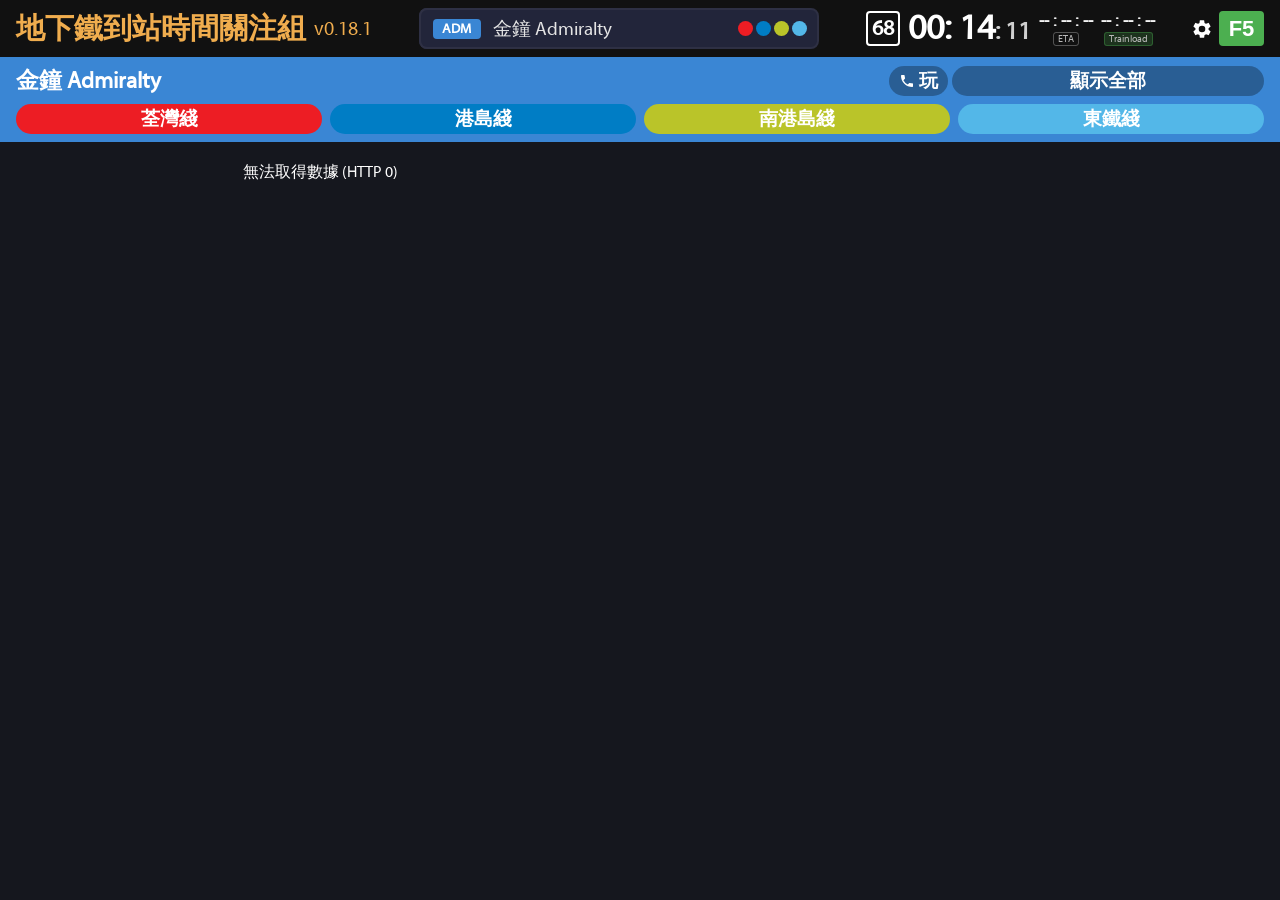
<file: index.html>
<!DOCTYPE html>
<html lang="zh-Hant">
<head>
    <meta charset="UTF-8">
    <meta name="viewport" content="width=device-width, initial-scale=1.0, maximum-scale=1.0, viewport-fit=cover">
    <title>地下鐵到站時間關注組</title>
    <link rel="icon" href="logo.svg" type="image/svg+xml">
    <link rel="manifest" href="manifest.json">
    <meta name="mobile-web-app-capable" content="yes">
    <meta name="apple-mobile-web-app-capable" content="yes">
    <meta name="apple-mobile-web-app-status-bar-style" content="black-translucent">
    <meta name="apple-mobile-web-app-title" content="MTR ETA">
    <link rel="apple-touch-icon" id="apple-touch-icon-link" href="logo.svg">
    <script>
    // iOS requires a PNG for the home-screen icon; SVG is not supported.
    // Generate a PNG from the SVG via canvas and update the apple-touch-icon link.
    (function () {
        var sizes = [180, 152, 120];
        function buildIcon(size) {
            var canvas = document.createElement('canvas');
            canvas.width = size;
            canvas.height = size;
            var ctx = canvas.getContext('2d');
            var img = new Image();
            img.onload = function () {
                // Solid background in case SVG has transparent areas
                ctx.fillStyle = '#1a2a4a';
                ctx.fillRect(0, 0, size, size);
                ctx.drawImage(img, 0, 0, size, size);
                var dataUrl = canvas.toDataURL('image/png');
                if (size === 180) {
                    var link = document.getElementById('apple-touch-icon-link');
                    if (link) link.href = dataUrl;
                }
                // Add additional size links
                var extra = document.createElement('link');
                extra.rel = 'apple-touch-icon';
                extra.setAttribute('sizes', size + 'x' + size);
                extra.href = dataUrl;
                document.head.appendChild(extra);
            };
            img.src = 'logo.svg';
        }
        sizes.forEach(buildIcon);
    })();
    </script>
    <link rel="stylesheet" type="text/css" href="style.css">
</head>
<body>
    <div id="sticky-header-group">
    <!-- Header -->
    <div id="header">
        <div id="header-left">
            <span id="app-title">地下鐵到站時間關注組</span>
            <span id="app-version"></span>
        </div>
        <div id="header-right">
            <div id="day-countdown" aria-label="Days since September 27, 2026"></div>
            <div id="clock"></div>
            <div id="last-update-times">
                <div class="update-time-col">
                    <span id="last-update-time">--:--:--</span>
                    <span class="update-time-label">ETA</span>
                </div>
                <div class="update-time-col update-time-trainload">
                    <span id="line-api-time">--:--:--</span>
                    <span class="update-time-label">Trainload</span>
                </div>
            </div>
            <div id="action-group">
                <div id="header-refresh-indicator">
                    <!-- Spinning circle (loader) -->
                    <div class="header-loader-spinner hidden"></div>
                    <!-- Green tick -->
                    <svg class="header-tick hidden" viewBox="0 0 24 24" width="1em" height="1em" xmlns="http://www.w3.org/2000/svg" fill="none" stroke="currentColor" stroke-linecap="round" stroke-linejoin="round">
                        <path d="M5 13l4 4L19 7" />
                    </svg>
                </div>
                <button id="btn-settings" title="Settings" aria-label="Settings" onclick="toggleSettingsPanel()">
                    <svg viewBox="0 0 24 24" width="1em" height="1em" xmlns="http://www.w3.org/2000/svg">
                        <path d="M19.14 12.94c.04-.3.06-.61.06-.94 0-.32-.02-.64-.07-.94l2.03-1.58a.49.49 0 0 0 .12-.61l-1.92-3.32a.49.49 0 0 0-.59-.22l-2.39.96c-.5-.38-1.03-.7-1.62-.94l-.36-2.54a.484.484 0 0 0-.48-.41h-3.84c-.24 0-.43.17-.47.41l-.36 2.54c-.59.24-1.13.57-1.62.94l-2.39-.96a.49.49 0 0 0-.59.22L2.74 8.87c-.12.21-.08.47.12.61l2.03 1.58c-.05.3-.09.63-.09.94s.02.64.07.94l-2.03 1.58a.49.49 0 0 0-.12.61l1.92 3.32c.12.22.37.29.59.22l2.39-.96c.5.38 1.03.7 1.62.94l.36 2.54c.05.24.24.41.48.41h3.84c.24 0 .44-.17.47-.41l.36-2.54c.59-.24 1.13-.56 1.62-.94l2.39.96c.22.08.47 0 .59-.22l1.92-3.32c.12-.22.07-.47-.12-.61l-2.01-1.58zM12 15.6A3.61 3.61 0 0 1 8.4 12 3.61 3.61 0 0 1 12 8.4a3.61 3.61 0 0 1 3.6 3.6 3.61 3.61 0 0 1-3.6 3.6z" fill="currentColor"/>
                    </svg>
                </button>
                <button id="btn-pwa-install" class="hidden" title="Download App" aria-label="Install App">
                    <svg viewBox="0 0 24 24" width="1em" height="1em" xmlns="http://www.w3.org/2000/svg">
                        <path d="M19 9h-4V3H9v6H5l7 7 7-7zM5 18v2h14v-2H5z" fill="currentColor"/>
                    </svg>
                </button>
                <button id="btn-refresh" class="btn-refresh">F5</button>
            </div>
        </div>
    </div>

    <!-- Station Selector -->
    <div id="station-selector">
        <div id="search-wrapper">
            <div id="station-display" class="hidden" onclick="toggleStationList()">
                <span id="station-display-badge"></span>
                <span id="station-display-name"></span>
            </div>
            <input type="text" id="station-search" placeholder="搜尋車站" onclick="toggleStationList()" oninput="filterStationList()">
            <span id="search-line-dots"></span>
            <div id="station-dropdown" class="hidden">
                <div id="station-list"></div>
            </div>
        </div>
    </div>

    <!-- Station Info Bar -->
    <div id="station-info-bar" class="hidden">
        <div id="station-info-row1">
            <span id="station-info-name"></span>
            <a id="station-call-btn" class="station-call-btn hidden" href="#" title="" aria-label="Call station">
                <svg xmlns="http://www.w3.org/2000/svg" width="16" height="16" viewBox="0 0 24 24" fill="currentColor"><path d="M6.62 10.79a15.05 15.05 0 0 0 6.59 6.59l2.2-2.2a1 1 0 0 1 1.01-.24c1.12.37 2.33.57 3.58.57a1 1 0 0 1 1 1V20a1 1 0 0 1-1 1A17 17 0 0 1 3 4a1 1 0 0 1 1-1h3.5a1 1 0 0 1 1 1c0 1.25.2 2.46.57 3.58a1 1 0 0 1-.24 1.01l-2.2 2.2z"/></svg>玩
            </a>
            <span id="btn-show-all" onclick="showAllLines()">顯示全部</span>
        </div>
        <div id="station-info-filter"></div>
    </div>
    </div><!-- /sticky-header-group -->

    <!-- CORS Warning Banner (shown only when loaded via file://) -->
    <div id="cors-warning" class="hidden">
        <span id="cors-warning-text">⚠ 本頁從本地檔案開啟，部分列車資料 API (Trainload) 因 CORS 限制無法載入。請使用網頁伺服器開啟（如 VS Code Live Server）。</span>
        <button id="cors-warning-close" onclick="this.parentNode.classList.add('hidden')" aria-label="Close">✕</button>
    </div>

    <!-- ETA Main Content -->
    <div id="eta-container"></div>

    <!-- Loading Overlay -->
    <div id="loader" class="hidden">
        <div class="loader-spinner"></div>
    </div>

    <!-- Settings Panel -->
    <div id="settings-overlay" class="hidden" onclick="closeSettingsPanel()"></div>
    <div id="settings-panel" class="hidden">
        <div class="settings-header">
            <span class="settings-title">設定</span>
            <button class="settings-close" onclick="closeSettingsPanel()" aria-label="Close settings">&times;</button>
        </div>
        <div class="settings-body">
            <div class="settings-item">
                <span class="settings-item-label">背景顏色</span>
                <div id="settings-theme-group" class="settings-theme-toggle" onclick="settingsToggleTheme()">
                    <button class="sun-btn" type="button" aria-label="Light mode">
                        <svg class="sun-icon" viewBox="0 0 24 24" xmlns="http://www.w3.org/2000/svg">
                            <circle cx="12" cy="12" r="4.5" fill="currentColor"/>
                            <line x1="12" y1="5.5" x2="12" y2="2.5" stroke="currentColor" stroke-width="1.8" stroke-linecap="round"/>
                            <line x1="16.6" y1="7.4" x2="18.7" y2="5.3" stroke="currentColor" stroke-width="1.8" stroke-linecap="round"/>
                            <line x1="18.5" y1="12" x2="21.5" y2="12" stroke="currentColor" stroke-width="1.8" stroke-linecap="round"/>
                            <line x1="16.6" y1="16.6" x2="18.7" y2="18.7" stroke="currentColor" stroke-width="1.8" stroke-linecap="round"/>
                            <line x1="12" y1="18.5" x2="12" y2="21.5" stroke="currentColor" stroke-width="1.8" stroke-linecap="round"/>
                            <line x1="7.4" y1="16.6" x2="5.3" y2="18.7" stroke="currentColor" stroke-width="1.8" stroke-linecap="round"/>
                            <line x1="5.5" y1="12" x2="2.5" y2="12" stroke="currentColor" stroke-width="1.8" stroke-linecap="round"/>
                            <line x1="7.4" y1="7.4" x2="5.3" y2="5.3" stroke="currentColor" stroke-width="1.8" stroke-linecap="round"/>
                        </svg>
                    </button>
                    <button class="theme-btn" type="button" aria-label="Dark mode">
                        <svg class="theme-icon" viewBox="0 0 24 24" xmlns="http://www.w3.org/2000/svg">
                            <path d="M12 3a9 9 0 1 0 9 9c0-.46-.04-.92-.1-1.36a5.389 5.389 0 0 1-4.4 2.26 5.403 5.403 0 0 1-3.14-9.8c-.44-.06-.9-.1-1.36-.1z" fill="currentColor"/>
                        </svg>
                    </button>
                </div>
            </div>
            <div class="settings-item">
                <span class="settings-item-label">到站時間預報模式</span>
                <div class="settings-mode-buttons" role="group" aria-label="到站時間預報模式">
                    <button type="button" class="settings-mode-button" data-mode="1" onclick="settingsSetMode('D')">D</button>
                    <button type="button" class="settings-mode-button" data-mode="2" onclick="settingsSetMode('I')">I</button>
                </div>
            </div>
            <div class="settings-item">
                <span class="settings-item-label">超闊螢幕行數顯示</span>
                <div class="settings-mode-buttons settings-wide-buttons" role="group" aria-label="超闊螢幕行數顯示">
                    <button type="button" class="settings-mode-button settings-wide-mode-button" data-mode="2" onclick="settingsSetSuperWideMode('2')">2</button>
                    <button type="button" class="settings-mode-button settings-wide-mode-button" data-mode="4" onclick="settingsSetSuperWideMode('4')">4</button>
                </div>
            </div>
            <div class="settings-item">
                <span class="settings-item-label">動態箭咀顯示</span>
                <label class="settings-switch">
                    <input type="checkbox" id="settings-viz-arrow-input" onchange="settingsToggleVizArrow()">
                    <span class="settings-switch-slider" data-on="I" data-off="O"></span>
                </label>
            </div>
        </div>
    </div>

    <script src="data.js"></script>
    <script src="script.js"></script>
    <script src="train-table.js"></script>
    <script src="line-map.js"></script>
</body>
</html>
</file>
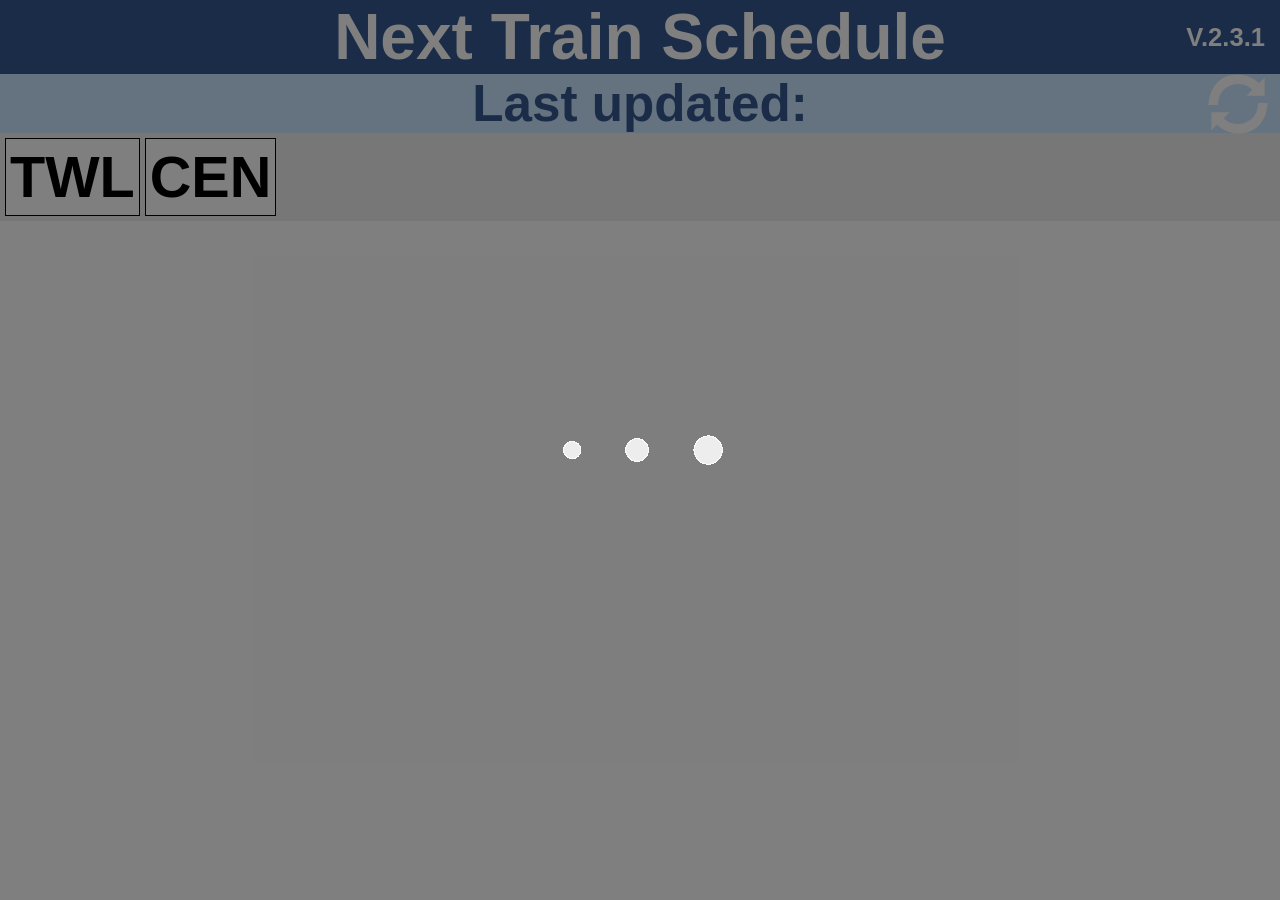
<file: mtr (IDT)/index.html>
<!DOCTYPE html>

<style>
  
</style>



<html>
<head>
    <title>Next Train Web</title>
    <link rel="stylesheet" type="text/css" href="style.css?_=5">
    <script src="./js/jquery-3.5.1.min.js"></script>
    <script src="script.js?_=12"></script>
	<meta name="viewport" content="width=device-width, initial-scale=1.0, maximum-scale=1.0">
</head>
<body style="margin: 0px;">
    
    <div id="loader" style="display:none;"><img src="./dot.gif" alt=""></div>
    <div id="webTitle" style="">Next Train Schedule <div id="version">V.2.3.1</div></div>
    <div id="update_time" style=""><div>Last updated:</div><div id="update-time"></div><img id="reBtn" src="./re.png" alt=""></div>
    
    <div id="warn1" style="display:none;"></div>
    <div id="termlist" class="termlist" style="display:flex;"></div>
    <div id="termlist_station" class="termlist" style="display:flex;"></div>
    <div id="lineList_forASIL" class="linelist" style="display:flex;"><div>TWL</div><div>CEN</div></div>
    <div id="termlist_forASIL" class="termlist_forASIL" style="display: none;"><div>TWL</div><div>CEN</div></div>
    
    <div id="copyed_hints"></div>

    <div class="sche_BigBox">
        
    </div>
   
</body>
</html>
</file>
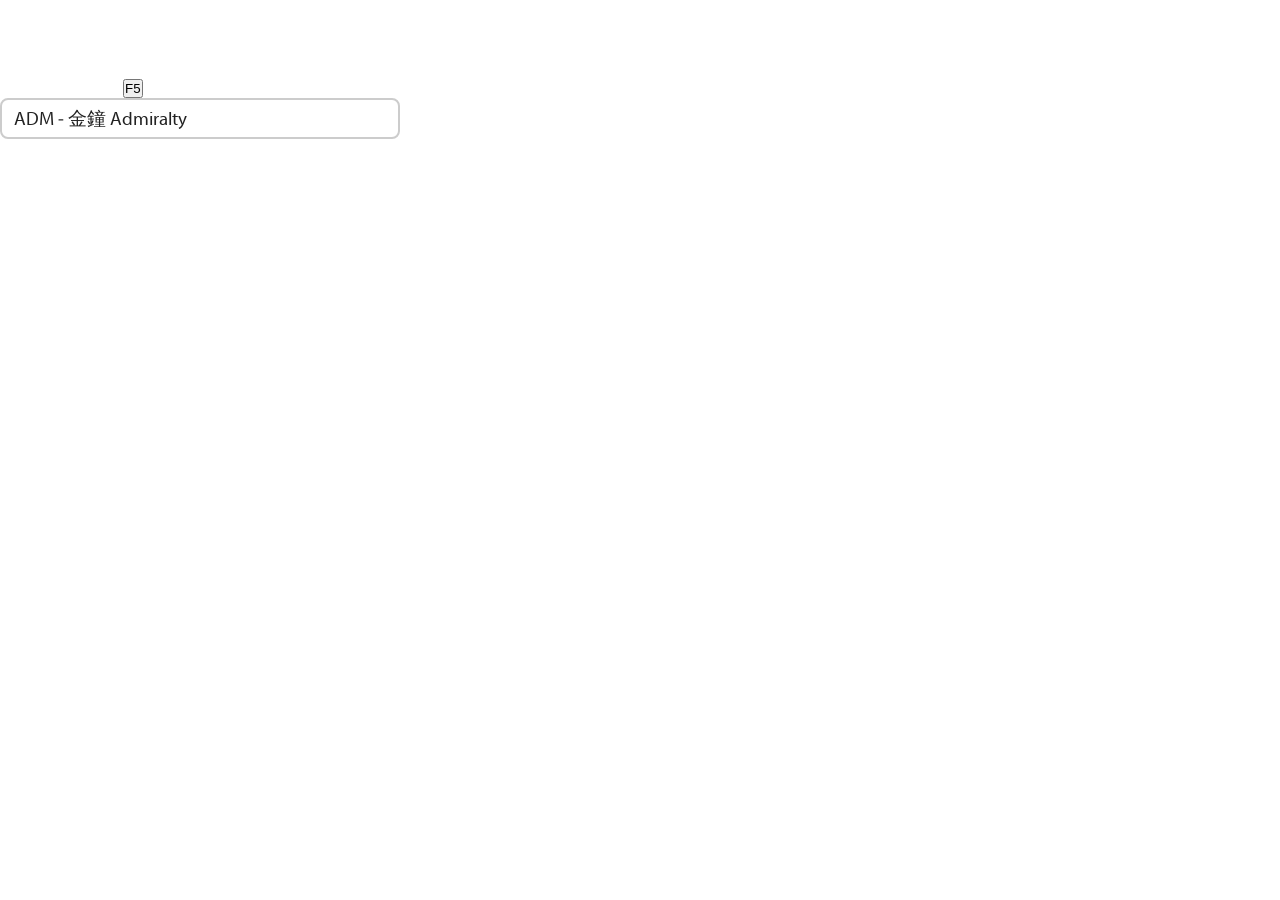
<file: mtreta.html>
<!DOCTYPE html>
<html lang="zh-Hant">
<head>
    <meta charset="UTF-8">
    <meta name="viewport" content="width=device-width, initial-scale=1.0, maximum-scale=1.0">
    <title>地下鐵到站時間關注組</title>
    <link rel="stylesheet" type="text/css" href="style.css">
</head>
<body>
    <!-- Header -->
    <div id="header">
        <div id="header-left">
            <span id="app-title">地下鐵到站時間關注組</span>
            <span id="app-version"></span>
        </div>
        <div id="header-right">
            <div id="clock"></div>
            <div id="last-update-row">
                <span id="last-update-label">Last update:</span>
                <span id="last-update-time">--:--:--</span>
                <button id="btn-refresh">F5</button>
            </div>
        </div>
    </div>

    <!-- Station Selector -->
    <div id="station-selector">
        <div id="search-wrapper">
            <input type="text" id="station-search" placeholder="搜尋車站" onclick="openStationList()" oninput="filterStationList()">
            <button id="btn-clear-search" type="button">&times;</button>
        </div>
        <div id="station-dropdown" class="hidden">
            <div id="station-list"></div>
        </div>
    </div>

    <!-- Station Info Bar -->
    <div id="station-info-bar" class="hidden">
        <span id="station-info-code"></span>
        <span id="station-info-name"></span>
        <span id="station-info-lines"></span>
    </div>

    <!-- ETA Main Content -->
    <div id="eta-container"></div>

    <!-- Loading Overlay -->
    <div id="loader" class="hidden">
        <div class="loader-spinner"></div>
    </div>

    <script src="data.js"></script>
    <script src="script.js"></script>
</body>
</html>
</file>
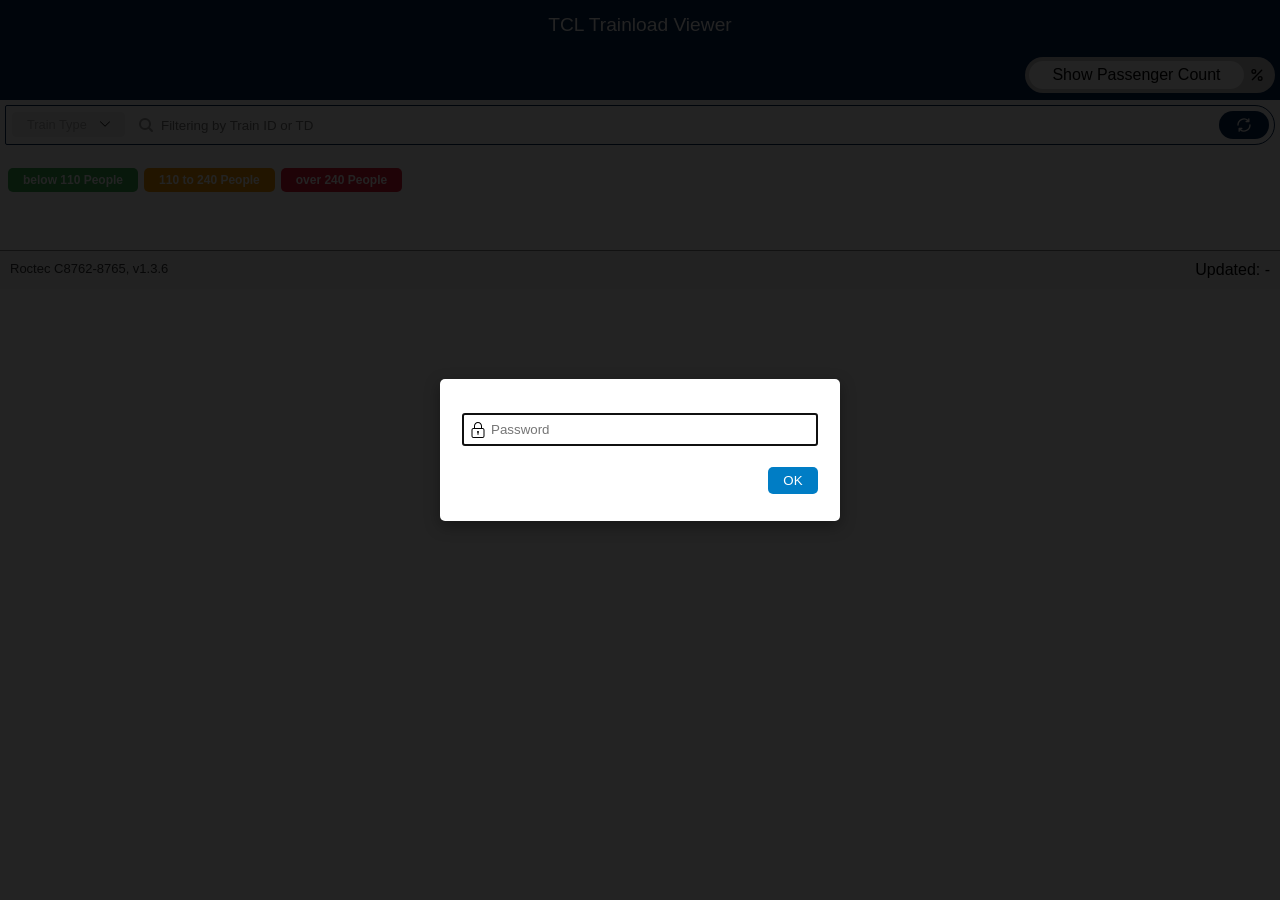
<file: lib/tcl_trainload.html>
<!DOCTYPE html>
<html lang="en">

<head>
    <meta charset="UTF-8" />

    <meta name="viewport" content="width=device-width,initial-scale=1" />
    <meta name="description" content="" />
    <meta name="robots" content="noindex">

</head>

<body>
    <div id="app"></div>
    <script>
        /*! For license information please see main.js.LICENSE.txt */
        (() => {
    var t = {
            9943: function(t, e) {
                "use strict";
                var n, r = this && this.__extends || (n = function(t, e) {
                    return n = Object.setPrototypeOf || {
                        __proto__: []
                    }
                    instanceof Array && function(t, e) {
                        t.__proto__ = e
                    } || function(t, e) {
                        for (var n in e) Object.prototype.hasOwnProperty.call(e, n) && (t[n] = e[n])
                    }, n(t, e)
                }, function(t, e) {
                    if ("function" != typeof e && null !== e) throw new TypeError("Class extends value " + String(e) + " is not a constructor or null");

                    function r() {
                        this.constructor = t
                    }
                    n(t, e), t.prototype = null === e ? Object.create(e) : (r.prototype = e.prototype, new r)
                });
                Object.defineProperty(e, "__esModule", {
                    value: !0
                });
                var i = function(t) {
                    function e() {
                        var e = t.call(this) || this;
                        return e.addChildThenReturnSelf = function(t) {
                            return e.appendChild(t), e
                        }, e
                    }
                    return r(e, t), e
                }(HTMLDivElement);
                e.default = i
            },
            3066: function(t, e) {
                "use strict";
                var n, r = this && this.__extends || (n = function(t, e) {
                    return n = Object.setPrototypeOf || {
                        __proto__: []
                    }
                    instanceof Array && function(t, e) {
                        t.__proto__ = e
                    } || function(t, e) {
                        for (var n in e) Object.prototype.hasOwnProperty.call(e, n) && (t[n] = e[n])
                    }, n(t, e)
                }, function(t, e) {
                    if ("function" != typeof e && null !== e) throw new TypeError("Class extends value " + String(e) + " is not a constructor or null");

                    function r() {
                        this.constructor = t
                    }
                    n(t, e), t.prototype = null === e ? Object.create(e) : (r.prototype = e.prototype, new r)
                });
                Object.defineProperty(e, "__esModule", {
                    value: !0
                });
                var i, o = function() {
                    function t() {}
                    return t.hello = function() {
                        return console.log("HIHI"), "Hello!!"
                    }, t
                }();
                e.default = o, i = HTMLElement, r((function() {
                    var t = i.call(this) || this;
                    return t.addChildThenReturnSelf = function(e) {
                        return t.appendChild(e), t
                    }, t
                }), i)
            },
            955: function(t, e, n) {
                var r;
                t.exports = (r = n(9021), n(754), n(4636), n(9506), n(7165), function() {
                    var t = r,
                        e = t.lib.BlockCipher,
                        n = t.algo,
                        i = [],
                        o = [],
                        a = [],
                        c = [],
                        s = [],
                        l = [],
                        d = [],
                        u = [],
                        p = [],
                        h = [];
                    ! function() {
                        for (var t = [], e = 0; e < 256; e++) t[e] = e < 128 ? e << 1 : e << 1 ^ 283;
                        var n = 0,
                            r = 0;
                        for (e = 0; e < 256; e++) {
                            var f = r ^ r << 1 ^ r << 2 ^ r << 3 ^ r << 4;
                            f = f >>> 8 ^ 255 & f ^ 99, i[n] = f, o[f] = n;
                            var v = t[n],
                                g = t[v],
                                y = t[g],
                                b = 257 * t[f] ^ 16843008 * f;
                            a[n] = b << 24 | b >>> 8, c[n] = b << 16 | b >>> 16, s[n] = b << 8 | b >>> 24, l[n] = b, b = 16843009 * y ^ 65537 * g ^ 257 * v ^ 16843008 * n, d[f] = b << 24 | b >>> 8, u[f] = b << 16 | b >>> 16, p[f] = b << 8 | b >>> 24, h[f] = b, n ? (n = v ^ t[t[t[y ^ v]]], r ^= t[t[r]]) : n = r = 1
                        }
                    }();
                    var f = [0, 1, 2, 4, 8, 16, 32, 64, 128, 27, 54],
                        v = n.AES = e.extend({
                            _doReset: function() {
                                if (!this._nRounds || this._keyPriorReset !== this._key) {
                                    for (var t = this._keyPriorReset = this._key, e = t.words, n = t.sigBytes / 4, r = 4 * ((this._nRounds = n + 6) + 1), o = this._keySchedule = [], a = 0; a < r; a++) a < n ? o[a] = e[a] : (l = o[a - 1], a % n ? n > 6 && a % n == 4 && (l = i[l >>> 24] << 24 | i[l >>> 16 & 255] << 16 | i[l >>> 8 & 255] << 8 | i[255 & l]) : (l = i[(l = l << 8 | l >>> 24) >>> 24] << 24 | i[l >>> 16 & 255] << 16 | i[l >>> 8 & 255] << 8 | i[255 & l], l ^= f[a / n | 0] << 24), o[a] = o[a - n] ^ l);
                                    for (var c = this._invKeySchedule = [], s = 0; s < r; s++) {
                                        if (a = r - s, s % 4) var l = o[a];
                                        else l = o[a - 4];
                                        c[s] = s < 4 || a <= 4 ? l : d[i[l >>> 24]] ^ u[i[l >>> 16 & 255]] ^ p[i[l >>> 8 & 255]] ^ h[i[255 & l]]
                                    }
                                }
                            },
                            encryptBlock: function(t, e) {
                                this._doCryptBlock(t, e, this._keySchedule, a, c, s, l, i)
                            },
                            decryptBlock: function(t, e) {
                                var n = t[e + 1];
                                t[e + 1] = t[e + 3], t[e + 3] = n, this._doCryptBlock(t, e, this._invKeySchedule, d, u, p, h, o), n = t[e + 1], t[e + 1] = t[e + 3], t[e + 3] = n
                            },
                            _doCryptBlock: function(t, e, n, r, i, o, a, c) {
                                for (var s = this._nRounds, l = t[e] ^ n[0], d = t[e + 1] ^ n[1], u = t[e + 2] ^ n[2], p = t[e + 3] ^ n[3], h = 4, f = 1; f < s; f++) {
                                    var v = r[l >>> 24] ^ i[d >>> 16 & 255] ^ o[u >>> 8 & 255] ^ a[255 & p] ^ n[h++],
                                        g = r[d >>> 24] ^ i[u >>> 16 & 255] ^ o[p >>> 8 & 255] ^ a[255 & l] ^ n[h++],
                                        y = r[u >>> 24] ^ i[p >>> 16 & 255] ^ o[l >>> 8 & 255] ^ a[255 & d] ^ n[h++],
                                        b = r[p >>> 24] ^ i[l >>> 16 & 255] ^ o[d >>> 8 & 255] ^ a[255 & u] ^ n[h++];
                                    l = v, d = g, u = y, p = b
                                }
                                v = (c[l >>> 24] << 24 | c[d >>> 16 & 255] << 16 | c[u >>> 8 & 255] << 8 | c[255 & p]) ^ n[h++], g = (c[d >>> 24] << 24 | c[u >>> 16 & 255] << 16 | c[p >>> 8 & 255] << 8 | c[255 & l]) ^ n[h++], y = (c[u >>> 24] << 24 | c[p >>> 16 & 255] << 16 | c[l >>> 8 & 255] << 8 | c[255 & d]) ^ n[h++], b = (c[p >>> 24] << 24 | c[l >>> 16 & 255] << 16 | c[d >>> 8 & 255] << 8 | c[255 & u]) ^ n[h++], t[e] = v, t[e + 1] = g, t[e + 2] = y, t[e + 3] = b
                            },
                            keySize: 8
                        });
                    t.AES = e._createHelper(v)
                }(), r.AES)
            },
            3128: function(t, e, n) {
                var r;
                t.exports = (r = n(9021), n(754), n(4636), n(9506), n(7165), function() {
                    var t = r,
                        e = t.lib.BlockCipher,
                        n = t.algo;
                    const i = 16,
                        o = [608135816, 2242054355, 320440878, 57701188, 2752067618, 698298832, 137296536, 3964562569, 1160258022, 953160567, 3193202383, 887688300, 3232508343, 3380367581, 1065670069, 3041331479, 2450970073, 2306472731],
                        a = [
                            [3509652390, 2564797868, 805139163, 3491422135, 3101798381, 1780907670, 3128725573, 4046225305, 614570311, 3012652279, 134345442, 2240740374, 1667834072, 1901547113, 2757295779, 4103290238, 227898511, 1921955416, 1904987480, 2182433518, 2069144605, 3260701109, 2620446009, 720527379, 3318853667, 677414384, 3393288472, 3101374703, 2390351024, 1614419982, 1822297739, 2954791486, 3608508353, 3174124327, 2024746970, 1432378464, 3864339955, 2857741204, 1464375394, 1676153920, 1439316330, 715854006, 3033291828, 289532110, 2706671279, 2087905683, 3018724369, 1668267050, 732546397, 1947742710, 3462151702, 2609353502, 2950085171, 1814351708, 2050118529, 680887927, 999245976, 1800124847, 3300911131, 1713906067, 1641548236, 4213287313, 1216130144, 1575780402, 4018429277, 3917837745, 3693486850, 3949271944, 596196993, 3549867205, 258830323, 2213823033, 772490370, 2760122372, 1774776394, 2652871518, 566650946, 4142492826, 1728879713, 2882767088, 1783734482, 3629395816, 2517608232, 2874225571, 1861159788, 326777828, 3124490320, 2130389656, 2716951837, 967770486, 1724537150, 2185432712, 2364442137, 1164943284, 2105845187, 998989502, 3765401048, 2244026483, 1075463327, 1455516326, 1322494562, 910128902, 469688178, 1117454909, 936433444, 3490320968, 3675253459, 1240580251, 122909385, 2157517691, 634681816, 4142456567, 3825094682, 3061402683, 2540495037, 79693498, 3249098678, 1084186820, 1583128258, 426386531, 1761308591, 1047286709, 322548459, 995290223, 1845252383, 2603652396, 3431023940, 2942221577, 3202600964, 3727903485, 1712269319, 422464435, 3234572375, 1170764815, 3523960633, 3117677531, 1434042557, 442511882, 3600875718, 1076654713, 1738483198, 4213154764, 2393238008, 3677496056, 1014306527, 4251020053, 793779912, 2902807211, 842905082, 4246964064, 1395751752, 1040244610, 2656851899, 3396308128, 445077038, 3742853595, 3577915638, 679411651, 2892444358, 2354009459, 1767581616, 3150600392, 3791627101, 3102740896, 284835224, 4246832056, 1258075500, 768725851, 2589189241, 3069724005, 3532540348, 1274779536, 3789419226, 2764799539, 1660621633, 3471099624, 4011903706, 913787905, 3497959166, 737222580, 2514213453, 2928710040, 3937242737, 1804850592, 3499020752, 2949064160, 2386320175, 2390070455, 2415321851, 4061277028, 2290661394, 2416832540, 1336762016, 1754252060, 3520065937, 3014181293, 791618072, 3188594551, 3933548030, 2332172193, 3852520463, 3043980520, 413987798, 3465142937, 3030929376, 4245938359, 2093235073, 3534596313, 375366246, 2157278981, 2479649556, 555357303, 3870105701, 2008414854, 3344188149, 4221384143, 3956125452, 2067696032, 3594591187, 2921233993, 2428461, 544322398, 577241275, 1471733935, 610547355, 4027169054, 1432588573, 1507829418, 2025931657, 3646575487, 545086370, 48609733, 2200306550, 1653985193, 298326376, 1316178497, 3007786442, 2064951626, 458293330, 2589141269, 3591329599, 3164325604, 727753846, 2179363840, 146436021, 1461446943, 4069977195, 705550613, 3059967265, 3887724982, 4281599278, 3313849956, 1404054877, 2845806497, 146425753, 1854211946],
                            [1266315497, 3048417604, 3681880366, 3289982499, 290971e4, 1235738493, 2632868024, 2414719590, 3970600049, 1771706367, 1449415276, 3266420449, 422970021, 1963543593, 2690192192, 3826793022, 1062508698, 1531092325, 1804592342, 2583117782, 2714934279, 4024971509, 1294809318, 4028980673, 1289560198, 2221992742, 1669523910, 35572830, 157838143, 1052438473, 1016535060, 1802137761, 1753167236, 1386275462, 3080475397, 2857371447, 1040679964, 2145300060, 2390574316, 1461121720, 2956646967, 4031777805, 4028374788, 33600511, 2920084762, 1018524850, 629373528, 3691585981, 3515945977, 2091462646, 2486323059, 586499841, 988145025, 935516892, 3367335476, 2599673255, 2839830854, 265290510, 3972581182, 2759138881, 3795373465, 1005194799, 847297441, 406762289, 1314163512, 1332590856, 1866599683, 4127851711, 750260880, 613907577, 1450815602, 3165620655, 3734664991, 3650291728, 3012275730, 3704569646, 1427272223, 778793252, 1343938022, 2676280711, 2052605720, 1946737175, 3164576444, 3914038668, 3967478842, 3682934266, 1661551462, 3294938066, 4011595847, 840292616, 3712170807, 616741398, 312560963, 711312465, 1351876610, 322626781, 1910503582, 271666773, 2175563734, 1594956187, 70604529, 3617834859, 1007753275, 1495573769, 4069517037, 2549218298, 2663038764, 504708206, 2263041392, 3941167025, 2249088522, 1514023603, 1998579484, 1312622330, 694541497, 2582060303, 2151582166, 1382467621, 776784248, 2618340202, 3323268794, 2497899128, 2784771155, 503983604, 4076293799, 907881277, 423175695, 432175456, 1378068232, 4145222326, 3954048622, 3938656102, 3820766613, 2793130115, 2977904593, 26017576, 3274890735, 3194772133, 1700274565, 1756076034, 4006520079, 3677328699, 720338349, 1533947780, 354530856, 688349552, 3973924725, 1637815568, 332179504, 3949051286, 53804574, 2852348879, 3044236432, 1282449977, 3583942155, 3416972820, 4006381244, 1617046695, 2628476075, 3002303598, 1686838959, 431878346, 2686675385, 1700445008, 1080580658, 1009431731, 832498133, 3223435511, 2605976345, 2271191193, 2516031870, 1648197032, 4164389018, 2548247927, 300782431, 375919233, 238389289, 3353747414, 2531188641, 2019080857, 1475708069, 455242339, 2609103871, 448939670, 3451063019, 1395535956, 2413381860, 1841049896, 1491858159, 885456874, 4264095073, 4001119347, 1565136089, 3898914787, 1108368660, 540939232, 1173283510, 2745871338, 3681308437, 4207628240, 3343053890, 4016749493, 1699691293, 1103962373, 3625875870, 2256883143, 3830138730, 1031889488, 3479347698, 1535977030, 4236805024, 3251091107, 2132092099, 1774941330, 1199868427, 1452454533, 157007616, 2904115357, 342012276, 595725824, 1480756522, 206960106, 497939518, 591360097, 863170706, 2375253569, 3596610801, 1814182875, 2094937945, 3421402208, 1082520231, 3463918190, 2785509508, 435703966, 3908032597, 1641649973, 2842273706, 3305899714, 1510255612, 2148256476, 2655287854, 3276092548, 4258621189, 236887753, 3681803219, 274041037, 1734335097, 3815195456, 3317970021, 1899903192, 1026095262, 4050517792, 356393447, 2410691914, 3873677099, 3682840055],
                            [3913112168, 2491498743, 4132185628, 2489919796, 1091903735, 1979897079, 3170134830, 3567386728, 3557303409, 857797738, 1136121015, 1342202287, 507115054, 2535736646, 337727348, 3213592640, 1301675037, 2528481711, 1895095763, 1721773893, 3216771564, 62756741, 2142006736, 835421444, 2531993523, 1442658625, 3659876326, 2882144922, 676362277, 1392781812, 170690266, 3921047035, 1759253602, 3611846912, 1745797284, 664899054, 1329594018, 3901205900, 3045908486, 2062866102, 2865634940, 3543621612, 3464012697, 1080764994, 553557557, 3656615353, 3996768171, 991055499, 499776247, 1265440854, 648242737, 3940784050, 980351604, 3713745714, 1749149687, 3396870395, 4211799374, 3640570775, 1161844396, 3125318951, 1431517754, 545492359, 4268468663, 3499529547, 1437099964, 2702547544, 3433638243, 2581715763, 2787789398, 1060185593, 1593081372, 2418618748, 4260947970, 69676912, 2159744348, 86519011, 2512459080, 3838209314, 1220612927, 3339683548, 133810670, 1090789135, 1078426020, 1569222167, 845107691, 3583754449, 4072456591, 1091646820, 628848692, 1613405280, 3757631651, 526609435, 236106946, 48312990, 2942717905, 3402727701, 1797494240, 859738849, 992217954, 4005476642, 2243076622, 3870952857, 3732016268, 765654824, 3490871365, 2511836413, 1685915746, 3888969200, 1414112111, 2273134842, 3281911079, 4080962846, 172450625, 2569994100, 980381355, 4109958455, 2819808352, 2716589560, 2568741196, 3681446669, 3329971472, 1835478071, 660984891, 3704678404, 4045999559, 3422617507, 3040415634, 1762651403, 1719377915, 3470491036, 2693910283, 3642056355, 3138596744, 1364962596, 2073328063, 1983633131, 926494387, 3423689081, 2150032023, 4096667949, 1749200295, 3328846651, 309677260, 2016342300, 1779581495, 3079819751, 111262694, 1274766160, 443224088, 298511866, 1025883608, 3806446537, 1145181785, 168956806, 3641502830, 3584813610, 1689216846, 3666258015, 3200248200, 1692713982, 2646376535, 4042768518, 1618508792, 1610833997, 3523052358, 4130873264, 2001055236, 3610705100, 2202168115, 4028541809, 2961195399, 1006657119, 2006996926, 3186142756, 1430667929, 3210227297, 1314452623, 4074634658, 4101304120, 2273951170, 1399257539, 3367210612, 3027628629, 1190975929, 2062231137, 2333990788, 2221543033, 2438960610, 1181637006, 548689776, 2362791313, 3372408396, 3104550113, 3145860560, 296247880, 1970579870, 3078560182, 3769228297, 1714227617, 3291629107, 3898220290, 166772364, 1251581989, 493813264, 448347421, 195405023, 2709975567, 677966185, 3703036547, 1463355134, 2715995803, 1338867538, 1343315457, 2802222074, 2684532164, 233230375, 2599980071, 2000651841, 3277868038, 1638401717, 4028070440, 3237316320, 6314154, 819756386, 300326615, 590932579, 1405279636, 3267499572, 3150704214, 2428286686, 3959192993, 3461946742, 1862657033, 1266418056, 963775037, 2089974820, 2263052895, 1917689273, 448879540, 3550394620, 3981727096, 150775221, 3627908307, 1303187396, 508620638, 2975983352, 2726630617, 1817252668, 1876281319, 1457606340, 908771278, 3720792119, 3617206836, 2455994898, 1729034894, 1080033504],
                            [976866871, 3556439503, 2881648439, 1522871579, 1555064734, 1336096578, 3548522304, 2579274686, 3574697629, 3205460757, 3593280638, 3338716283, 3079412587, 564236357, 2993598910, 1781952180, 1464380207, 3163844217, 3332601554, 1699332808, 1393555694, 1183702653, 3581086237, 1288719814, 691649499, 2847557200, 2895455976, 3193889540, 2717570544, 1781354906, 1676643554, 2592534050, 3230253752, 1126444790, 2770207658, 2633158820, 2210423226, 2615765581, 2414155088, 3127139286, 673620729, 2805611233, 1269405062, 4015350505, 3341807571, 4149409754, 1057255273, 2012875353, 2162469141, 2276492801, 2601117357, 993977747, 3918593370, 2654263191, 753973209, 36408145, 2530585658, 25011837, 3520020182, 2088578344, 530523599, 2918365339, 1524020338, 1518925132, 3760827505, 3759777254, 1202760957, 3985898139, 3906192525, 674977740, 4174734889, 2031300136, 2019492241, 3983892565, 4153806404, 3822280332, 352677332, 2297720250, 60907813, 90501309, 3286998549, 1016092578, 2535922412, 2839152426, 457141659, 509813237, 4120667899, 652014361, 1966332200, 2975202805, 55981186, 2327461051, 676427537, 3255491064, 2882294119, 3433927263, 1307055953, 942726286, 933058658, 2468411793, 3933900994, 4215176142, 1361170020, 2001714738, 2830558078, 3274259782, 1222529897, 1679025792, 2729314320, 3714953764, 1770335741, 151462246, 3013232138, 1682292957, 1483529935, 471910574, 1539241949, 458788160, 3436315007, 1807016891, 3718408830, 978976581, 1043663428, 3165965781, 1927990952, 4200891579, 2372276910, 3208408903, 3533431907, 1412390302, 2931980059, 4132332400, 1947078029, 3881505623, 4168226417, 2941484381, 1077988104, 1320477388, 886195818, 18198404, 3786409e3, 2509781533, 112762804, 3463356488, 1866414978, 891333506, 18488651, 661792760, 1628790961, 3885187036, 3141171499, 876946877, 2693282273, 1372485963, 791857591, 2686433993, 3759982718, 3167212022, 3472953795, 2716379847, 445679433, 3561995674, 3504004811, 3574258232, 54117162, 3331405415, 2381918588, 3769707343, 4154350007, 1140177722, 4074052095, 668550556, 3214352940, 367459370, 261225585, 2610173221, 4209349473, 3468074219, 3265815641, 314222801, 3066103646, 3808782860, 282218597, 3406013506, 3773591054, 379116347, 1285071038, 846784868, 2669647154, 3771962079, 3550491691, 2305946142, 453669953, 1268987020, 3317592352, 3279303384, 3744833421, 2610507566, 3859509063, 266596637, 3847019092, 517658769, 3462560207, 3443424879, 370717030, 4247526661, 2224018117, 4143653529, 4112773975, 2788324899, 2477274417, 1456262402, 2901442914, 1517677493, 1846949527, 2295493580, 3734397586, 2176403920, 1280348187, 1908823572, 3871786941, 846861322, 1172426758, 3287448474, 3383383037, 1655181056, 3139813346, 901632758, 1897031941, 2986607138, 3066810236, 3447102507, 1393639104, 373351379, 950779232, 625454576, 3124240540, 4148612726, 2007998917, 544563296, 2244738638, 2330496472, 2058025392, 1291430526, 424198748, 50039436, 29584100, 3605783033, 2429876329, 2791104160, 1057563949, 3255363231, 3075367218, 3463963227, 1469046755, 985887462]
                        ];
                    var c = {
                        pbox: [],
                        sbox: []
                    };

                    function s(t, e) {
                        let n = e >> 24 & 255,
                            r = e >> 16 & 255,
                            i = e >> 8 & 255,
                            o = 255 & e,
                            a = t.sbox[0][n] + t.sbox[1][r];
                        return a ^= t.sbox[2][i], a += t.sbox[3][o], a
                    }

                    function l(t, e, n) {
                        let r, o = e,
                            a = n;
                        for (let e = 0; e < i; ++e) o ^= t.pbox[e], a = s(t, o) ^ a, r = o, o = a, a = r;
                        return r = o, o = a, a = r, a ^= t.pbox[i], o ^= t.pbox[i + 1], {
                            left: o,
                            right: a
                        }
                    }
                    var d = n.Blowfish = e.extend({
                        _doReset: function() {
                            if (this._keyPriorReset !== this._key) {
                                var t = this._keyPriorReset = this._key,
                                    e = t.words,
                                    n = t.sigBytes / 4;
                                ! function(t, e, n) {
                                    for (let e = 0; e < 4; e++) {
                                        t.sbox[e] = [];
                                        for (let n = 0; n < 256; n++) t.sbox[e][n] = a[e][n]
                                    }
                                    let r = 0;
                                    for (let a = 0; a < i + 2; a++) t.pbox[a] = o[a] ^ e[r], r++, r >= n && (r = 0);
                                    let c = 0,
                                        s = 0,
                                        d = 0;
                                    for (let e = 0; e < i + 2; e += 2) d = l(t, c, s), c = d.left, s = d.right, t.pbox[e] = c, t.pbox[e + 1] = s;
                                    for (let e = 0; e < 4; e++)
                                        for (let n = 0; n < 256; n += 2) d = l(t, c, s), c = d.left, s = d.right, t.sbox[e][n] = c, t.sbox[e][n + 1] = s
                                }(c, e, n)
                            }
                        },
                        encryptBlock: function(t, e) {
                            var n = l(c, t[e], t[e + 1]);
                            t[e] = n.left, t[e + 1] = n.right
                        },
                        decryptBlock: function(t, e) {
                            var n = function(t, e, n) {
                                let r, o = e,
                                    a = n;
                                for (let e = i + 1; e > 1; --e) o ^= t.pbox[e], a = s(t, o) ^ a, r = o, o = a, a = r;
                                return r = o, o = a, a = r, a ^= t.pbox[1], o ^= t.pbox[0], {
                                    left: o,
                                    right: a
                                }
                            }(c, t[e], t[e + 1]);
                            t[e] = n.left, t[e + 1] = n.right
                        },
                        blockSize: 2,
                        keySize: 4,
                        ivSize: 2
                    });
                    t.Blowfish = e._createHelper(d)
                }(), r.Blowfish)
            },
            7165: function(t, e, n) {
                var r, i, o, a, c, s, l, d, u, p, h, f, v, g, y, b, m, w, x;
                t.exports = (r = n(9021), n(9506), void(r.lib.Cipher || (i = r, o = i.lib, a = o.Base, c = o.WordArray, s = o.BufferedBlockAlgorithm, l = i.enc, l.Utf8, d = l.Base64, u = i.algo.EvpKDF, p = o.Cipher = s.extend({
                    cfg: a.extend(),
                    createEncryptor: function(t, e) {
                        return this.create(this._ENC_XFORM_MODE, t, e)
                    },
                    createDecryptor: function(t, e) {
                        return this.create(this._DEC_XFORM_MODE, t, e)
                    },
                    init: function(t, e, n) {
                        this.cfg = this.cfg.extend(n), this._xformMode = t, this._key = e, this.reset()
                    },
                    reset: function() {
                        s.reset.call(this), this._doReset()
                    },
                    process: function(t) {
                        return this._append(t), this._process()
                    },
                    finalize: function(t) {
                        return t && this._append(t), this._doFinalize()
                    },
                    keySize: 4,
                    ivSize: 4,
                    _ENC_XFORM_MODE: 1,
                    _DEC_XFORM_MODE: 2,
                    _createHelper: function() {
                        function t(t) {
                            return "string" == typeof t ? x : m
                        }
                        return function(e) {
                            return {
                                encrypt: function(n, r, i) {
                                    return t(r).encrypt(e, n, r, i)
                                },
                                decrypt: function(n, r, i) {
                                    return t(r).decrypt(e, n, r, i)
                                }
                            }
                        }
                    }()
                }), o.StreamCipher = p.extend({
                    _doFinalize: function() {
                        return this._process(!0)
                    },
                    blockSize: 1
                }), h = i.mode = {}, f = o.BlockCipherMode = a.extend({
                    createEncryptor: function(t, e) {
                        return this.Encryptor.create(t, e)
                    },
                    createDecryptor: function(t, e) {
                        return this.Decryptor.create(t, e)
                    },
                    init: function(t, e) {
                        this._cipher = t, this._iv = e
                    }
                }), v = h.CBC = function() {
                    var t = f.extend();

                    function e(t, e, n) {
                        var r, i = this._iv;
                        i ? (r = i, this._iv = void 0) : r = this._prevBlock;
                        for (var o = 0; o < n; o++) t[e + o] ^= r[o]
                    }
                    return t.Encryptor = t.extend({
                        processBlock: function(t, n) {
                            var r = this._cipher,
                                i = r.blockSize;
                            e.call(this, t, n, i), r.encryptBlock(t, n), this._prevBlock = t.slice(n, n + i)
                        }
                    }), t.Decryptor = t.extend({
                        processBlock: function(t, n) {
                            var r = this._cipher,
                                i = r.blockSize,
                                o = t.slice(n, n + i);
                            r.decryptBlock(t, n), e.call(this, t, n, i), this._prevBlock = o
                        }
                    }), t
                }(), g = (i.pad = {}).Pkcs7 = {
                    pad: function(t, e) {
                        for (var n = 4 * e, r = n - t.sigBytes % n, i = r << 24 | r << 16 | r << 8 | r, o = [], a = 0; a < r; a += 4) o.push(i);
                        var s = c.create(o, r);
                        t.concat(s)
                    },
                    unpad: function(t) {
                        var e = 255 & t.words[t.sigBytes - 1 >>> 2];
                        t.sigBytes -= e
                    }
                }, o.BlockCipher = p.extend({
                    cfg: p.cfg.extend({
                        mode: v,
                        padding: g
                    }),
                    reset: function() {
                        var t;
                        p.reset.call(this);
                        var e = this.cfg,
                            n = e.iv,
                            r = e.mode;
                        this._xformMode == this._ENC_XFORM_MODE ? t = r.createEncryptor : (t = r.createDecryptor, this._minBufferSize = 1), this._mode && this._mode.__creator == t ? this._mode.init(this, n && n.words) : (this._mode = t.call(r, this, n && n.words), this._mode.__creator = t)
                    },
                    _doProcessBlock: function(t, e) {
                        this._mode.processBlock(t, e)
                    },
                    _doFinalize: function() {
                        var t, e = this.cfg.padding;
                        return this._xformMode == this._ENC_XFORM_MODE ? (e.pad(this._data, this.blockSize), t = this._process(!0)) : (t = this._process(!0), e.unpad(t)), t
                    },
                    blockSize: 4
                }), y = o.CipherParams = a.extend({
                    init: function(t) {
                        this.mixIn(t)
                    },
                    toString: function(t) {
                        return (t || this.formatter).stringify(this)
                    }
                }), b = (i.format = {}).OpenSSL = {
                    stringify: function(t) {
                        var e = t.ciphertext,
                            n = t.salt;
                        return (n ? c.create([1398893684, 1701076831]).concat(n).concat(e) : e).toString(d)
                    },
                    parse: function(t) {
                        var e, n = d.parse(t),
                            r = n.words;
                        return 1398893684 == r[0] && 1701076831 == r[1] && (e = c.create(r.slice(2, 4)), r.splice(0, 4), n.sigBytes -= 16), y.create({
                            ciphertext: n,
                            salt: e
                        })
                    }
                }, m = o.SerializableCipher = a.extend({
                    cfg: a.extend({
                        format: b
                    }),
                    encrypt: function(t, e, n, r) {
                        r = this.cfg.extend(r);
                        var i = t.createEncryptor(n, r),
                            o = i.finalize(e),
                            a = i.cfg;
                        return y.create({
                            ciphertext: o,
                            key: n,
                            iv: a.iv,
                            algorithm: t,
                            mode: a.mode,
                            padding: a.padding,
                            blockSize: t.blockSize,
                            formatter: r.format
                        })
                    },
                    decrypt: function(t, e, n, r) {
                        return r = this.cfg.extend(r), e = this._parse(e, r.format), t.createDecryptor(n, r).finalize(e.ciphertext)
                    },
                    _parse: function(t, e) {
                        return "string" == typeof t ? e.parse(t, this) : t
                    }
                }), w = (i.kdf = {}).OpenSSL = {
                    execute: function(t, e, n, r, i) {
                        if (r || (r = c.random(8)), i) o = u.create({
                            keySize: e + n,
                            hasher: i
                        }).compute(t, r);
                        else var o = u.create({
                            keySize: e + n
                        }).compute(t, r);
                        var a = c.create(o.words.slice(e), 4 * n);
                        return o.sigBytes = 4 * e, y.create({
                            key: o,
                            iv: a,
                            salt: r
                        })
                    }
                }, x = o.PasswordBasedCipher = m.extend({
                    cfg: m.cfg.extend({
                        kdf: w
                    }),
                    encrypt: function(t, e, n, r) {
                        var i = (r = this.cfg.extend(r)).kdf.execute(n, t.keySize, t.ivSize, r.salt, r.hasher);
                        r.iv = i.iv;
                        var o = m.encrypt.call(this, t, e, i.key, r);
                        return o.mixIn(i), o
                    },
                    decrypt: function(t, e, n, r) {
                        r = this.cfg.extend(r), e = this._parse(e, r.format);
                        var i = r.kdf.execute(n, t.keySize, t.ivSize, e.salt, r.hasher);
                        return r.iv = i.iv, m.decrypt.call(this, t, e, i.key, r)
                    }
                }))))
            },
            9021: function(t, e, n) {
                var r;
                t.exports = (r = r || function(t, e) {
                    var r;
                    if ("undefined" != typeof window && window.crypto && (r = window.crypto), "undefined" != typeof self && self.crypto && (r = self.crypto), "undefined" != typeof globalThis && globalThis.crypto && (r = globalThis.crypto), !r && "undefined" != typeof window && window.msCrypto && (r = window.msCrypto), !r && void 0 !== n.g && n.g.crypto && (r = n.g.crypto), !r) try {
                        r = n(477)
                    } catch (t) {}
                    var i = function() {
                            if (r) {
                                if ("function" == typeof r.getRandomValues) try {
                                    return r.getRandomValues(new Uint32Array(1))[0]
                                } catch (t) {}
                                if ("function" == typeof r.randomBytes) try {
                                    return r.randomBytes(4).readInt32LE()
                                } catch (t) {}
                            }
                            throw new Error("Native crypto module could not be used to get secure random number.")
                        },
                        o = Object.create || function() {
                            function t() {}
                            return function(e) {
                                var n;
                                return t.prototype = e, n = new t, t.prototype = null, n
                            }
                        }(),
                        a = {},
                        c = a.lib = {},
                        s = c.Base = {
                            extend: function(t) {
                                var e = o(this);
                                return t && e.mixIn(t), e.hasOwnProperty("init") && this.init !== e.init || (e.init = function() {
                                    e.$super.init.apply(this, arguments)
                                }), e.init.prototype = e, e.$super = this, e
                            },
                            create: function() {
                                var t = this.extend();
                                return t.init.apply(t, arguments), t
                            },
                            init: function() {},
                            mixIn: function(t) {
                                for (var e in t) t.hasOwnProperty(e) && (this[e] = t[e]);
                                t.hasOwnProperty("toString") && (this.toString = t.toString)
                            },
                            clone: function() {
                                return this.init.prototype.extend(this)
                            }
                        },
                        l = c.WordArray = s.extend({
                            init: function(t, e) {
                                t = this.words = t || [], this.sigBytes = null != e ? e : 4 * t.length
                            },
                            toString: function(t) {
                                return (t || u).stringify(this)
                            },
                            concat: function(t) {
                                var e = this.words,
                                    n = t.words,
                                    r = this.sigBytes,
                                    i = t.sigBytes;
                                if (this.clamp(), r % 4)
                                    for (var o = 0; o < i; o++) {
                                        var a = n[o >>> 2] >>> 24 - o % 4 * 8 & 255;
                                        e[r + o >>> 2] |= a << 24 - (r + o) % 4 * 8
                                    } else
                                        for (var c = 0; c < i; c += 4) e[r + c >>> 2] = n[c >>> 2];
                                return this.sigBytes += i, this
                            },
                            clamp: function() {
                                var e = this.words,
                                    n = this.sigBytes;
                                e[n >>> 2] &= 4294967295 << 32 - n % 4 * 8, e.length = t.ceil(n / 4)
                            },
                            clone: function() {
                                var t = s.clone.call(this);
                                return t.words = this.words.slice(0), t
                            },
                            random: function(t) {
                                for (var e = [], n = 0; n < t; n += 4) e.push(i());
                                return new l.init(e, t)
                            }
                        }),
                        d = a.enc = {},
                        u = d.Hex = {
                            stringify: function(t) {
                                for (var e = t.words, n = t.sigBytes, r = [], i = 0; i < n; i++) {
                                    var o = e[i >>> 2] >>> 24 - i % 4 * 8 & 255;
                                    r.push((o >>> 4).toString(16)), r.push((15 & o).toString(16))
                                }
                                return r.join("")
                            },
                            parse: function(t) {
                                for (var e = t.length, n = [], r = 0; r < e; r += 2) n[r >>> 3] |= parseInt(t.substr(r, 2), 16) << 24 - r % 8 * 4;
                                return new l.init(n, e / 2)
                            }
                        },
                        p = d.Latin1 = {
                            stringify: function(t) {
                                for (var e = t.words, n = t.sigBytes, r = [], i = 0; i < n; i++) {
                                    var o = e[i >>> 2] >>> 24 - i % 4 * 8 & 255;
                                    r.push(String.fromCharCode(o))
                                }
                                return r.join("")
                            },
                            parse: function(t) {
                                for (var e = t.length, n = [], r = 0; r < e; r++) n[r >>> 2] |= (255 & t.charCodeAt(r)) << 24 - r % 4 * 8;
                                return new l.init(n, e)
                            }
                        },
                        h = d.Utf8 = {
                            stringify: function(t) {
                                try {
                                    return decodeURIComponent(escape(p.stringify(t)))
                                } catch (t) {
                                    throw new Error("Malformed UTF-8 data")
                                }
                            },
                            parse: function(t) {
                                return p.parse(unescape(encodeURIComponent(t)))
                            }
                        },
                        f = c.BufferedBlockAlgorithm = s.extend({
                            reset: function() {
                                this._data = new l.init, this._nDataBytes = 0
                            },
                            _append: function(t) {
                                "string" == typeof t && (t = h.parse(t)), this._data.concat(t), this._nDataBytes += t.sigBytes
                            },
                            _process: function(e) {
                                var n, r = this._data,
                                    i = r.words,
                                    o = r.sigBytes,
                                    a = this.blockSize,
                                    c = o / (4 * a),
                                    s = (c = e ? t.ceil(c) : t.max((0 | c) - this._minBufferSize, 0)) * a,
                                    d = t.min(4 * s, o);
                                if (s) {
                                    for (var u = 0; u < s; u += a) this._doProcessBlock(i, u);
                                    n = i.splice(0, s), r.sigBytes -= d
                                }
                                return new l.init(n, d)
                            },
                            clone: function() {
                                var t = s.clone.call(this);
                                return t._data = this._data.clone(), t
                            },
                            _minBufferSize: 0
                        }),
                        v = (c.Hasher = f.extend({
                            cfg: s.extend(),
                            init: function(t) {
                                this.cfg = this.cfg.extend(t), this.reset()
                            },
                            reset: function() {
                                f.reset.call(this), this._doReset()
                            },
                            update: function(t) {
                                return this._append(t), this._process(), this
                            },
                            finalize: function(t) {
                                return t && this._append(t), this._doFinalize()
                            },
                            blockSize: 16,
                            _createHelper: function(t) {
                                return function(e, n) {
                                    return new t.init(n).finalize(e)
                                }
                            },
                            _createHmacHelper: function(t) {
                                return function(e, n) {
                                    return new v.HMAC.init(t, n).finalize(e)
                                }
                            }
                        }), a.algo = {});
                    return a
                }(Math), r)
            },
            754: function(t, e, n) {
                var r, i, o;
                t.exports = (r = n(9021), o = (i = r).lib.WordArray, i.enc.Base64 = {
                    stringify: function(t) {
                        var e = t.words,
                            n = t.sigBytes,
                            r = this._map;
                        t.clamp();
                        for (var i = [], o = 0; o < n; o += 3)
                            for (var a = (e[o >>> 2] >>> 24 - o % 4 * 8 & 255) << 16 | (e[o + 1 >>> 2] >>> 24 - (o + 1) % 4 * 8 & 255) << 8 | e[o + 2 >>> 2] >>> 24 - (o + 2) % 4 * 8 & 255, c = 0; c < 4 && o + .75 * c < n; c++) i.push(r.charAt(a >>> 6 * (3 - c) & 63));
                        var s = r.charAt(64);
                        if (s)
                            for (; i.length % 4;) i.push(s);
                        return i.join("")
                    },
                    parse: function(t) {
                        var e = t.length,
                            n = this._map,
                            r = this._reverseMap;
                        if (!r) {
                            r = this._reverseMap = [];
                            for (var i = 0; i < n.length; i++) r[n.charCodeAt(i)] = i
                        }
                        var a = n.charAt(64);
                        if (a) {
                            var c = t.indexOf(a); - 1 !== c && (e = c)
                        }
                        return function(t, e, n) {
                            for (var r = [], i = 0, a = 0; a < e; a++)
                                if (a % 4) {
                                    var c = n[t.charCodeAt(a - 1)] << a % 4 * 2 | n[t.charCodeAt(a)] >>> 6 - a % 4 * 2;
                                    r[i >>> 2] |= c << 24 - i % 4 * 8, i++
                                } return o.create(r, i)
                        }(t, e, r)
                    },
                    _map: "ABCDEFGHIJKLMNOPQRSTUVWXYZabcdefghijklmnopqrstuvwxyz0123456789+/="
                }, r.enc.Base64)
            },
            4725: function(t, e, n) {
                var r, i, o;
                t.exports = (r = n(9021), o = (i = r).lib.WordArray, i.enc.Base64url = {
                    stringify: function(t, e) {
                        void 0 === e && (e = !0);
                        var n = t.words,
                            r = t.sigBytes,
                            i = e ? this._safe_map : this._map;
                        t.clamp();
                        for (var o = [], a = 0; a < r; a += 3)
                            for (var c = (n[a >>> 2] >>> 24 - a % 4 * 8 & 255) << 16 | (n[a + 1 >>> 2] >>> 24 - (a + 1) % 4 * 8 & 255) << 8 | n[a + 2 >>> 2] >>> 24 - (a + 2) % 4 * 8 & 255, s = 0; s < 4 && a + .75 * s < r; s++) o.push(i.charAt(c >>> 6 * (3 - s) & 63));
                        var l = i.charAt(64);
                        if (l)
                            for (; o.length % 4;) o.push(l);
                        return o.join("")
                    },
                    parse: function(t, e) {
                        void 0 === e && (e = !0);
                        var n = t.length,
                            r = e ? this._safe_map : this._map,
                            i = this._reverseMap;
                        if (!i) {
                            i = this._reverseMap = [];
                            for (var a = 0; a < r.length; a++) i[r.charCodeAt(a)] = a
                        }
                        var c = r.charAt(64);
                        if (c) {
                            var s = t.indexOf(c); - 1 !== s && (n = s)
                        }
                        return function(t, e, n) {
                            for (var r = [], i = 0, a = 0; a < e; a++)
                                if (a % 4) {
                                    var c = n[t.charCodeAt(a - 1)] << a % 4 * 2 | n[t.charCodeAt(a)] >>> 6 - a % 4 * 2;
                                    r[i >>> 2] |= c << 24 - i % 4 * 8, i++
                                } return o.create(r, i)
                        }(t, n, i)
                    },
                    _map: "ABCDEFGHIJKLMNOPQRSTUVWXYZabcdefghijklmnopqrstuvwxyz0123456789+/=",
                    _safe_map: "ABCDEFGHIJKLMNOPQRSTUVWXYZabcdefghijklmnopqrstuvwxyz0123456789-_"
                }, r.enc.Base64url)
            },
            5503: function(t, e, n) {
                var r;
                t.exports = (r = n(9021), function() {
                    var t = r,
                        e = t.lib.WordArray,
                        n = t.enc;

                    function i(t) {
                        return t << 8 & 4278255360 | t >>> 8 & 16711935
                    }
                    n.Utf16 = n.Utf16BE = {
                        stringify: function(t) {
                            for (var e = t.words, n = t.sigBytes, r = [], i = 0; i < n; i += 2) {
                                var o = e[i >>> 2] >>> 16 - i % 4 * 8 & 65535;
                                r.push(String.fromCharCode(o))
                            }
                            return r.join("")
                        },
                        parse: function(t) {
                            for (var n = t.length, r = [], i = 0; i < n; i++) r[i >>> 1] |= t.charCodeAt(i) << 16 - i % 2 * 16;
                            return e.create(r, 2 * n)
                        }
                    }, n.Utf16LE = {
                        stringify: function(t) {
                            for (var e = t.words, n = t.sigBytes, r = [], o = 0; o < n; o += 2) {
                                var a = i(e[o >>> 2] >>> 16 - o % 4 * 8 & 65535);
                                r.push(String.fromCharCode(a))
                            }
                            return r.join("")
                        },
                        parse: function(t) {
                            for (var n = t.length, r = [], o = 0; o < n; o++) r[o >>> 1] |= i(t.charCodeAt(o) << 16 - o % 2 * 16);
                            return e.create(r, 2 * n)
                        }
                    }
                }(), r.enc.Utf16)
            },
            5178: function(t, e, n) {
                t.exports = n(9021).enc.Utf8
            },
            9506: function(t, e, n) {
                var r, i, o, a, c, s, l, d;
                t.exports = (d = n(9021), n(5471), n(1025), o = (i = (r = d).lib).Base, a = i.WordArray, s = (c = r.algo).MD5, l = c.EvpKDF = o.extend({
                    cfg: o.extend({
                        keySize: 4,
                        hasher: s,
                        iterations: 1
                    }),
                    init: function(t) {
                        this.cfg = this.cfg.extend(t)
                    },
                    compute: function(t, e) {
                        for (var n, r = this.cfg, i = r.hasher.create(), o = a.create(), c = o.words, s = r.keySize, l = r.iterations; c.length < s;) {
                            n && i.update(n), n = i.update(t).finalize(e), i.reset();
                            for (var d = 1; d < l; d++) n = i.finalize(n), i.reset();
                            o.concat(n)
                        }
                        return o.sigBytes = 4 * s, o
                    }
                }), r.EvpKDF = function(t, e, n) {
                    return l.create(n).compute(t, e)
                }, d.EvpKDF)
            },
            25: function(t, e, n) {
                var r, i, o, a;
                t.exports = (a = n(9021), n(7165), i = (r = a).lib.CipherParams, o = r.enc.Hex, r.format.Hex = {
                    stringify: function(t) {
                        return t.ciphertext.toString(o)
                    },
                    parse: function(t) {
                        var e = o.parse(t);
                        return i.create({
                            ciphertext: e
                        })
                    }
                }, a.format.Hex)
            },
            1025: function(t, e, n) {
                var r, i, o;
                t.exports = (i = (r = n(9021)).lib.Base, o = r.enc.Utf8, void(r.algo.HMAC = i.extend({
                    init: function(t, e) {
                        t = this._hasher = new t.init, "string" == typeof e && (e = o.parse(e));
                        var n = t.blockSize,
                            r = 4 * n;
                        e.sigBytes > r && (e = t.finalize(e)), e.clamp();
                        for (var i = this._oKey = e.clone(), a = this._iKey = e.clone(), c = i.words, s = a.words, l = 0; l < n; l++) c[l] ^= 1549556828, s[l] ^= 909522486;
                        i.sigBytes = a.sigBytes = r, this.reset()
                    },
                    reset: function() {
                        var t = this._hasher;
                        t.reset(), t.update(this._iKey)
                    },
                    update: function(t) {
                        return this._hasher.update(t), this
                    },
                    finalize: function(t) {
                        var e = this._hasher,
                            n = e.finalize(t);
                        return e.reset(), e.finalize(this._oKey.clone().concat(n))
                    }
                })))
            },
            1396: function(t, e, n) {
                var r;
                t.exports = (r = n(9021), n(3240), n(6440), n(5503), n(754), n(4725), n(4636), n(5471), n(3009), n(6308), n(1380), n(9557), n(5953), n(8056), n(1025), n(19), n(9506), n(7165), n(2169), n(6939), n(6372), n(3797), n(8454), n(2073), n(4905), n(482), n(2155), n(8124), n(25), n(955), n(7628), n(7193), n(6298), n(2696), n(3128), r)
            },
            6440: function(t, e, n) {
                var r;
                t.exports = (r = n(9021), function() {
                    if ("function" == typeof ArrayBuffer) {
                        var t = r.lib.WordArray,
                            e = t.init,
                            n = t.init = function(t) {
                                if (t instanceof ArrayBuffer && (t = new Uint8Array(t)), (t instanceof Int8Array || "undefined" != typeof Uint8ClampedArray && t instanceof Uint8ClampedArray || t instanceof Int16Array || t instanceof Uint16Array || t instanceof Int32Array || t instanceof Uint32Array || t instanceof Float32Array || t instanceof Float64Array) && (t = new Uint8Array(t.buffer, t.byteOffset, t.byteLength)), t instanceof Uint8Array) {
                                    for (var n = t.byteLength, r = [], i = 0; i < n; i++) r[i >>> 2] |= t[i] << 24 - i % 4 * 8;
                                    e.call(this, r, n)
                                } else e.apply(this, arguments)
                            };
                        n.prototype = t
                    }
                }(), r.lib.WordArray)
            },
            4636: function(t, e, n) {
                var r;
                t.exports = (r = n(9021), function(t) {
                    var e = r,
                        n = e.lib,
                        i = n.WordArray,
                        o = n.Hasher,
                        a = e.algo,
                        c = [];
                    ! function() {
                        for (var e = 0; e < 64; e++) c[e] = 4294967296 * t.abs(t.sin(e + 1)) | 0
                    }();
                    var s = a.MD5 = o.extend({
                        _doReset: function() {
                            this._hash = new i.init([1732584193, 4023233417, 2562383102, 271733878])
                        },
                        _doProcessBlock: function(t, e) {
                            for (var n = 0; n < 16; n++) {
                                var r = e + n,
                                    i = t[r];
                                t[r] = 16711935 & (i << 8 | i >>> 24) | 4278255360 & (i << 24 | i >>> 8)
                            }
                            var o = this._hash.words,
                                a = t[e + 0],
                                s = t[e + 1],
                                h = t[e + 2],
                                f = t[e + 3],
                                v = t[e + 4],
                                g = t[e + 5],
                                y = t[e + 6],
                                b = t[e + 7],
                                m = t[e + 8],
                                w = t[e + 9],
                                x = t[e + 10],
                                _ = t[e + 11],
                                k = t[e + 12],
                                C = t[e + 13],
                                S = t[e + 14],
                                B = t[e + 15],
                                L = o[0],
                                E = o[1],
                                T = o[2],
                                A = o[3];
                            L = l(L, E, T, A, a, 7, c[0]), A = l(A, L, E, T, s, 12, c[1]), T = l(T, A, L, E, h, 17, c[2]), E = l(E, T, A, L, f, 22, c[3]), L = l(L, E, T, A, v, 7, c[4]), A = l(A, L, E, T, g, 12, c[5]), T = l(T, A, L, E, y, 17, c[6]), E = l(E, T, A, L, b, 22, c[7]), L = l(L, E, T, A, m, 7, c[8]), A = l(A, L, E, T, w, 12, c[9]), T = l(T, A, L, E, x, 17, c[10]), E = l(E, T, A, L, _, 22, c[11]), L = l(L, E, T, A, k, 7, c[12]), A = l(A, L, E, T, C, 12, c[13]), T = l(T, A, L, E, S, 17, c[14]), L = d(L, E = l(E, T, A, L, B, 22, c[15]), T, A, s, 5, c[16]), A = d(A, L, E, T, y, 9, c[17]), T = d(T, A, L, E, _, 14, c[18]), E = d(E, T, A, L, a, 20, c[19]), L = d(L, E, T, A, g, 5, c[20]), A = d(A, L, E, T, x, 9, c[21]), T = d(T, A, L, E, B, 14, c[22]), E = d(E, T, A, L, v, 20, c[23]), L = d(L, E, T, A, w, 5, c[24]), A = d(A, L, E, T, S, 9, c[25]), T = d(T, A, L, E, f, 14, c[26]), E = d(E, T, A, L, m, 20, c[27]), L = d(L, E, T, A, C, 5, c[28]), A = d(A, L, E, T, h, 9, c[29]), T = d(T, A, L, E, b, 14, c[30]), L = u(L, E = d(E, T, A, L, k, 20, c[31]), T, A, g, 4, c[32]), A = u(A, L, E, T, m, 11, c[33]), T = u(T, A, L, E, _, 16, c[34]), E = u(E, T, A, L, S, 23, c[35]), L = u(L, E, T, A, s, 4, c[36]), A = u(A, L, E, T, v, 11, c[37]), T = u(T, A, L, E, b, 16, c[38]), E = u(E, T, A, L, x, 23, c[39]), L = u(L, E, T, A, C, 4, c[40]), A = u(A, L, E, T, a, 11, c[41]), T = u(T, A, L, E, f, 16, c[42]), E = u(E, T, A, L, y, 23, c[43]), L = u(L, E, T, A, w, 4, c[44]), A = u(A, L, E, T, k, 11, c[45]), T = u(T, A, L, E, B, 16, c[46]), L = p(L, E = u(E, T, A, L, h, 23, c[47]), T, A, a, 6, c[48]), A = p(A, L, E, T, b, 10, c[49]), T = p(T, A, L, E, S, 15, c[50]), E = p(E, T, A, L, g, 21, c[51]), L = p(L, E, T, A, k, 6, c[52]), A = p(A, L, E, T, f, 10, c[53]), T = p(T, A, L, E, x, 15, c[54]), E = p(E, T, A, L, s, 21, c[55]), L = p(L, E, T, A, m, 6, c[56]), A = p(A, L, E, T, B, 10, c[57]), T = p(T, A, L, E, y, 15, c[58]), E = p(E, T, A, L, C, 21, c[59]), L = p(L, E, T, A, v, 6, c[60]), A = p(A, L, E, T, _, 10, c[61]), T = p(T, A, L, E, h, 15, c[62]), E = p(E, T, A, L, w, 21, c[63]), o[0] = o[0] + L | 0, o[1] = o[1] + E | 0, o[2] = o[2] + T | 0, o[3] = o[3] + A | 0
                        },
                        _doFinalize: function() {
                            var e = this._data,
                                n = e.words,
                                r = 8 * this._nDataBytes,
                                i = 8 * e.sigBytes;
                            n[i >>> 5] |= 128 << 24 - i % 32;
                            var o = t.floor(r / 4294967296),
                                a = r;
                            n[15 + (i + 64 >>> 9 << 4)] = 16711935 & (o << 8 | o >>> 24) | 4278255360 & (o << 24 | o >>> 8), n[14 + (i + 64 >>> 9 << 4)] = 16711935 & (a << 8 | a >>> 24) | 4278255360 & (a << 24 | a >>> 8), e.sigBytes = 4 * (n.length + 1), this._process();
                            for (var c = this._hash, s = c.words, l = 0; l < 4; l++) {
                                var d = s[l];
                                s[l] = 16711935 & (d << 8 | d >>> 24) | 4278255360 & (d << 24 | d >>> 8)
                            }
                            return c
                        },
                        clone: function() {
                            var t = o.clone.call(this);
                            return t._hash = this._hash.clone(), t
                        }
                    });

                    function l(t, e, n, r, i, o, a) {
                        var c = t + (e & n | ~e & r) + i + a;
                        return (c << o | c >>> 32 - o) + e
                    }

                    function d(t, e, n, r, i, o, a) {
                        var c = t + (e & r | n & ~r) + i + a;
                        return (c << o | c >>> 32 - o) + e
                    }

                    function u(t, e, n, r, i, o, a) {
                        var c = t + (e ^ n ^ r) + i + a;
                        return (c << o | c >>> 32 - o) + e
                    }

                    function p(t, e, n, r, i, o, a) {
                        var c = t + (n ^ (e | ~r)) + i + a;
                        return (c << o | c >>> 32 - o) + e
                    }
                    e.MD5 = o._createHelper(s), e.HmacMD5 = o._createHmacHelper(s)
                }(Math), r.MD5)
            },
            2169: function(t, e, n) {
                var r;
                t.exports = (r = n(9021), n(7165), r.mode.CFB = function() {
                    var t = r.lib.BlockCipherMode.extend();

                    function e(t, e, n, r) {
                        var i, o = this._iv;
                        o ? (i = o.slice(0), this._iv = void 0) : i = this._prevBlock, r.encryptBlock(i, 0);
                        for (var a = 0; a < n; a++) t[e + a] ^= i[a]
                    }
                    return t.Encryptor = t.extend({
                        processBlock: function(t, n) {
                            var r = this._cipher,
                                i = r.blockSize;
                            e.call(this, t, n, i, r), this._prevBlock = t.slice(n, n + i)
                        }
                    }), t.Decryptor = t.extend({
                        processBlock: function(t, n) {
                            var r = this._cipher,
                                i = r.blockSize,
                                o = t.slice(n, n + i);
                            e.call(this, t, n, i, r), this._prevBlock = o
                        }
                    }), t
                }(), r.mode.CFB)
            },
            6372: function(t, e, n) {
                var r;
                t.exports = (r = n(9021), n(7165), r.mode.CTRGladman = function() {
                    var t = r.lib.BlockCipherMode.extend();

                    function e(t) {
                        if (255 & ~(t >> 24)) t += 1 << 24;
                        else {
                            var e = t >> 16 & 255,
                                n = t >> 8 & 255,
                                r = 255 & t;
                            255 === e ? (e = 0, 255 === n ? (n = 0, 255 === r ? r = 0 : ++r) : ++n) : ++e, t = 0, t += e << 16, t += n << 8, t += r
                        }
                        return t
                    }
                    var n = t.Encryptor = t.extend({
                        processBlock: function(t, n) {
                            var r = this._cipher,
                                i = r.blockSize,
                                o = this._iv,
                                a = this._counter;
                            o && (a = this._counter = o.slice(0), this._iv = void 0),
                                function(t) {
                                    0 === (t[0] = e(t[0])) && (t[1] = e(t[1]))
                                }(a);
                            var c = a.slice(0);
                            r.encryptBlock(c, 0);
                            for (var s = 0; s < i; s++) t[n + s] ^= c[s]
                        }
                    });
                    return t.Decryptor = n, t
                }(), r.mode.CTRGladman)
            },
            6939: function(t, e, n) {
                var r, i, o;
                t.exports = (o = n(9021), n(7165), o.mode.CTR = (i = (r = o.lib.BlockCipherMode.extend()).Encryptor = r.extend({
                    processBlock: function(t, e) {
                        var n = this._cipher,
                            r = n.blockSize,
                            i = this._iv,
                            o = this._counter;
                        i && (o = this._counter = i.slice(0), this._iv = void 0);
                        var a = o.slice(0);
                        n.encryptBlock(a, 0), o[r - 1] = o[r - 1] + 1 | 0;
                        for (var c = 0; c < r; c++) t[e + c] ^= a[c]
                    }
                }), r.Decryptor = i, r), o.mode.CTR)
            },
            8454: function(t, e, n) {
                var r, i;
                t.exports = (i = n(9021), n(7165), i.mode.ECB = ((r = i.lib.BlockCipherMode.extend()).Encryptor = r.extend({
                    processBlock: function(t, e) {
                        this._cipher.encryptBlock(t, e)
                    }
                }), r.Decryptor = r.extend({
                    processBlock: function(t, e) {
                        this._cipher.decryptBlock(t, e)
                    }
                }), r), i.mode.ECB)
            },
            3797: function(t, e, n) {
                var r, i, o;
                t.exports = (o = n(9021), n(7165), o.mode.OFB = (i = (r = o.lib.BlockCipherMode.extend()).Encryptor = r.extend({
                    processBlock: function(t, e) {
                        var n = this._cipher,
                            r = n.blockSize,
                            i = this._iv,
                            o = this._keystream;
                        i && (o = this._keystream = i.slice(0), this._iv = void 0), n.encryptBlock(o, 0);
                        for (var a = 0; a < r; a++) t[e + a] ^= o[a]
                    }
                }), r.Decryptor = i, r), o.mode.OFB)
            },
            2073: function(t, e, n) {
                var r;
                t.exports = (r = n(9021), n(7165), r.pad.AnsiX923 = {
                    pad: function(t, e) {
                        var n = t.sigBytes,
                            r = 4 * e,
                            i = r - n % r,
                            o = n + i - 1;
                        t.clamp(), t.words[o >>> 2] |= i << 24 - o % 4 * 8, t.sigBytes += i
                    },
                    unpad: function(t) {
                        var e = 255 & t.words[t.sigBytes - 1 >>> 2];
                        t.sigBytes -= e
                    }
                }, r.pad.Ansix923)
            },
            4905: function(t, e, n) {
                var r;
                t.exports = (r = n(9021), n(7165), r.pad.Iso10126 = {
                    pad: function(t, e) {
                        var n = 4 * e,
                            i = n - t.sigBytes % n;
                        t.concat(r.lib.WordArray.random(i - 1)).concat(r.lib.WordArray.create([i << 24], 1))
                    },
                    unpad: function(t) {
                        var e = 255 & t.words[t.sigBytes - 1 >>> 2];
                        t.sigBytes -= e
                    }
                }, r.pad.Iso10126)
            },
            482: function(t, e, n) {
                var r;
                t.exports = (r = n(9021), n(7165), r.pad.Iso97971 = {
                    pad: function(t, e) {
                        t.concat(r.lib.WordArray.create([2147483648], 1)), r.pad.ZeroPadding.pad(t, e)
                    },
                    unpad: function(t) {
                        r.pad.ZeroPadding.unpad(t), t.sigBytes--
                    }
                }, r.pad.Iso97971)
            },
            8124: function(t, e, n) {
                var r;
                t.exports = (r = n(9021), n(7165), r.pad.NoPadding = {
                    pad: function() {},
                    unpad: function() {}
                }, r.pad.NoPadding)
            },
            2155: function(t, e, n) {
                var r;
                t.exports = (r = n(9021), n(7165), r.pad.ZeroPadding = {
                    pad: function(t, e) {
                        var n = 4 * e;
                        t.clamp(), t.sigBytes += n - (t.sigBytes % n || n)
                    },
                    unpad: function(t) {
                        var e = t.words,
                            n = t.sigBytes - 1;
                        for (n = t.sigBytes - 1; n >= 0; n--)
                            if (e[n >>> 2] >>> 24 - n % 4 * 8 & 255) {
                                t.sigBytes = n + 1;
                                break
                            }
                    }
                }, r.pad.ZeroPadding)
            },
            19: function(t, e, n) {
                var r, i, o, a, c, s, l, d, u;
                t.exports = (u = n(9021), n(3009), n(1025), o = (i = (r = u).lib).Base, a = i.WordArray, s = (c = r.algo).SHA256, l = c.HMAC, d = c.PBKDF2 = o.extend({
                    cfg: o.extend({
                        keySize: 4,
                        hasher: s,
                        iterations: 25e4
                    }),
                    init: function(t) {
                        this.cfg = this.cfg.extend(t)
                    },
                    compute: function(t, e) {
                        for (var n = this.cfg, r = l.create(n.hasher, t), i = a.create(), o = a.create([1]), c = i.words, s = o.words, d = n.keySize, u = n.iterations; c.length < d;) {
                            var p = r.update(e).finalize(o);
                            r.reset();
                            for (var h = p.words, f = h.length, v = p, g = 1; g < u; g++) {
                                v = r.finalize(v), r.reset();
                                for (var y = v.words, b = 0; b < f; b++) h[b] ^= y[b]
                            }
                            i.concat(p), s[0]++
                        }
                        return i.sigBytes = 4 * d, i
                    }
                }), r.PBKDF2 = function(t, e, n) {
                    return d.create(n).compute(t, e)
                }, u.PBKDF2)
            },
            2696: function(t, e, n) {
                var r;
                t.exports = (r = n(9021), n(754), n(4636), n(9506), n(7165), function() {
                    var t = r,
                        e = t.lib.StreamCipher,
                        n = t.algo,
                        i = [],
                        o = [],
                        a = [],
                        c = n.RabbitLegacy = e.extend({
                            _doReset: function() {
                                var t = this._key.words,
                                    e = this.cfg.iv,
                                    n = this._X = [t[0], t[3] << 16 | t[2] >>> 16, t[1], t[0] << 16 | t[3] >>> 16, t[2], t[1] << 16 | t[0] >>> 16, t[3], t[2] << 16 | t[1] >>> 16],
                                    r = this._C = [t[2] << 16 | t[2] >>> 16, 4294901760 & t[0] | 65535 & t[1], t[3] << 16 | t[3] >>> 16, 4294901760 & t[1] | 65535 & t[2], t[0] << 16 | t[0] >>> 16, 4294901760 & t[2] | 65535 & t[3], t[1] << 16 | t[1] >>> 16, 4294901760 & t[3] | 65535 & t[0]];
                                this._b = 0;
                                for (var i = 0; i < 4; i++) s.call(this);
                                for (i = 0; i < 8; i++) r[i] ^= n[i + 4 & 7];
                                if (e) {
                                    var o = e.words,
                                        a = o[0],
                                        c = o[1],
                                        l = 16711935 & (a << 8 | a >>> 24) | 4278255360 & (a << 24 | a >>> 8),
                                        d = 16711935 & (c << 8 | c >>> 24) | 4278255360 & (c << 24 | c >>> 8),
                                        u = l >>> 16 | 4294901760 & d,
                                        p = d << 16 | 65535 & l;
                                    for (r[0] ^= l, r[1] ^= u, r[2] ^= d, r[3] ^= p, r[4] ^= l, r[5] ^= u, r[6] ^= d, r[7] ^= p, i = 0; i < 4; i++) s.call(this)
                                }
                            },
                            _doProcessBlock: function(t, e) {
                                var n = this._X;
                                s.call(this), i[0] = n[0] ^ n[5] >>> 16 ^ n[3] << 16, i[1] = n[2] ^ n[7] >>> 16 ^ n[5] << 16, i[2] = n[4] ^ n[1] >>> 16 ^ n[7] << 16, i[3] = n[6] ^ n[3] >>> 16 ^ n[1] << 16;
                                for (var r = 0; r < 4; r++) i[r] = 16711935 & (i[r] << 8 | i[r] >>> 24) | 4278255360 & (i[r] << 24 | i[r] >>> 8), t[e + r] ^= i[r]
                            },
                            blockSize: 4,
                            ivSize: 2
                        });

                    function s() {
                        for (var t = this._X, e = this._C, n = 0; n < 8; n++) o[n] = e[n];
                        for (e[0] = e[0] + 1295307597 + this._b | 0, e[1] = e[1] + 3545052371 + (e[0] >>> 0 < o[0] >>> 0 ? 1 : 0) | 0, e[2] = e[2] + 886263092 + (e[1] >>> 0 < o[1] >>> 0 ? 1 : 0) | 0, e[3] = e[3] + 1295307597 + (e[2] >>> 0 < o[2] >>> 0 ? 1 : 0) | 0, e[4] = e[4] + 3545052371 + (e[3] >>> 0 < o[3] >>> 0 ? 1 : 0) | 0, e[5] = e[5] + 886263092 + (e[4] >>> 0 < o[4] >>> 0 ? 1 : 0) | 0, e[6] = e[6] + 1295307597 + (e[5] >>> 0 < o[5] >>> 0 ? 1 : 0) | 0, e[7] = e[7] + 3545052371 + (e[6] >>> 0 < o[6] >>> 0 ? 1 : 0) | 0, this._b = e[7] >>> 0 < o[7] >>> 0 ? 1 : 0, n = 0; n < 8; n++) {
                            var r = t[n] + e[n],
                                i = 65535 & r,
                                c = r >>> 16,
                                s = ((i * i >>> 17) + i * c >>> 15) + c * c,
                                l = ((4294901760 & r) * r | 0) + ((65535 & r) * r | 0);
                            a[n] = s ^ l
                        }
                        t[0] = a[0] + (a[7] << 16 | a[7] >>> 16) + (a[6] << 16 | a[6] >>> 16) | 0, t[1] = a[1] + (a[0] << 8 | a[0] >>> 24) + a[7] | 0, t[2] = a[2] + (a[1] << 16 | a[1] >>> 16) + (a[0] << 16 | a[0] >>> 16) | 0, t[3] = a[3] + (a[2] << 8 | a[2] >>> 24) + a[1] | 0, t[4] = a[4] + (a[3] << 16 | a[3] >>> 16) + (a[2] << 16 | a[2] >>> 16) | 0, t[5] = a[5] + (a[4] << 8 | a[4] >>> 24) + a[3] | 0, t[6] = a[6] + (a[5] << 16 | a[5] >>> 16) + (a[4] << 16 | a[4] >>> 16) | 0, t[7] = a[7] + (a[6] << 8 | a[6] >>> 24) + a[5] | 0
                    }
                    t.RabbitLegacy = e._createHelper(c)
                }(), r.RabbitLegacy)
            },
            6298: function(t, e, n) {
                var r;
                t.exports = (r = n(9021), n(754), n(4636), n(9506), n(7165), function() {
                    var t = r,
                        e = t.lib.StreamCipher,
                        n = t.algo,
                        i = [],
                        o = [],
                        a = [],
                        c = n.Rabbit = e.extend({
                            _doReset: function() {
                                for (var t = this._key.words, e = this.cfg.iv, n = 0; n < 4; n++) t[n] = 16711935 & (t[n] << 8 | t[n] >>> 24) | 4278255360 & (t[n] << 24 | t[n] >>> 8);
                                var r = this._X = [t[0], t[3] << 16 | t[2] >>> 16, t[1], t[0] << 16 | t[3] >>> 16, t[2], t[1] << 16 | t[0] >>> 16, t[3], t[2] << 16 | t[1] >>> 16],
                                    i = this._C = [t[2] << 16 | t[2] >>> 16, 4294901760 & t[0] | 65535 & t[1], t[3] << 16 | t[3] >>> 16, 4294901760 & t[1] | 65535 & t[2], t[0] << 16 | t[0] >>> 16, 4294901760 & t[2] | 65535 & t[3], t[1] << 16 | t[1] >>> 16, 4294901760 & t[3] | 65535 & t[0]];
                                for (this._b = 0, n = 0; n < 4; n++) s.call(this);
                                for (n = 0; n < 8; n++) i[n] ^= r[n + 4 & 7];
                                if (e) {
                                    var o = e.words,
                                        a = o[0],
                                        c = o[1],
                                        l = 16711935 & (a << 8 | a >>> 24) | 4278255360 & (a << 24 | a >>> 8),
                                        d = 16711935 & (c << 8 | c >>> 24) | 4278255360 & (c << 24 | c >>> 8),
                                        u = l >>> 16 | 4294901760 & d,
                                        p = d << 16 | 65535 & l;
                                    for (i[0] ^= l, i[1] ^= u, i[2] ^= d, i[3] ^= p, i[4] ^= l, i[5] ^= u, i[6] ^= d, i[7] ^= p, n = 0; n < 4; n++) s.call(this)
                                }
                            },
                            _doProcessBlock: function(t, e) {
                                var n = this._X;
                                s.call(this), i[0] = n[0] ^ n[5] >>> 16 ^ n[3] << 16, i[1] = n[2] ^ n[7] >>> 16 ^ n[5] << 16, i[2] = n[4] ^ n[1] >>> 16 ^ n[7] << 16, i[3] = n[6] ^ n[3] >>> 16 ^ n[1] << 16;
                                for (var r = 0; r < 4; r++) i[r] = 16711935 & (i[r] << 8 | i[r] >>> 24) | 4278255360 & (i[r] << 24 | i[r] >>> 8), t[e + r] ^= i[r]
                            },
                            blockSize: 4,
                            ivSize: 2
                        });

                    function s() {
                        for (var t = this._X, e = this._C, n = 0; n < 8; n++) o[n] = e[n];
                        for (e[0] = e[0] + 1295307597 + this._b | 0, e[1] = e[1] + 3545052371 + (e[0] >>> 0 < o[0] >>> 0 ? 1 : 0) | 0, e[2] = e[2] + 886263092 + (e[1] >>> 0 < o[1] >>> 0 ? 1 : 0) | 0, e[3] = e[3] + 1295307597 + (e[2] >>> 0 < o[2] >>> 0 ? 1 : 0) | 0, e[4] = e[4] + 3545052371 + (e[3] >>> 0 < o[3] >>> 0 ? 1 : 0) | 0, e[5] = e[5] + 886263092 + (e[4] >>> 0 < o[4] >>> 0 ? 1 : 0) | 0, e[6] = e[6] + 1295307597 + (e[5] >>> 0 < o[5] >>> 0 ? 1 : 0) | 0, e[7] = e[7] + 3545052371 + (e[6] >>> 0 < o[6] >>> 0 ? 1 : 0) | 0, this._b = e[7] >>> 0 < o[7] >>> 0 ? 1 : 0, n = 0; n < 8; n++) {
                            var r = t[n] + e[n],
                                i = 65535 & r,
                                c = r >>> 16,
                                s = ((i * i >>> 17) + i * c >>> 15) + c * c,
                                l = ((4294901760 & r) * r | 0) + ((65535 & r) * r | 0);
                            a[n] = s ^ l
                        }
                        t[0] = a[0] + (a[7] << 16 | a[7] >>> 16) + (a[6] << 16 | a[6] >>> 16) | 0, t[1] = a[1] + (a[0] << 8 | a[0] >>> 24) + a[7] | 0, t[2] = a[2] + (a[1] << 16 | a[1] >>> 16) + (a[0] << 16 | a[0] >>> 16) | 0, t[3] = a[3] + (a[2] << 8 | a[2] >>> 24) + a[1] | 0, t[4] = a[4] + (a[3] << 16 | a[3] >>> 16) + (a[2] << 16 | a[2] >>> 16) | 0, t[5] = a[5] + (a[4] << 8 | a[4] >>> 24) + a[3] | 0, t[6] = a[6] + (a[5] << 16 | a[5] >>> 16) + (a[4] << 16 | a[4] >>> 16) | 0, t[7] = a[7] + (a[6] << 8 | a[6] >>> 24) + a[5] | 0
                    }
                    t.Rabbit = e._createHelper(c)
                }(), r.Rabbit)
            },
            7193: function(t, e, n) {
                var r;
                t.exports = (r = n(9021), n(754), n(4636), n(9506), n(7165), function() {
                    var t = r,
                        e = t.lib.StreamCipher,
                        n = t.algo,
                        i = n.RC4 = e.extend({
                            _doReset: function() {
                                for (var t = this._key, e = t.words, n = t.sigBytes, r = this._S = [], i = 0; i < 256; i++) r[i] = i;
                                i = 0;
                                for (var o = 0; i < 256; i++) {
                                    var a = i % n,
                                        c = e[a >>> 2] >>> 24 - a % 4 * 8 & 255;
                                    o = (o + r[i] + c) % 256;
                                    var s = r[i];
                                    r[i] = r[o], r[o] = s
                                }
                                this._i = this._j = 0
                            },
                            _doProcessBlock: function(t, e) {
                                t[e] ^= o.call(this)
                            },
                            keySize: 8,
                            ivSize: 0
                        });

                    function o() {
                        for (var t = this._S, e = this._i, n = this._j, r = 0, i = 0; i < 4; i++) {
                            n = (n + t[e = (e + 1) % 256]) % 256;
                            var o = t[e];
                            t[e] = t[n], t[n] = o, r |= t[(t[e] + t[n]) % 256] << 24 - 8 * i
                        }
                        return this._i = e, this._j = n, r
                    }
                    t.RC4 = e._createHelper(i);
                    var a = n.RC4Drop = i.extend({
                        cfg: i.cfg.extend({
                            drop: 192
                        }),
                        _doReset: function() {
                            i._doReset.call(this);
                            for (var t = this.cfg.drop; t > 0; t--) o.call(this)
                        }
                    });
                    t.RC4Drop = e._createHelper(a)
                }(), r.RC4)
            },
            8056: function(t, e, n) {
                var r;
                t.exports = (r = n(9021), function(t) {
                    var e = r,
                        n = e.lib,
                        i = n.WordArray,
                        o = n.Hasher,
                        a = e.algo,
                        c = i.create([0, 1, 2, 3, 4, 5, 6, 7, 8, 9, 10, 11, 12, 13, 14, 15, 7, 4, 13, 1, 10, 6, 15, 3, 12, 0, 9, 5, 2, 14, 11, 8, 3, 10, 14, 4, 9, 15, 8, 1, 2, 7, 0, 6, 13, 11, 5, 12, 1, 9, 11, 10, 0, 8, 12, 4, 13, 3, 7, 15, 14, 5, 6, 2, 4, 0, 5, 9, 7, 12, 2, 10, 14, 1, 3, 8, 11, 6, 15, 13]),
                        s = i.create([5, 14, 7, 0, 9, 2, 11, 4, 13, 6, 15, 8, 1, 10, 3, 12, 6, 11, 3, 7, 0, 13, 5, 10, 14, 15, 8, 12, 4, 9, 1, 2, 15, 5, 1, 3, 7, 14, 6, 9, 11, 8, 12, 2, 10, 0, 4, 13, 8, 6, 4, 1, 3, 11, 15, 0, 5, 12, 2, 13, 9, 7, 10, 14, 12, 15, 10, 4, 1, 5, 8, 7, 6, 2, 13, 14, 0, 3, 9, 11]),
                        l = i.create([11, 14, 15, 12, 5, 8, 7, 9, 11, 13, 14, 15, 6, 7, 9, 8, 7, 6, 8, 13, 11, 9, 7, 15, 7, 12, 15, 9, 11, 7, 13, 12, 11, 13, 6, 7, 14, 9, 13, 15, 14, 8, 13, 6, 5, 12, 7, 5, 11, 12, 14, 15, 14, 15, 9, 8, 9, 14, 5, 6, 8, 6, 5, 12, 9, 15, 5, 11, 6, 8, 13, 12, 5, 12, 13, 14, 11, 8, 5, 6]),
                        d = i.create([8, 9, 9, 11, 13, 15, 15, 5, 7, 7, 8, 11, 14, 14, 12, 6, 9, 13, 15, 7, 12, 8, 9, 11, 7, 7, 12, 7, 6, 15, 13, 11, 9, 7, 15, 11, 8, 6, 6, 14, 12, 13, 5, 14, 13, 13, 7, 5, 15, 5, 8, 11, 14, 14, 6, 14, 6, 9, 12, 9, 12, 5, 15, 8, 8, 5, 12, 9, 12, 5, 14, 6, 8, 13, 6, 5, 15, 13, 11, 11]),
                        u = i.create([0, 1518500249, 1859775393, 2400959708, 2840853838]),
                        p = i.create([1352829926, 1548603684, 1836072691, 2053994217, 0]),
                        h = a.RIPEMD160 = o.extend({
                            _doReset: function() {
                                this._hash = i.create([1732584193, 4023233417, 2562383102, 271733878, 3285377520])
                            },
                            _doProcessBlock: function(t, e) {
                                for (var n = 0; n < 16; n++) {
                                    var r = e + n,
                                        i = t[r];
                                    t[r] = 16711935 & (i << 8 | i >>> 24) | 4278255360 & (i << 24 | i >>> 8)
                                }
                                var o, a, h, w, x, _, k, C, S, B, L, E = this._hash.words,
                                    T = u.words,
                                    A = p.words,
                                    H = c.words,
                                    O = s.words,
                                    M = l.words,
                                    j = d.words;
                                for (_ = o = E[0], k = a = E[1], C = h = E[2], S = w = E[3], B = x = E[4], n = 0; n < 80; n += 1) L = o + t[e + H[n]] | 0, L += n < 16 ? f(a, h, w) + T[0] : n < 32 ? v(a, h, w) + T[1] : n < 48 ? g(a, h, w) + T[2] : n < 64 ? y(a, h, w) + T[3] : b(a, h, w) + T[4], L = (L = m(L |= 0, M[n])) + x | 0, o = x, x = w, w = m(h, 10), h = a, a = L, L = _ + t[e + O[n]] | 0, L += n < 16 ? b(k, C, S) + A[0] : n < 32 ? y(k, C, S) + A[1] : n < 48 ? g(k, C, S) + A[2] : n < 64 ? v(k, C, S) + A[3] : f(k, C, S) + A[4], L = (L = m(L |= 0, j[n])) + B | 0, _ = B, B = S, S = m(C, 10), C = k, k = L;
                                L = E[1] + h + S | 0, E[1] = E[2] + w + B | 0, E[2] = E[3] + x + _ | 0, E[3] = E[4] + o + k | 0, E[4] = E[0] + a + C | 0, E[0] = L
                            },
                            _doFinalize: function() {
                                var t = this._data,
                                    e = t.words,
                                    n = 8 * this._nDataBytes,
                                    r = 8 * t.sigBytes;
                                e[r >>> 5] |= 128 << 24 - r % 32, e[14 + (r + 64 >>> 9 << 4)] = 16711935 & (n << 8 | n >>> 24) | 4278255360 & (n << 24 | n >>> 8), t.sigBytes = 4 * (e.length + 1), this._process();
                                for (var i = this._hash, o = i.words, a = 0; a < 5; a++) {
                                    var c = o[a];
                                    o[a] = 16711935 & (c << 8 | c >>> 24) | 4278255360 & (c << 24 | c >>> 8)
                                }
                                return i
                            },
                            clone: function() {
                                var t = o.clone.call(this);
                                return t._hash = this._hash.clone(), t
                            }
                        });

                    function f(t, e, n) {
                        return t ^ e ^ n
                    }

                    function v(t, e, n) {
                        return t & e | ~t & n
                    }

                    function g(t, e, n) {
                        return (t | ~e) ^ n
                    }

                    function y(t, e, n) {
                        return t & n | e & ~n
                    }

                    function b(t, e, n) {
                        return t ^ (e | ~n)
                    }

                    function m(t, e) {
                        return t << e | t >>> 32 - e
                    }
                    e.RIPEMD160 = o._createHelper(h), e.HmacRIPEMD160 = o._createHmacHelper(h)
                }(Math), r.RIPEMD160)
            },
            5471: function(t, e, n) {
                var r, i, o, a, c, s, l, d;
                t.exports = (i = (r = d = n(9021)).lib, o = i.WordArray, a = i.Hasher, c = r.algo, s = [], l = c.SHA1 = a.extend({
                    _doReset: function() {
                        this._hash = new o.init([1732584193, 4023233417, 2562383102, 271733878, 3285377520])
                    },
                    _doProcessBlock: function(t, e) {
                        for (var n = this._hash.words, r = n[0], i = n[1], o = n[2], a = n[3], c = n[4], l = 0; l < 80; l++) {
                            if (l < 16) s[l] = 0 | t[e + l];
                            else {
                                var d = s[l - 3] ^ s[l - 8] ^ s[l - 14] ^ s[l - 16];
                                s[l] = d << 1 | d >>> 31
                            }
                            var u = (r << 5 | r >>> 27) + c + s[l];
                            u += l < 20 ? 1518500249 + (i & o | ~i & a) : l < 40 ? 1859775393 + (i ^ o ^ a) : l < 60 ? (i & o | i & a | o & a) - 1894007588 : (i ^ o ^ a) - 899497514, c = a, a = o, o = i << 30 | i >>> 2, i = r, r = u
                        }
                        n[0] = n[0] + r | 0, n[1] = n[1] + i | 0, n[2] = n[2] + o | 0, n[3] = n[3] + a | 0, n[4] = n[4] + c | 0
                    },
                    _doFinalize: function() {
                        var t = this._data,
                            e = t.words,
                            n = 8 * this._nDataBytes,
                            r = 8 * t.sigBytes;
                        return e[r >>> 5] |= 128 << 24 - r % 32, e[14 + (r + 64 >>> 9 << 4)] = Math.floor(n / 4294967296), e[15 + (r + 64 >>> 9 << 4)] = n, t.sigBytes = 4 * e.length, this._process(), this._hash
                    },
                    clone: function() {
                        var t = a.clone.call(this);
                        return t._hash = this._hash.clone(), t
                    }
                }), r.SHA1 = a._createHelper(l), r.HmacSHA1 = a._createHmacHelper(l), d.SHA1)
            },
            6308: function(t, e, n) {
                var r, i, o, a, c, s;
                t.exports = (s = n(9021), n(3009), i = (r = s).lib.WordArray, o = r.algo, a = o.SHA256, c = o.SHA224 = a.extend({
                    _doReset: function() {
                        this._hash = new i.init([3238371032, 914150663, 812702999, 4144912697, 4290775857, 1750603025, 1694076839, 3204075428])
                    },
                    _doFinalize: function() {
                        var t = a._doFinalize.call(this);
                        return t.sigBytes -= 4, t
                    }
                }), r.SHA224 = a._createHelper(c), r.HmacSHA224 = a._createHmacHelper(c), s.SHA224)
            },
            3009: function(t, e, n) {
                var r;
                t.exports = (r = n(9021), function(t) {
                    var e = r,
                        n = e.lib,
                        i = n.WordArray,
                        o = n.Hasher,
                        a = e.algo,
                        c = [],
                        s = [];
                    ! function() {
                        function e(e) {
                            for (var n = t.sqrt(e), r = 2; r <= n; r++)
                                if (!(e % r)) return !1;
                            return !0
                        }

                        function n(t) {
                            return 4294967296 * (t - (0 | t)) | 0
                        }
                        for (var r = 2, i = 0; i < 64;) e(r) && (i < 8 && (c[i] = n(t.pow(r, .5))), s[i] = n(t.pow(r, 1 / 3)), i++), r++
                    }();
                    var l = [],
                        d = a.SHA256 = o.extend({
                            _doReset: function() {
                                this._hash = new i.init(c.slice(0))
                            },
                            _doProcessBlock: function(t, e) {
                                for (var n = this._hash.words, r = n[0], i = n[1], o = n[2], a = n[3], c = n[4], d = n[5], u = n[6], p = n[7], h = 0; h < 64; h++) {
                                    if (h < 16) l[h] = 0 | t[e + h];
                                    else {
                                        var f = l[h - 15],
                                            v = (f << 25 | f >>> 7) ^ (f << 14 | f >>> 18) ^ f >>> 3,
                                            g = l[h - 2],
                                            y = (g << 15 | g >>> 17) ^ (g << 13 | g >>> 19) ^ g >>> 10;
                                        l[h] = v + l[h - 7] + y + l[h - 16]
                                    }
                                    var b = r & i ^ r & o ^ i & o,
                                        m = (r << 30 | r >>> 2) ^ (r << 19 | r >>> 13) ^ (r << 10 | r >>> 22),
                                        w = p + ((c << 26 | c >>> 6) ^ (c << 21 | c >>> 11) ^ (c << 7 | c >>> 25)) + (c & d ^ ~c & u) + s[h] + l[h];
                                    p = u, u = d, d = c, c = a + w | 0, a = o, o = i, i = r, r = w + (m + b) | 0
                                }
                                n[0] = n[0] + r | 0, n[1] = n[1] + i | 0, n[2] = n[2] + o | 0, n[3] = n[3] + a | 0, n[4] = n[4] + c | 0, n[5] = n[5] + d | 0, n[6] = n[6] + u | 0, n[7] = n[7] + p | 0
                            },
                            _doFinalize: function() {
                                var e = this._data,
                                    n = e.words,
                                    r = 8 * this._nDataBytes,
                                    i = 8 * e.sigBytes;
                                return n[i >>> 5] |= 128 << 24 - i % 32, n[14 + (i + 64 >>> 9 << 4)] = t.floor(r / 4294967296), n[15 + (i + 64 >>> 9 << 4)] = r, e.sigBytes = 4 * n.length, this._process(), this._hash
                            },
                            clone: function() {
                                var t = o.clone.call(this);
                                return t._hash = this._hash.clone(), t
                            }
                        });
                    e.SHA256 = o._createHelper(d), e.HmacSHA256 = o._createHmacHelper(d)
                }(Math), r.SHA256)
            },
            5953: function(t, e, n) {
                var r;
                t.exports = (r = n(9021), n(3240), function(t) {
                    var e = r,
                        n = e.lib,
                        i = n.WordArray,
                        o = n.Hasher,
                        a = e.x64.Word,
                        c = e.algo,
                        s = [],
                        l = [],
                        d = [];
                    ! function() {
                        for (var t = 1, e = 0, n = 0; n < 24; n++) {
                            s[t + 5 * e] = (n + 1) * (n + 2) / 2 % 64;
                            var r = (2 * t + 3 * e) % 5;
                            t = e % 5, e = r
                        }
                        for (t = 0; t < 5; t++)
                            for (e = 0; e < 5; e++) l[t + 5 * e] = e + (2 * t + 3 * e) % 5 * 5;
                        for (var i = 1, o = 0; o < 24; o++) {
                            for (var c = 0, u = 0, p = 0; p < 7; p++) {
                                if (1 & i) {
                                    var h = (1 << p) - 1;
                                    h < 32 ? u ^= 1 << h : c ^= 1 << h - 32
                                }
                                128 & i ? i = i << 1 ^ 113 : i <<= 1
                            }
                            d[o] = a.create(c, u)
                        }
                    }();
                    var u = [];
                    ! function() {
                        for (var t = 0; t < 25; t++) u[t] = a.create()
                    }();
                    var p = c.SHA3 = o.extend({
                        cfg: o.cfg.extend({
                            outputLength: 512
                        }),
                        _doReset: function() {
                            for (var t = this._state = [], e = 0; e < 25; e++) t[e] = new a.init;
                            this.blockSize = (1600 - 2 * this.cfg.outputLength) / 32
                        },
                        _doProcessBlock: function(t, e) {
                            for (var n = this._state, r = this.blockSize / 2, i = 0; i < r; i++) {
                                var o = t[e + 2 * i],
                                    a = t[e + 2 * i + 1];
                                o = 16711935 & (o << 8 | o >>> 24) | 4278255360 & (o << 24 | o >>> 8), a = 16711935 & (a << 8 | a >>> 24) | 4278255360 & (a << 24 | a >>> 8), (E = n[i]).high ^= a, E.low ^= o
                            }
                            for (var c = 0; c < 24; c++) {
                                for (var p = 0; p < 5; p++) {
                                    for (var h = 0, f = 0, v = 0; v < 5; v++) h ^= (E = n[p + 5 * v]).high, f ^= E.low;
                                    var g = u[p];
                                    g.high = h, g.low = f
                                }
                                for (p = 0; p < 5; p++) {
                                    var y = u[(p + 4) % 5],
                                        b = u[(p + 1) % 5],
                                        m = b.high,
                                        w = b.low;
                                    for (h = y.high ^ (m << 1 | w >>> 31), f = y.low ^ (w << 1 | m >>> 31), v = 0; v < 5; v++)(E = n[p + 5 * v]).high ^= h, E.low ^= f
                                }
                                for (var x = 1; x < 25; x++) {
                                    var _ = (E = n[x]).high,
                                        k = E.low,
                                        C = s[x];
                                    C < 32 ? (h = _ << C | k >>> 32 - C, f = k << C | _ >>> 32 - C) : (h = k << C - 32 | _ >>> 64 - C, f = _ << C - 32 | k >>> 64 - C);
                                    var S = u[l[x]];
                                    S.high = h, S.low = f
                                }
                                var B = u[0],
                                    L = n[0];
                                for (B.high = L.high, B.low = L.low, p = 0; p < 5; p++)
                                    for (v = 0; v < 5; v++) {
                                        var E = n[x = p + 5 * v],
                                            T = u[x],
                                            A = u[(p + 1) % 5 + 5 * v],
                                            H = u[(p + 2) % 5 + 5 * v];
                                        E.high = T.high ^ ~A.high & H.high, E.low = T.low ^ ~A.low & H.low
                                    }
                                E = n[0];
                                var O = d[c];
                                E.high ^= O.high, E.low ^= O.low
                            }
                        },
                        _doFinalize: function() {
                            var e = this._data,
                                n = e.words,
                                r = (this._nDataBytes, 8 * e.sigBytes),
                                o = 32 * this.blockSize;
                            n[r >>> 5] |= 1 << 24 - r % 32, n[(t.ceil((r + 1) / o) * o >>> 5) - 1] |= 128, e.sigBytes = 4 * n.length, this._process();
                            for (var a = this._state, c = this.cfg.outputLength / 8, s = c / 8, l = [], d = 0; d < s; d++) {
                                var u = a[d],
                                    p = u.high,
                                    h = u.low;
                                p = 16711935 & (p << 8 | p >>> 24) | 4278255360 & (p << 24 | p >>> 8), h = 16711935 & (h << 8 | h >>> 24) | 4278255360 & (h << 24 | h >>> 8), l.push(h), l.push(p)
                            }
                            return new i.init(l, c)
                        },
                        clone: function() {
                            for (var t = o.clone.call(this), e = t._state = this._state.slice(0), n = 0; n < 25; n++) e[n] = e[n].clone();
                            return t
                        }
                    });
                    e.SHA3 = o._createHelper(p), e.HmacSHA3 = o._createHmacHelper(p)
                }(Math), r.SHA3)
            },
            9557: function(t, e, n) {
                var r, i, o, a, c, s, l, d;
                t.exports = (d = n(9021), n(3240), n(1380), i = (r = d).x64, o = i.Word, a = i.WordArray, c = r.algo, s = c.SHA512, l = c.SHA384 = s.extend({
                    _doReset: function() {
                        this._hash = new a.init([new o.init(3418070365, 3238371032), new o.init(1654270250, 914150663), new o.init(2438529370, 812702999), new o.init(355462360, 4144912697), new o.init(1731405415, 4290775857), new o.init(2394180231, 1750603025), new o.init(3675008525, 1694076839), new o.init(1203062813, 3204075428)])
                    },
                    _doFinalize: function() {
                        var t = s._doFinalize.call(this);
                        return t.sigBytes -= 16, t
                    }
                }), r.SHA384 = s._createHelper(l), r.HmacSHA384 = s._createHmacHelper(l), d.SHA384)
            },
            1380: function(t, e, n) {
                var r;
                t.exports = (r = n(9021), n(3240), function() {
                    var t = r,
                        e = t.lib.Hasher,
                        n = t.x64,
                        i = n.Word,
                        o = n.WordArray,
                        a = t.algo;

                    function c() {
                        return i.create.apply(i, arguments)
                    }
                    var s = [c(1116352408, 3609767458), c(1899447441, 602891725), c(3049323471, 3964484399), c(3921009573, 2173295548), c(961987163, 4081628472), c(1508970993, 3053834265), c(2453635748, 2937671579), c(2870763221, 3664609560), c(3624381080, 2734883394), c(310598401, 1164996542), c(607225278, 1323610764), c(1426881987, 3590304994), c(1925078388, 4068182383), c(2162078206, 991336113), c(2614888103, 633803317), c(3248222580, 3479774868), c(3835390401, 2666613458), c(4022224774, 944711139), c(264347078, 2341262773), c(604807628, 2007800933), c(770255983, 1495990901), c(1249150122, 1856431235), c(1555081692, 3175218132), c(1996064986, 2198950837), c(2554220882, 3999719339), c(2821834349, 766784016), c(2952996808, 2566594879), c(3210313671, 3203337956), c(3336571891, 1034457026), c(3584528711, 2466948901), c(113926993, 3758326383), c(338241895, 168717936), c(666307205, 1188179964), c(773529912, 1546045734), c(1294757372, 1522805485), c(1396182291, 2643833823), c(1695183700, 2343527390), c(1986661051, 1014477480), c(2177026350, 1206759142), c(2456956037, 344077627), c(2730485921, 1290863460), c(2820302411, 3158454273), c(3259730800, 3505952657), c(3345764771, 106217008), c(3516065817, 3606008344), c(3600352804, 1432725776), c(4094571909, 1467031594), c(275423344, 851169720), c(430227734, 3100823752), c(506948616, 1363258195), c(659060556, 3750685593), c(883997877, 3785050280), c(958139571, 3318307427), c(1322822218, 3812723403), c(1537002063, 2003034995), c(1747873779, 3602036899), c(1955562222, 1575990012), c(2024104815, 1125592928), c(2227730452, 2716904306), c(2361852424, 442776044), c(2428436474, 593698344), c(2756734187, 3733110249), c(3204031479, 2999351573), c(3329325298, 3815920427), c(3391569614, 3928383900), c(3515267271, 566280711), c(3940187606, 3454069534), c(4118630271, 4000239992), c(116418474, 1914138554), c(174292421, 2731055270), c(289380356, 3203993006), c(460393269, 320620315), c(685471733, 587496836), c(852142971, 1086792851), c(1017036298, 365543100), c(1126000580, 2618297676), c(1288033470, 3409855158), c(1501505948, 4234509866), c(1607167915, 987167468), c(1816402316, 1246189591)],
                        l = [];
                    ! function() {
                        for (var t = 0; t < 80; t++) l[t] = c()
                    }();
                    var d = a.SHA512 = e.extend({
                        _doReset: function() {
                            this._hash = new o.init([new i.init(1779033703, 4089235720), new i.init(3144134277, 2227873595), new i.init(1013904242, 4271175723), new i.init(2773480762, 1595750129), new i.init(1359893119, 2917565137), new i.init(2600822924, 725511199), new i.init(528734635, 4215389547), new i.init(1541459225, 327033209)])
                        },
                        _doProcessBlock: function(t, e) {
                            for (var n = this._hash.words, r = n[0], i = n[1], o = n[2], a = n[3], c = n[4], d = n[5], u = n[6], p = n[7], h = r.high, f = r.low, v = i.high, g = i.low, y = o.high, b = o.low, m = a.high, w = a.low, x = c.high, _ = c.low, k = d.high, C = d.low, S = u.high, B = u.low, L = p.high, E = p.low, T = h, A = f, H = v, O = g, M = y, j = b, R = m, z = w, I = x, D = _, P = k, G = C, N = S, F = B, U = L, V = E, K = 0; K < 80; K++) {
                                var W, X, Z = l[K];
                                if (K < 16) X = Z.high = 0 | t[e + 2 * K], W = Z.low = 0 | t[e + 2 * K + 1];
                                else {
                                    var q = l[K - 15],
                                        J = q.high,
                                        Y = q.low,
                                        Q = (J >>> 1 | Y << 31) ^ (J >>> 8 | Y << 24) ^ J >>> 7,
                                        $ = (Y >>> 1 | J << 31) ^ (Y >>> 8 | J << 24) ^ (Y >>> 7 | J << 25),
                                        tt = l[K - 2],
                                        et = tt.high,
                                        nt = tt.low,
                                        rt = (et >>> 19 | nt << 13) ^ (et << 3 | nt >>> 29) ^ et >>> 6,
                                        it = (nt >>> 19 | et << 13) ^ (nt << 3 | et >>> 29) ^ (nt >>> 6 | et << 26),
                                        ot = l[K - 7],
                                        at = ot.high,
                                        ct = ot.low,
                                        st = l[K - 16],
                                        lt = st.high,
                                        dt = st.low;
                                    X = (X = (X = Q + at + ((W = $ + ct) >>> 0 < $ >>> 0 ? 1 : 0)) + rt + ((W += it) >>> 0 < it >>> 0 ? 1 : 0)) + lt + ((W += dt) >>> 0 < dt >>> 0 ? 1 : 0), Z.high = X, Z.low = W
                                }
                                var ut, pt = I & P ^ ~I & N,
                                    ht = D & G ^ ~D & F,
                                    ft = T & H ^ T & M ^ H & M,
                                    vt = A & O ^ A & j ^ O & j,
                                    gt = (T >>> 28 | A << 4) ^ (T << 30 | A >>> 2) ^ (T << 25 | A >>> 7),
                                    yt = (A >>> 28 | T << 4) ^ (A << 30 | T >>> 2) ^ (A << 25 | T >>> 7),
                                    bt = (I >>> 14 | D << 18) ^ (I >>> 18 | D << 14) ^ (I << 23 | D >>> 9),
                                    mt = (D >>> 14 | I << 18) ^ (D >>> 18 | I << 14) ^ (D << 23 | I >>> 9),
                                    wt = s[K],
                                    xt = wt.high,
                                    _t = wt.low,
                                    kt = U + bt + ((ut = V + mt) >>> 0 < V >>> 0 ? 1 : 0),
                                    Ct = yt + vt;
                                U = N, V = F, N = P, F = G, P = I, G = D, I = R + (kt = (kt = (kt = kt + pt + ((ut += ht) >>> 0 < ht >>> 0 ? 1 : 0)) + xt + ((ut += _t) >>> 0 < _t >>> 0 ? 1 : 0)) + X + ((ut += W) >>> 0 < W >>> 0 ? 1 : 0)) + ((D = z + ut | 0) >>> 0 < z >>> 0 ? 1 : 0) | 0, R = M, z = j, M = H, j = O, H = T, O = A, T = kt + (gt + ft + (Ct >>> 0 < yt >>> 0 ? 1 : 0)) + ((A = ut + Ct | 0) >>> 0 < ut >>> 0 ? 1 : 0) | 0
                            }
                            f = r.low = f + A, r.high = h + T + (f >>> 0 < A >>> 0 ? 1 : 0), g = i.low = g + O, i.high = v + H + (g >>> 0 < O >>> 0 ? 1 : 0), b = o.low = b + j, o.high = y + M + (b >>> 0 < j >>> 0 ? 1 : 0), w = a.low = w + z, a.high = m + R + (w >>> 0 < z >>> 0 ? 1 : 0), _ = c.low = _ + D, c.high = x + I + (_ >>> 0 < D >>> 0 ? 1 : 0), C = d.low = C + G, d.high = k + P + (C >>> 0 < G >>> 0 ? 1 : 0), B = u.low = B + F, u.high = S + N + (B >>> 0 < F >>> 0 ? 1 : 0), E = p.low = E + V, p.high = L + U + (E >>> 0 < V >>> 0 ? 1 : 0)
                        },
                        _doFinalize: function() {
                            var t = this._data,
                                e = t.words,
                                n = 8 * this._nDataBytes,
                                r = 8 * t.sigBytes;
                            return e[r >>> 5] |= 128 << 24 - r % 32, e[30 + (r + 128 >>> 10 << 5)] = Math.floor(n / 4294967296), e[31 + (r + 128 >>> 10 << 5)] = n, t.sigBytes = 4 * e.length, this._process(), this._hash.toX32()
                        },
                        clone: function() {
                            var t = e.clone.call(this);
                            return t._hash = this._hash.clone(), t
                        },
                        blockSize: 32
                    });
                    t.SHA512 = e._createHelper(d), t.HmacSHA512 = e._createHmacHelper(d)
                }(), r.SHA512)
            },
            7628: function(t, e, n) {
                var r;
                t.exports = (r = n(9021), n(754), n(4636), n(9506), n(7165), function() {
                    var t = r,
                        e = t.lib,
                        n = e.WordArray,
                        i = e.BlockCipher,
                        o = t.algo,
                        a = [57, 49, 41, 33, 25, 17, 9, 1, 58, 50, 42, 34, 26, 18, 10, 2, 59, 51, 43, 35, 27, 19, 11, 3, 60, 52, 44, 36, 63, 55, 47, 39, 31, 23, 15, 7, 62, 54, 46, 38, 30, 22, 14, 6, 61, 53, 45, 37, 29, 21, 13, 5, 28, 20, 12, 4],
                        c = [14, 17, 11, 24, 1, 5, 3, 28, 15, 6, 21, 10, 23, 19, 12, 4, 26, 8, 16, 7, 27, 20, 13, 2, 41, 52, 31, 37, 47, 55, 30, 40, 51, 45, 33, 48, 44, 49, 39, 56, 34, 53, 46, 42, 50, 36, 29, 32],
                        s = [1, 2, 4, 6, 8, 10, 12, 14, 15, 17, 19, 21, 23, 25, 27, 28],
                        l = [{
                            0: 8421888,
                            268435456: 32768,
                            536870912: 8421378,
                            805306368: 2,
                            1073741824: 512,
                            1342177280: 8421890,
                            1610612736: 8389122,
                            1879048192: 8388608,
                            2147483648: 514,
                            2415919104: 8389120,
                            2684354560: 33280,
                            2952790016: 8421376,
                            3221225472: 32770,
                            3489660928: 8388610,
                            3758096384: 0,
                            4026531840: 33282,
                            134217728: 0,
                            402653184: 8421890,
                            671088640: 33282,
                            939524096: 32768,
                            1207959552: 8421888,
                            1476395008: 512,
                            1744830464: 8421378,
                            2013265920: 2,
                            2281701376: 8389120,
                            2550136832: 33280,
                            2818572288: 8421376,
                            3087007744: 8389122,
                            3355443200: 8388610,
                            3623878656: 32770,
                            3892314112: 514,
                            4160749568: 8388608,
                            1: 32768,
                            268435457: 2,
                            536870913: 8421888,
                            805306369: 8388608,
                            1073741825: 8421378,
                            1342177281: 33280,
                            1610612737: 512,
                            1879048193: 8389122,
                            2147483649: 8421890,
                            2415919105: 8421376,
                            2684354561: 8388610,
                            2952790017: 33282,
                            3221225473: 514,
                            3489660929: 8389120,
                            3758096385: 32770,
                            4026531841: 0,
                            134217729: 8421890,
                            402653185: 8421376,
                            671088641: 8388608,
                            939524097: 512,
                            1207959553: 32768,
                            1476395009: 8388610,
                            1744830465: 2,
                            2013265921: 33282,
                            2281701377: 32770,
                            2550136833: 8389122,
                            2818572289: 514,
                            3087007745: 8421888,
                            3355443201: 8389120,
                            3623878657: 0,
                            3892314113: 33280,
                            4160749569: 8421378
                        }, {
                            0: 1074282512,
                            16777216: 16384,
                            33554432: 524288,
                            50331648: 1074266128,
                            67108864: 1073741840,
                            83886080: 1074282496,
                            100663296: 1073758208,
                            117440512: 16,
                            134217728: 540672,
                            150994944: 1073758224,
                            167772160: 1073741824,
                            184549376: 540688,
                            201326592: 524304,
                            218103808: 0,
                            234881024: 16400,
                            251658240: 1074266112,
                            8388608: 1073758208,
                            25165824: 540688,
                            41943040: 16,
                            58720256: 1073758224,
                            75497472: 1074282512,
                            92274688: 1073741824,
                            109051904: 524288,
                            125829120: 1074266128,
                            142606336: 524304,
                            159383552: 0,
                            176160768: 16384,
                            192937984: 1074266112,
                            209715200: 1073741840,
                            226492416: 540672,
                            243269632: 1074282496,
                            260046848: 16400,
                            268435456: 0,
                            285212672: 1074266128,
                            301989888: 1073758224,
                            318767104: 1074282496,
                            335544320: 1074266112,
                            352321536: 16,
                            369098752: 540688,
                            385875968: 16384,
                            402653184: 16400,
                            419430400: 524288,
                            436207616: 524304,
                            452984832: 1073741840,
                            469762048: 540672,
                            486539264: 1073758208,
                            503316480: 1073741824,
                            520093696: 1074282512,
                            276824064: 540688,
                            293601280: 524288,
                            310378496: 1074266112,
                            327155712: 16384,
                            343932928: 1073758208,
                            360710144: 1074282512,
                            377487360: 16,
                            394264576: 1073741824,
                            411041792: 1074282496,
                            427819008: 1073741840,
                            444596224: 1073758224,
                            461373440: 524304,
                            478150656: 0,
                            494927872: 16400,
                            511705088: 1074266128,
                            528482304: 540672
                        }, {
                            0: 260,
                            1048576: 0,
                            2097152: 67109120,
                            3145728: 65796,
                            4194304: 65540,
                            5242880: 67108868,
                            6291456: 67174660,
                            7340032: 67174400,
                            8388608: 67108864,
                            9437184: 67174656,
                            10485760: 65792,
                            11534336: 67174404,
                            12582912: 67109124,
                            13631488: 65536,
                            14680064: 4,
                            15728640: 256,
                            524288: 67174656,
                            1572864: 67174404,
                            2621440: 0,
                            3670016: 67109120,
                            4718592: 67108868,
                            5767168: 65536,
                            6815744: 65540,
                            7864320: 260,
                            8912896: 4,
                            9961472: 256,
                            11010048: 67174400,
                            12058624: 65796,
                            13107200: 65792,
                            14155776: 67109124,
                            15204352: 67174660,
                            16252928: 67108864,
                            16777216: 67174656,
                            17825792: 65540,
                            18874368: 65536,
                            19922944: 67109120,
                            20971520: 256,
                            22020096: 67174660,
                            23068672: 67108868,
                            24117248: 0,
                            25165824: 67109124,
                            26214400: 67108864,
                            27262976: 4,
                            28311552: 65792,
                            29360128: 67174400,
                            30408704: 260,
                            31457280: 65796,
                            32505856: 67174404,
                            17301504: 67108864,
                            18350080: 260,
                            19398656: 67174656,
                            20447232: 0,
                            21495808: 65540,
                            22544384: 67109120,
                            23592960: 256,
                            24641536: 67174404,
                            25690112: 65536,
                            26738688: 67174660,
                            27787264: 65796,
                            28835840: 67108868,
                            29884416: 67109124,
                            30932992: 67174400,
                            31981568: 4,
                            33030144: 65792
                        }, {
                            0: 2151682048,
                            65536: 2147487808,
                            131072: 4198464,
                            196608: 2151677952,
                            262144: 0,
                            327680: 4198400,
                            393216: 2147483712,
                            458752: 4194368,
                            524288: 2147483648,
                            589824: 4194304,
                            655360: 64,
                            720896: 2147487744,
                            786432: 2151678016,
                            851968: 4160,
                            917504: 4096,
                            983040: 2151682112,
                            32768: 2147487808,
                            98304: 64,
                            163840: 2151678016,
                            229376: 2147487744,
                            294912: 4198400,
                            360448: 2151682112,
                            425984: 0,
                            491520: 2151677952,
                            557056: 4096,
                            622592: 2151682048,
                            688128: 4194304,
                            753664: 4160,
                            819200: 2147483648,
                            884736: 4194368,
                            950272: 4198464,
                            1015808: 2147483712,
                            1048576: 4194368,
                            1114112: 4198400,
                            1179648: 2147483712,
                            1245184: 0,
                            1310720: 4160,
                            1376256: 2151678016,
                            1441792: 2151682048,
                            1507328: 2147487808,
                            1572864: 2151682112,
                            1638400: 2147483648,
                            1703936: 2151677952,
                            1769472: 4198464,
                            1835008: 2147487744,
                            1900544: 4194304,
                            1966080: 64,
                            2031616: 4096,
                            1081344: 2151677952,
                            1146880: 2151682112,
                            1212416: 0,
                            1277952: 4198400,
                            1343488: 4194368,
                            1409024: 2147483648,
                            1474560: 2147487808,
                            1540096: 64,
                            1605632: 2147483712,
                            1671168: 4096,
                            1736704: 2147487744,
                            1802240: 2151678016,
                            1867776: 4160,
                            1933312: 2151682048,
                            1998848: 4194304,
                            2064384: 4198464
                        }, {
                            0: 128,
                            4096: 17039360,
                            8192: 262144,
                            12288: 536870912,
                            16384: 537133184,
                            20480: 16777344,
                            24576: 553648256,
                            28672: 262272,
                            32768: 16777216,
                            36864: 537133056,
                            40960: 536871040,
                            45056: 553910400,
                            49152: 553910272,
                            53248: 0,
                            57344: 17039488,
                            61440: 553648128,
                            2048: 17039488,
                            6144: 553648256,
                            10240: 128,
                            14336: 17039360,
                            18432: 262144,
                            22528: 537133184,
                            26624: 553910272,
                            30720: 536870912,
                            34816: 537133056,
                            38912: 0,
                            43008: 553910400,
                            47104: 16777344,
                            51200: 536871040,
                            55296: 553648128,
                            59392: 16777216,
                            63488: 262272,
                            65536: 262144,
                            69632: 128,
                            73728: 536870912,
                            77824: 553648256,
                            81920: 16777344,
                            86016: 553910272,
                            90112: 537133184,
                            94208: 16777216,
                            98304: 553910400,
                            102400: 553648128,
                            106496: 17039360,
                            110592: 537133056,
                            114688: 262272,
                            118784: 536871040,
                            122880: 0,
                            126976: 17039488,
                            67584: 553648256,
                            71680: 16777216,
                            75776: 17039360,
                            79872: 537133184,
                            83968: 536870912,
                            88064: 17039488,
                            92160: 128,
                            96256: 553910272,
                            100352: 262272,
                            104448: 553910400,
                            108544: 0,
                            112640: 553648128,
                            116736: 16777344,
                            120832: 262144,
                            124928: 537133056,
                            129024: 536871040
                        }, {
                            0: 268435464,
                            256: 8192,
                            512: 270532608,
                            768: 270540808,
                            1024: 268443648,
                            1280: 2097152,
                            1536: 2097160,
                            1792: 268435456,
                            2048: 0,
                            2304: 268443656,
                            2560: 2105344,
                            2816: 8,
                            3072: 270532616,
                            3328: 2105352,
                            3584: 8200,
                            3840: 270540800,
                            128: 270532608,
                            384: 270540808,
                            640: 8,
                            896: 2097152,
                            1152: 2105352,
                            1408: 268435464,
                            1664: 268443648,
                            1920: 8200,
                            2176: 2097160,
                            2432: 8192,
                            2688: 268443656,
                            2944: 270532616,
                            3200: 0,
                            3456: 270540800,
                            3712: 2105344,
                            3968: 268435456,
                            4096: 268443648,
                            4352: 270532616,
                            4608: 270540808,
                            4864: 8200,
                            5120: 2097152,
                            5376: 268435456,
                            5632: 268435464,
                            5888: 2105344,
                            6144: 2105352,
                            6400: 0,
                            6656: 8,
                            6912: 270532608,
                            7168: 8192,
                            7424: 268443656,
                            7680: 270540800,
                            7936: 2097160,
                            4224: 8,
                            4480: 2105344,
                            4736: 2097152,
                            4992: 268435464,
                            5248: 268443648,
                            5504: 8200,
                            5760: 270540808,
                            6016: 270532608,
                            6272: 270540800,
                            6528: 270532616,
                            6784: 8192,
                            7040: 2105352,
                            7296: 2097160,
                            7552: 0,
                            7808: 268435456,
                            8064: 268443656
                        }, {
                            0: 1048576,
                            16: 33555457,
                            32: 1024,
                            48: 1049601,
                            64: 34604033,
                            80: 0,
                            96: 1,
                            112: 34603009,
                            128: 33555456,
                            144: 1048577,
                            160: 33554433,
                            176: 34604032,
                            192: 34603008,
                            208: 1025,
                            224: 1049600,
                            240: 33554432,
                            8: 34603009,
                            24: 0,
                            40: 33555457,
                            56: 34604032,
                            72: 1048576,
                            88: 33554433,
                            104: 33554432,
                            120: 1025,
                            136: 1049601,
                            152: 33555456,
                            168: 34603008,
                            184: 1048577,
                            200: 1024,
                            216: 34604033,
                            232: 1,
                            248: 1049600,
                            256: 33554432,
                            272: 1048576,
                            288: 33555457,
                            304: 34603009,
                            320: 1048577,
                            336: 33555456,
                            352: 34604032,
                            368: 1049601,
                            384: 1025,
                            400: 34604033,
                            416: 1049600,
                            432: 1,
                            448: 0,
                            464: 34603008,
                            480: 33554433,
                            496: 1024,
                            264: 1049600,
                            280: 33555457,
                            296: 34603009,
                            312: 1,
                            328: 33554432,
                            344: 1048576,
                            360: 1025,
                            376: 34604032,
                            392: 33554433,
                            408: 34603008,
                            424: 0,
                            440: 34604033,
                            456: 1049601,
                            472: 1024,
                            488: 33555456,
                            504: 1048577
                        }, {
                            0: 134219808,
                            1: 131072,
                            2: 134217728,
                            3: 32,
                            4: 131104,
                            5: 134350880,
                            6: 134350848,
                            7: 2048,
                            8: 134348800,
                            9: 134219776,
                            10: 133120,
                            11: 134348832,
                            12: 2080,
                            13: 0,
                            14: 134217760,
                            15: 133152,
                            2147483648: 2048,
                            2147483649: 134350880,
                            2147483650: 134219808,
                            2147483651: 134217728,
                            2147483652: 134348800,
                            2147483653: 133120,
                            2147483654: 133152,
                            2147483655: 32,
                            2147483656: 134217760,
                            2147483657: 2080,
                            2147483658: 131104,
                            2147483659: 134350848,
                            2147483660: 0,
                            2147483661: 134348832,
                            2147483662: 134219776,
                            2147483663: 131072,
                            16: 133152,
                            17: 134350848,
                            18: 32,
                            19: 2048,
                            20: 134219776,
                            21: 134217760,
                            22: 134348832,
                            23: 131072,
                            24: 0,
                            25: 131104,
                            26: 134348800,
                            27: 134219808,
                            28: 134350880,
                            29: 133120,
                            30: 2080,
                            31: 134217728,
                            2147483664: 131072,
                            2147483665: 2048,
                            2147483666: 134348832,
                            2147483667: 133152,
                            2147483668: 32,
                            2147483669: 134348800,
                            2147483670: 134217728,
                            2147483671: 134219808,
                            2147483672: 134350880,
                            2147483673: 134217760,
                            2147483674: 134219776,
                            2147483675: 0,
                            2147483676: 133120,
                            2147483677: 2080,
                            2147483678: 131104,
                            2147483679: 134350848
                        }],
                        d = [4160749569, 528482304, 33030144, 2064384, 129024, 8064, 504, 2147483679],
                        u = o.DES = i.extend({
                            _doReset: function() {
                                for (var t = this._key.words, e = [], n = 0; n < 56; n++) {
                                    var r = a[n] - 1;
                                    e[n] = t[r >>> 5] >>> 31 - r % 32 & 1
                                }
                                for (var i = this._subKeys = [], o = 0; o < 16; o++) {
                                    var l = i[o] = [],
                                        d = s[o];
                                    for (n = 0; n < 24; n++) l[n / 6 | 0] |= e[(c[n] - 1 + d) % 28] << 31 - n % 6, l[4 + (n / 6 | 0)] |= e[28 + (c[n + 24] - 1 + d) % 28] << 31 - n % 6;
                                    for (l[0] = l[0] << 1 | l[0] >>> 31, n = 1; n < 7; n++) l[n] = l[n] >>> 4 * (n - 1) + 3;
                                    l[7] = l[7] << 5 | l[7] >>> 27
                                }
                                var u = this._invSubKeys = [];
                                for (n = 0; n < 16; n++) u[n] = i[15 - n]
                            },
                            encryptBlock: function(t, e) {
                                this._doCryptBlock(t, e, this._subKeys)
                            },
                            decryptBlock: function(t, e) {
                                this._doCryptBlock(t, e, this._invSubKeys)
                            },
                            _doCryptBlock: function(t, e, n) {
                                this._lBlock = t[e], this._rBlock = t[e + 1], p.call(this, 4, 252645135), p.call(this, 16, 65535), h.call(this, 2, 858993459), h.call(this, 8, 16711935), p.call(this, 1, 1431655765);
                                for (var r = 0; r < 16; r++) {
                                    for (var i = n[r], o = this._lBlock, a = this._rBlock, c = 0, s = 0; s < 8; s++) c |= l[s][((a ^ i[s]) & d[s]) >>> 0];
                                    this._lBlock = a, this._rBlock = o ^ c
                                }
                                var u = this._lBlock;
                                this._lBlock = this._rBlock, this._rBlock = u, p.call(this, 1, 1431655765), h.call(this, 8, 16711935), h.call(this, 2, 858993459), p.call(this, 16, 65535), p.call(this, 4, 252645135), t[e] = this._lBlock, t[e + 1] = this._rBlock
                            },
                            keySize: 2,
                            ivSize: 2,
                            blockSize: 2
                        });

                    function p(t, e) {
                        var n = (this._lBlock >>> t ^ this._rBlock) & e;
                        this._rBlock ^= n, this._lBlock ^= n << t
                    }

                    function h(t, e) {
                        var n = (this._rBlock >>> t ^ this._lBlock) & e;
                        this._lBlock ^= n, this._rBlock ^= n << t
                    }
                    t.DES = i._createHelper(u);
                    var f = o.TripleDES = i.extend({
                        _doReset: function() {
                            var t = this._key.words;
                            if (2 !== t.length && 4 !== t.length && t.length < 6) throw new Error("Invalid key length - 3DES requires the key length to be 64, 128, 192 or >192.");
                            var e = t.slice(0, 2),
                                r = t.length < 4 ? t.slice(0, 2) : t.slice(2, 4),
                                i = t.length < 6 ? t.slice(0, 2) : t.slice(4, 6);
                            this._des1 = u.createEncryptor(n.create(e)), this._des2 = u.createEncryptor(n.create(r)), this._des3 = u.createEncryptor(n.create(i))
                        },
                        encryptBlock: function(t, e) {
                            this._des1.encryptBlock(t, e), this._des2.decryptBlock(t, e), this._des3.encryptBlock(t, e)
                        },
                        decryptBlock: function(t, e) {
                            this._des3.decryptBlock(t, e), this._des2.encryptBlock(t, e), this._des1.decryptBlock(t, e)
                        },
                        keySize: 6,
                        ivSize: 2,
                        blockSize: 2
                    });
                    t.TripleDES = i._createHelper(f)
                }(), r.TripleDES)
            },
            3240: function(t, e, n) {
                var r, i, o, a, c, s;
                t.exports = (r = n(9021), o = (i = r).lib, a = o.Base, c = o.WordArray, (s = i.x64 = {}).Word = a.extend({
                    init: function(t, e) {
                        this.high = t, this.low = e
                    }
                }), s.WordArray = a.extend({
                    init: function(t, e) {
                        t = this.words = t || [], this.sigBytes = null != e ? e : 8 * t.length
                    },
                    toX32: function() {
                        for (var t = this.words, e = t.length, n = [], r = 0; r < e; r++) {
                            var i = t[r];
                            n.push(i.high), n.push(i.low)
                        }
                        return c.create(n, this.sigBytes)
                    },
                    clone: function() {
                        for (var t = a.clone.call(this), e = t.words = this.words.slice(0), n = e.length, r = 0; r < n; r++) e[r] = e[r].clone();
                        return t
                    }
                }), r)
            },
            6270: (t, e, n) => {
                "use strict";
                n.d(e, {
                    A: () => c
                });
                var r = n(1601),
                    i = n.n(r),
                    o = n(6314),
                    a = n.n(o)()(i());
                a.push([t.id, '/* css variable */\n:root {\n    --main-theme-color: var(--ktl-color);\n    --mtr-blue: #00234f;\n    --sil-color: #CDCE00;\n    --isl-color: #007DC5;\n    --twl-color: #ED1C24;\n    --ktl-color: #00AB4E;\n    --tkl-color: #7E499D;\n\n    --web-font: Microsoft JhengHei, Helvetica, Arial, sans-serif, serif;\n}\n\n/* css reset */\n\n*,\n::before,\n::after {\n    font-family: var(--web-font);\n    margin: 0px;\n    box-sizing: border-box;\n}\n\n.login-prompt {\n    display: flex;\n    flex-direction: column;\n    justify-content: center;\n\n\n    width: 50%;\n    max-width: 500px;\n    min-width: 400px;\n\n\n    padding: 20px 15px;\n\n    border-radius: 5px;\n    box-shadow: rgba(0, 0, 0, 0.35) 0px 5px 15px;\n    background-color: #ffffff;\n}\n\n.login-prompt * {\n    margin: 7px;\n}\n\n.login-prompt div {\n    display: flex;\n    align-items: center;\n}\n\n.login-prompt div div {\n    position: absolute;\n    margin-left: 1px;\n    margin-right: 1px;\n}\n\n.login-prompt input[type="password"] {\n    padding: 7px 27px;\n    margin-left: 0px;\n    margin-right: 0px;\n    width: 100%;\n}\n\n.login-prompt .invalid-hints {\n    /* display: none; */\n    color: red;\n    font-size: xx-small;\n}\n\n.login-prompt input[type="submit"] {\n    width: 50px;\n    color: #ffffff;\n    background-color: #007DC5;\n    border: 1px solid rgba(255, 255, 255, 0);\n    border-radius: 5px;\n    padding: 5px;\n    margin-left: auto;\n    /* align right */\n\n    cursor: pointer;\n\n    transition: all 0.2s ease-in-out;\n}\n\n.login-prompt input[type="submit"]:hover {\n    filter: brightness(80%);\n}\n\n.login-cover {\n    display: flex;\n    justify-content: center;\n    align-items: center;\n    position: absolute;\n    width: 100vw;\n    height: 100vh;\n    background-color: #000000dc;\n\n    z-index: 99;\n}\n\n.web-banner {\n    display: flex;\n    justify-content: center;\n    align-items: center;\n    height: 50px;\n}\n\n.web-banner div {\n    color: white;\n    font-size: larger;\n}\n\n.tool-bar {\n    display: flex;\n    justify-content: flex-end;\n    align-items: center;\n    height: 50px;\n}\n\n.tool-bar > * {\n    margin: 5px;\n}\n\n\n.filter-wrapper {\n    display: flex;\n    justify-content: center;\n    padding: 5px;\n    margin: 5px;\n    width: auto;\n    height: 40px;\n    border: 1px solid;\n    border-radius: 5px 50px 50px 5px;\n\n}\n\n.filter-selector {\n    flex-grow: 1;\n    margin-right: 3px;\n    border: 1px solid rgb(255, 255, 255);\n    background-color: rgb(248, 248, 248);\n    border-radius: 2px;\n    max-width: 100px;\n\n    transition: all 0.2s ease-in-out;\n}\n\n.filter-selector:hover {\n    border: 1px solid rgb(116, 116, 116);\n    background-color: rgb(255, 255, 255);\n}\n\n.filter-selector:focus {\n    border: 1px solid;\n    background-color: rgb(255, 255, 255);\n}\n\n.filter-selector option:focus {\n    color: red;\n}\n\n.search-bar-icon {\n    position: absolute;\n    display: flex;\n    justify-content: center;\n    align-items: center;\n    margin-left: 2px;\n}\n\n.search-bar {\n    display: flex;\n    align-items: center;\n    flex-grow: 8;\n    padding: 0px 10px;\n}\n\n.search-bar input {\n    width: 100%;\n    border: 0px solid #ddd;\n    border-radius: 2px;\n\n    padding: 3px 0px 3px 25px;\n    outline: transparent;\n}\n\n.search-bar input:focus {\n    background-color: rgb(245, 245, 245);\n}\n\n.reload-btn {\n    display: flex;\n    justify-content: center;\n    align-items: center;\n    flex-grow: 1;\n    margin-left: 3px;\n    color: white;\n    /* background-color: royalblue; */\n    border-width: 0;\n    border-radius: 50px 50px 50px 50px;\n    padding: 3px 15px;\n\n    max-width: 50px;\n\n    cursor: pointer;\n}\n\n.reload-btn:hover {\n    filter: brightness(80%);\n}\n\n.index-wrapper {\n    display: flex;\n    flex-wrap: wrap;\n    padding: 15px 0px 0px 0px;\n    margin: 5px;\n    background-color: transparent;\n}\n\n.index-label {\n    color: #ffffff;\n    font-weight: bold;\n    margin: 3px;\n    padding: 5px 15px;\n    border-radius: 5px;\n    font-size: 0.75em;\n}\n\n.data-table-container {\n    overflow-x: scroll;\n    padding-top: 50px;\n}\n\n.data-table-wrapper {\n    display: flex;\n    flex-direction: column;\n\n\n    width: auto;\n\n\n    padding: 15px 0px;\n    margin: 0px;\n\n\n\n    background-color: transparent;\n\n}\n\n\n.data-table-header {\n    display: flex;\n    width: -moz-fit-content;\n    width: fit-content;\n    font-weight: bold;\n    background-color: transparent;\n    padding: 0px 0px;\n    margin-bottom: 0px;\n    border-bottom: 2px solid #9c9c9c;\n\n    -webkit-touch-callout: none;\n    /* iOS Safari */\n    -webkit-user-select: none;\n    /* Safari */\n    /* Konqueror HTML */\n    -moz-user-select: none;\n    /* Old versions of Firefox */\n    /* Internet Explorer/Edge */\n    user-select: none;\n    /* Non-prefixed version, currently supported by Chrome, Edge, Opera and Firefox */\n}\n\n.data-table-row {\n    background-color: #ffffff;\n    border-bottom: 1px solid #ddd;\n    width: -moz-fit-content;\n    width: fit-content;\n}\n\n.data-table-row>div:nth-of-type(1) {\n    display: flex;\n    width: -moz-fit-content;\n    width: fit-content;\n    /* height: 400px; */\n\n    padding: 5px 0px;\n    margin: 1px 0px;\n\n    /* border-bottom: 1px solid #ddd; */\n\n}\n\n.data-table-row-collapse-placehold {\n    background-color: transparent;\n    /* width: 787px; */\n    width: 776px;\n    height: inherit;\n}\n\n.channels {\n    display: flex;\n    flex-direction: column;\n    \n    height: auto;\n    min-width: 100px;\n    max-width: 100px;\n    margin: 0px 5px;\n}\n\n.channels > div {\n    \n    text-align: center;\n    border: 1px solid lightgray;\n    height: 25px;\n}\n\n.pointer-cursor {\n    cursor: pointer;\n}\n\n.data-table-row:hover {\n    filter: brightness(95%);\n}\n\n.data-table-row-collapsable {\n    /* height: 200px; */\n    display: flex;\n}\n\n\n.rotateArrow {\n    transform: rotate(90deg);\n    transition: all 0.2s ease-in-out;\n}\n\n.rotateArrowBack {\n    /* transform: rotate(90deg); */\n    transition: all 0.2s ease-in-out;\n}\n\n.showRow {\n    max-height: 200px !important;\n    opacity: 1 !important;\n    padding: 8px 0px !important;\n    transition: padding 0.5s, max-height 0.5s, opacity 0.3s;\n}\n\n.hiddenRow,\n.hiddenRow * {\n    max-height: 0px !important;\n    opacity: 0 !important;\n    padding: 0px !important;\n    overflow: hidden;\n    line-height: 0 !important;\n    transition: all .5s;\n}\n\n\n.data-table-cell {\n    display: flex;\n    justify-content: center;\n    align-items: center;\n\n\n    width: -moz-fit-content;\n\n\n    width: fit-content;\n    background-color: transparent;\n    text-align: center;\n    margin: 0px 5px;\n    padding: 4px 4px;\n\n    border: 1px solid transparent;\n}\n\n.data-table-cell-type0 {\n    min-width: 100px;\n    max-width: 100px;\n}\n\n.data-table-cell-type1 {\n    min-width: 180px;\n    max-width: 180px;\n}\n\n.data-table-cell-sortable {\n    background-color: rgba(0, 0, 0, 0);\n    border-radius: 5px;\n    padding: 10px;\n    cursor: pointer;\n    transition: 0.2s linear;\n}\n\n.data-table-cell-sortable:hover {\n    background-color: rgba(100, 100, 100, 0.1);\n}\n\n.data-table-cell.data-table-cell-sortable>div {\n    margin-right: 1.5px;\n}\n\n.data-table-cell.data-table-cell-sortable div {\n    display: flex;\n    justify-content: center;\n    align-items: center;\n\n}\n\n.data-table-cell-white-bold-text {\n    color: white;\n    font-weight: bold;\n}\n\n.data-table-cell-show-carid {\n    display: flex;\n    flex-direction: column !important;\n}\n\n.data-table-cell-show-carid div:nth-child(1) {\n    width: 100%;\n    margin: 7px 0px;\n}\n\n.data-table-cell-show-carid div:nth-child(2) {\n    font-size: x-small;\n    text-align: right;\n    width: 100%;\n}\n\n\n.custom-select {\n    position: relative;\n    width: 400px;\n    max-width: 100%;\n    font-size: 1.15rem;\n    color: #000;\n    margin-top: 3rem;\n}\n\n.custom-select .select-button {\n    width: 100%;\n    font-size: 1.15rem;\n    background-color: #fff;\n    padding: 0.675em 1em;\n    border: 1px solid #caced1;\n    border-radius: 0.25rem;\n    cursor: pointer;\n    display: flex;\n    justify-content: space-between;\n    align-items: center;\n}\n\n.custom-select .selected-value {\n    text-align: left;\n}\n\n.custom-select .arrow {\n    border-left: 5px solid transparent;\n    border-right: 5px solid transparent;\n    border-top: 6px solid #000;\n    transition: transform ease-in-out 0.3s;\n}\n\n\n.select-dropdown {\n    position: absolute;\n    list-style: none;\n    width: 100%;\n    box-shadow: 0 10px 25px rgba(0, 0, 0, 0.2);\n    box-sizing: border-box;\n    background-color: #fff;\n    border: 1px solid #caced1;\n    border-radius: 4px;\n    padding: 10px;\n    margin-top: 10px;\n    max-height: 200px;\n    overflow-y: auto;\n    transition: 0.5s ease;\n}\n\n.select-dropdown:focus-within {\n    box-shadow: 0 10px 25px rgba(94, 108, 233, 0.6);\n}\n\n.select-dropdown li {\n    position: relative;\n    cursor: pointer;\n    display: flex;\n    gap: 1rem;\n    align-items: center;\n}\n\n.select-dropdown li label {\n    width: 100%;\n    padding: 8px 10px;\n    cursor: pointer;\n}\n\n.select-dropdown::-webkit-scrollbar {\n    width: 7px;\n}\n\n.select-dropdown::-webkit-scrollbar-track {\n    background: #f1f1f1;\n    border-radius: 25px;\n}\n\n.select-dropdown::-webkit-scrollbar-thumb {\n    background: #ccc;\n    border-radius: 25px;\n}\n\n\n\n\n\n\n\n.custom-select3 {\n    font-size: 80%;\n    position: relative;\n    width: -moz-fit-content;\n    width: fit-content;\n    padding: 0px;\n\n    background: transparent;\n}\n\n/* .custom-select3:hover .selector-list, .custom-select3:hover .selector-list * {\n    max-height: 300px !important;\n    opacity: 1 !important;\n\n} */\n\n\n\n.custom-select3:hover .selector-box {\n    border: 1px solid rgb(122, 122, 122);\n    background-color: rgb(255, 255, 255);\n}\n\n/* .custom-select3:hover .selector-box-icon {\n    transform: rotate(180deg);\n    transition: all 0.2s ease-in-out;\n} */\n\n.selector-box {\n\n    display: flex;\n    justify-content: space-between;\n    align-items: center;\n    width: -moz-fit-content;\n    width: fit-content;\n    min-width: 115px;\n    padding: 5px 10px;\n    /* margin-top: 3px;\n    margin-bottom: 3px; */\n    border-radius: 5px;\n    border: 1px solid rgb(255, 255, 255);\n    background-color: rgb(244, 244, 244);\n\n    cursor: pointer;\n\n\n    transition: all 0.1s linear;\n}\n\n\n\n.selector-box:focus {\n    outline: 1px solid;\n    border: 1px solid rgb(116, 116, 116);\n    background-color: rgb(255, 255, 255);\n}\n\n.selector-box:focus~.selector-list,\n.selector-box:focus~.selector-list * {\n    max-height: 300px !important;\n    opacity: 1 !important;\n\n\n\n}\n\n.selector-box:focus .selector-box-icon {\n    transform: rotate(180deg);\n    transition: all 0.2s ease-in-out;\n}\n\n.selector-box-icon {\n    /* let icon rotate back */\n    transition: all 0.2s ease-in-out;\n}\n\n\n\n.selector-box div {\n    margin: 0px 5px;\n}\n\n.selector-box div {\n    color: #a7a7a7;\n}\n\n.selector-box.active div {\n    color: #208cff;\n}\n\n.selector-list {\n\n    display: flex;\n    flex-direction: column;\n    position: absolute;\n    width: 100%;\n    margin-top: 5px;\n    padding: 1px;\n    gap: 1px;\n    border-radius: 5px;\n    background-color: rgb(255, 255, 255);\n    box-shadow: rgba(0, 0, 0, 0.35) 0px 5px 15px;\n\n    transition: max-height 0.3s, opacity 0.3s;\n}\n\n\n.selector-list,\n.selector-list * {\n    max-height: 0px !important;\n    opacity: 0 !important;\n\n    overflow: hidden;\n    z-index: 99;\n\n    transition: all 0.3s;\n}\n\n\n\n\n.selector-list li {\n    padding: 10px;\n    border-radius: 3px;\n    background-color: rgb(255, 255, 255);\n    list-style-type: none;\n\n    cursor: pointer;\n}\n\n.selector-list li:hover {\n    background-color: rgb(225, 225, 225);\n}\n\n.selector-list li input[type="radio"] {\n    -webkit-appearance: none;\n       -moz-appearance: none;\n            appearance: none;\n}\n\n.selector-list li:has(input[type="radio"]:checked) {\n    background-color: rgb(225, 225, 225);\n}\n\n\n\n\n.vision {\n\n    color: #303133;\n    font-size: small;\n    font-weight: 300;\n    pointer-events: none;\n}\n\n\n.last-update-time {}\n\n.footer {\n    position: sticky;\n    width: 100%;\n    bottom: 0;\n    border-top: 1px solid gray;\n    background: #f8f8f8;\n\n    display: flex;\n    justify-content: space-between;\n    padding: 10px 10px;\n}\n\n\n\n\n.importantHidden {\n    display: none !important;\n}\n\n\n\n#tester {\n\n\n    -webkit-touch-callout: none;\n    /* iOS Safari */\n    -webkit-user-select: none;\n    /* Safari */\n    /* Konqueror HTML */\n    -moz-user-select: none;\n    /* Old versions of Firefox */\n    /* Internet Explorer/Edge */\n    user-select: none;\n    /* Non-prefixed version, currently supported by Chrome, Edge, Opera and Firefox */\n\n}', ""]);
                const c = a
            },
            5205: (t, e, n) => {
                "use strict";
                n.d(e, {
                    A: () => c
                });
                var r = n(1601),
                    i = n.n(r),
                    o = n(6314),
                    a = n.n(o)()(i());
                a.push([t.id, "/* The switch - the box around the slider */\n.switch {\n    position: relative;\n    display: inline-block;\n    width: 250px;\n    height: 36px;\n  }\n\n  .switch svg {\n    margin: 10px;\n  }\n  \n  /* Hide default HTML checkbox */\n  .switch input {\n    opacity: 0;\n    width: 0;\n    height: 0;\n  }\n  \n  /* The slider */\n  .slider {\n    display: flex;\n    align-items: center;\n    justify-content: space-between;\n    position: absolute;\n    cursor: pointer;\n    top: 0;\n    left: 0;\n    right: 0;\n    bottom: 0;\n    background-color: #ccc;\n    border-radius: 34px;\n    transition: .4s;\n  }\n  \n .in-slider {\n    position: absolute;\n    height: 28px;\n    /* width: 85%; */\n    width: calc(100% - 35px);\n    left: 4px;\n    bottom: 4px;\n    background-color: white;\n    border-radius: 34px;\n    transition: .4s;\n    padding: 0px 10px;\n    display: flex;\n    align-items: center;\n    justify-content: center;\n    /* overflow: scroll; */\n    overflow: hidden;\n    z-index: 3;\n }\n\n input:checked + .slider {\n    background-color: #2196F3;\n  }\n\n input:checked + .slider .in-slider {\n    transform: translateX(26px);\n  }", ""]);
                const c = a
            },
            8681: (t, e, n) => {
                "use strict";
                n.d(e, {
                    A: () => c
                });
                var r = n(1601),
                    i = n.n(r),
                    o = n(6314),
                    a = n.n(o)()(i());
                a.push([t.id, '.tooltip {\n    position: relative;\n    /* display: inline-block; */\n    /* border-bottom: 1px dotted black; */\n}\n\n.tooltip .tooltiptext {\n    visibility: hidden;\n    opacity: 0;\n    width: 130px;\n    background-color: black;\n    color: #fff;\n    text-align: center;\n    border-radius: 6px;\n    padding: 5px 5px;\n    position: absolute;\n    z-index: 1;\n    bottom: 60%;\n    /* left: 50%; */\n    /* margin-left: -60px; */\n    transition: all 0.2s ease-in-out;\n}\n\n/* Top Tooltip Arrow */\n.tooltip .tooltiptext::after {\n    content: "";\n    position: absolute;\n    top: 100%;\n    left: 50%;\n    margin-left: -5px;\n    border-width: 5px;\n    border-style: solid;\n    border-color: black transparent transparent transparent;\n    /* transition: opacity 0.5s ease-in-out; */\n}\n\n/* Top Tooltip */\n.tooltip:hover .tooltiptext {\n    visibility: visible;\n    opacity: 1;\n    bottom: 100%;\n    transition: all 0.5s ease-in-out;\n}', ""]);
                const c = a
            },
            6314: t => {
                "use strict";
                t.exports = function(t) {
                    var e = [];
                    return e.toString = function() {
                        return this.map((function(e) {
                            var n = "",
                                r = void 0 !== e[5];
                            return e[4] && (n += "@supports (".concat(e[4], ") {")), e[2] && (n += "@media ".concat(e[2], " {")), r && (n += "@layer".concat(e[5].length > 0 ? " ".concat(e[5]) : "", " {")), n += t(e), r && (n += "}"), e[2] && (n += "}"), e[4] && (n += "}"), n
                        })).join("")
                    }, e.i = function(t, n, r, i, o) {
                        "string" == typeof t && (t = [
                            [null, t, void 0]
                        ]);
                        var a = {};
                        if (r)
                            for (var c = 0; c < this.length; c++) {
                                var s = this[c][0];
                                null != s && (a[s] = !0)
                            }
                        for (var l = 0; l < t.length; l++) {
                            var d = [].concat(t[l]);
                            r && a[d[0]] || (void 0 !== o && (void 0 === d[5] || (d[1] = "@layer".concat(d[5].length > 0 ? " ".concat(d[5]) : "", " {").concat(d[1], "}")), d[5] = o), n && (d[2] ? (d[1] = "@media ".concat(d[2], " {").concat(d[1], "}"), d[2] = n) : d[2] = n), i && (d[4] ? (d[1] = "@supports (".concat(d[4], ") {").concat(d[1], "}"), d[4] = i) : d[4] = "".concat(i)), e.push(d))
                        }
                    }, e
                }
            },
            1601: t => {
                "use strict";
                t.exports = function(t) {
                    return t[1]
                }
            },
            5072: t => {
                "use strict";
                var e = [];

                function n(t) {
                    for (var n = -1, r = 0; r < e.length; r++)
                        if (e[r].identifier === t) {
                            n = r;
                            break
                        } return n
                }

                function r(t, r) {
                    for (var o = {}, a = [], c = 0; c < t.length; c++) {
                        var s = t[c],
                            l = r.base ? s[0] + r.base : s[0],
                            d = o[l] || 0,
                            u = "".concat(l, " ").concat(d);
                        o[l] = d + 1;
                        var p = n(u),
                            h = {
                                css: s[1],
                                media: s[2],
                                sourceMap: s[3],
                                supports: s[4],
                                layer: s[5]
                            };
                        if (-1 !== p) e[p].references++, e[p].updater(h);
                        else {
                            var f = i(h, r);
                            r.byIndex = c, e.splice(c, 0, {
                                identifier: u,
                                updater: f,
                                references: 1
                            })
                        }
                        a.push(u)
                    }
                    return a
                }

                function i(t, e) {
                    var n = e.domAPI(e);
                    return n.update(t),
                        function(e) {
                            if (e) {
                                if (e.css === t.css && e.media === t.media && e.sourceMap === t.sourceMap && e.supports === t.supports && e.layer === t.layer) return;
                                n.update(t = e)
                            } else n.remove()
                        }
                }
                t.exports = function(t, i) {
                    var o = r(t = t || [], i = i || {});
                    return function(t) {
                        t = t || [];
                        for (var a = 0; a < o.length; a++) {
                            var c = n(o[a]);
                            e[c].references--
                        }
                        for (var s = r(t, i), l = 0; l < o.length; l++) {
                            var d = n(o[l]);
                            0 === e[d].references && (e[d].updater(), e.splice(d, 1))
                        }
                        o = s
                    }
                }
            },
            7659: t => {
                "use strict";
                var e = {};
                t.exports = function(t, n) {
                    var r = function(t) {
                        if (void 0 === e[t]) {
                            var n = document.querySelector(t);
                            if (window.HTMLIFrameElement && n instanceof window.HTMLIFrameElement) try {
                                n = n.contentDocument.head
                            } catch (t) {
                                n = null
                            }
                            e[t] = n
                        }
                        return e[t]
                    }(t);
                    if (!r) throw new Error("Couldn't find a style target. This probably means that the value for the 'insert' parameter is invalid.");
                    r.appendChild(n)
                }
            },
            540: t => {
                "use strict";
                t.exports = function(t) {
                    var e = document.createElement("style");
                    return t.setAttributes(e, t.attributes), t.insert(e, t.options), e
                }
            },
            5056: (t, e, n) => {
                "use strict";
                t.exports = function(t) {
                    var e = n.nc;
                    e && t.setAttribute("nonce", e)
                }
            },
            7825: t => {
                "use strict";
                t.exports = function(t) {
                    if ("undefined" == typeof document) return {
                        update: function() {},
                        remove: function() {}
                    };
                    var e = t.insertStyleElement(t);
                    return {
                        update: function(n) {
                            ! function(t, e, n) {
                                var r = "";
                                n.supports && (r += "@supports (".concat(n.supports, ") {")), n.media && (r += "@media ".concat(n.media, " {"));
                                var i = void 0 !== n.layer;
                                i && (r += "@layer".concat(n.layer.length > 0 ? " ".concat(n.layer) : "", " {")), r += n.css, i && (r += "}"), n.media && (r += "}"), n.supports && (r += "}");
                                var o = n.sourceMap;
                                o && "undefined" != typeof btoa && (r += "\n/*# sourceMappingURL=data:application/json;base64,".concat(btoa(unescape(encodeURIComponent(JSON.stringify(o)))), " */")), e.styleTagTransform(r, t, e.options)
                            }(e, t, n)
                        },
                        remove: function() {
                            ! function(t) {
                                if (null === t.parentNode) return !1;
                                t.parentNode.removeChild(t)
                            }(e)
                        }
                    }
                }
            },
            1113: t => {
                "use strict";
                t.exports = function(t, e) {
                    if (e.styleSheet) e.styleSheet.cssText = t;
                    else {
                        for (; e.firstChild;) e.removeChild(e.firstChild);
                        e.appendChild(document.createTextNode(t))
                    }
                }
            },
            477: () => {},
            4633: (t, e, n) => {
                var r = n(3738).default;

                function i() {
                    "use strict";
                    t.exports = i = function() {
                        return n
                    }, t.exports.__esModule = !0, t.exports.default = t.exports;
                    var e, n = {},
                        o = Object.prototype,
                        a = o.hasOwnProperty,
                        c = Object.defineProperty || function(t, e, n) {
                            t[e] = n.value
                        },
                        s = "function" == typeof Symbol ? Symbol : {},
                        l = s.iterator || "@@iterator",
                        d = s.asyncIterator || "@@asyncIterator",
                        u = s.toStringTag || "@@toStringTag";

                    function p(t, e, n) {
                        return Object.defineProperty(t, e, {
                            value: n,
                            enumerable: !0,
                            configurable: !0,
                            writable: !0
                        }), t[e]
                    }
                    try {
                        p({}, "")
                    } catch (e) {
                        p = function(t, e, n) {
                            return t[e] = n
                        }
                    }

                    function h(t, e, n, r) {
                        var i = e && e.prototype instanceof w ? e : w,
                            o = Object.create(i.prototype),
                            a = new M(r || []);
                        return c(o, "_invoke", {
                            value: T(t, n, a)
                        }), o
                    }

                    function f(t, e, n) {
                        try {
                            return {
                                type: "normal",
                                arg: t.call(e, n)
                            }
                        } catch (t) {
                            return {
                                type: "throw",
                                arg: t
                            }
                        }
                    }
                    n.wrap = h;
                    var v = "suspendedStart",
                        g = "suspendedYield",
                        y = "executing",
                        b = "completed",
                        m = {};

                    function w() {}

                    function x() {}

                    function _() {}
                    var k = {};
                    p(k, l, (function() {
                        return this
                    }));
                    var C = Object.getPrototypeOf,
                        S = C && C(C(j([])));
                    S && S !== o && a.call(S, l) && (k = S);
                    var B = _.prototype = w.prototype = Object.create(k);

                    function L(t) {
                        ["next", "throw", "return"].forEach((function(e) {
                            p(t, e, (function(t) {
                                return this._invoke(e, t)
                            }))
                        }))
                    }

                    function E(t, e) {
                        function n(i, o, c, s) {
                            var l = f(t[i], t, o);
                            if ("throw" !== l.type) {
                                var d = l.arg,
                                    u = d.value;
                                return u && "object" == r(u) && a.call(u, "__await") ? e.resolve(u.__await).then((function(t) {
                                    n("next", t, c, s)
                                }), (function(t) {
                                    n("throw", t, c, s)
                                })) : e.resolve(u).then((function(t) {
                                    d.value = t, c(d)
                                }), (function(t) {
                                    return n("throw", t, c, s)
                                }))
                            }
                            s(l.arg)
                        }
                        var i;
                        c(this, "_invoke", {
                            value: function(t, r) {
                                function o() {
                                    return new e((function(e, i) {
                                        n(t, r, e, i)
                                    }))
                                }
                                return i = i ? i.then(o, o) : o()
                            }
                        })
                    }

                    function T(t, n, r) {
                        var i = v;
                        return function(o, a) {
                            if (i === y) throw Error("Generator is already running");
                            if (i === b) {
                                if ("throw" === o) throw a;
                                return {
                                    value: e,
                                    done: !0
                                }
                            }
                            for (r.method = o, r.arg = a;;) {
                                var c = r.delegate;
                                if (c) {
                                    var s = A(c, r);
                                    if (s) {
                                        if (s === m) continue;
                                        return s
                                    }
                                }
                                if ("next" === r.method) r.sent = r._sent = r.arg;
                                else if ("throw" === r.method) {
                                    if (i === v) throw i = b, r.arg;
                                    r.dispatchException(r.arg)
                                } else "return" === r.method && r.abrupt("return", r.arg);
                                i = y;
                                var l = f(t, n, r);
                                if ("normal" === l.type) {
                                    if (i = r.done ? b : g, l.arg === m) continue;
                                    return {
                                        value: l.arg,
                                        done: r.done
                                    }
                                }
                                "throw" === l.type && (i = b, r.method = "throw", r.arg = l.arg)
                            }
                        }
                    }

                    function A(t, n) {
                        var r = n.method,
                            i = t.iterator[r];
                        if (i === e) return n.delegate = null, "throw" === r && t.iterator.return && (n.method = "return", n.arg = e, A(t, n), "throw" === n.method) || "return" !== r && (n.method = "throw", n.arg = new TypeError("The iterator does not provide a '" + r + "' method")), m;
                        var o = f(i, t.iterator, n.arg);
                        if ("throw" === o.type) return n.method = "throw", n.arg = o.arg, n.delegate = null, m;
                        var a = o.arg;
                        return a ? a.done ? (n[t.resultName] = a.value, n.next = t.nextLoc, "return" !== n.method && (n.method = "next", n.arg = e), n.delegate = null, m) : a : (n.method = "throw", n.arg = new TypeError("iterator result is not an object"), n.delegate = null, m)
                    }

                    function H(t) {
                        var e = {
                            tryLoc: t[0]
                        };
                        1 in t && (e.catchLoc = t[1]), 2 in t && (e.finallyLoc = t[2], e.afterLoc = t[3]), this.tryEntries.push(e)
                    }

                    function O(t) {
                        var e = t.completion || {};
                        e.type = "normal", delete e.arg, t.completion = e
                    }

                    function M(t) {
                        this.tryEntries = [{
                            tryLoc: "root"
                        }], t.forEach(H, this), this.reset(!0)
                    }

                    function j(t) {
                        if (t || "" === t) {
                            var n = t[l];
                            if (n) return n.call(t);
                            if ("function" == typeof t.next) return t;
                            if (!isNaN(t.length)) {
                                var i = -1,
                                    o = function n() {
                                        for (; ++i < t.length;)
                                            if (a.call(t, i)) return n.value = t[i], n.done = !1, n;
                                        return n.value = e, n.done = !0, n
                                    };
                                return o.next = o
                            }
                        }
                        throw new TypeError(r(t) + " is not iterable")
                    }
                    return x.prototype = _, c(B, "constructor", {
                        value: _,
                        configurable: !0
                    }), c(_, "constructor", {
                        value: x,
                        configurable: !0
                    }), x.displayName = p(_, u, "GeneratorFunction"), n.isGeneratorFunction = function(t) {
                        var e = "function" == typeof t && t.constructor;
                        return !!e && (e === x || "GeneratorFunction" === (e.displayName || e.name))
                    }, n.mark = function(t) {
                        return Object.setPrototypeOf ? Object.setPrototypeOf(t, _) : (t.__proto__ = _, p(t, u, "GeneratorFunction")), t.prototype = Object.create(B), t
                    }, n.awrap = function(t) {
                        return {
                            __await: t
                        }
                    }, L(E.prototype), p(E.prototype, d, (function() {
                        return this
                    })), n.AsyncIterator = E, n.async = function(t, e, r, i, o) {
                        void 0 === o && (o = Promise);
                        var a = new E(h(t, e, r, i), o);
                        return n.isGeneratorFunction(e) ? a : a.next().then((function(t) {
                            return t.done ? t.value : a.next()
                        }))
                    }, L(B), p(B, u, "Generator"), p(B, l, (function() {
                        return this
                    })), p(B, "toString", (function() {
                        return "[object Generator]"
                    })), n.keys = function(t) {
                        var e = Object(t),
                            n = [];
                        for (var r in e) n.push(r);
                        return n.reverse(),
                            function t() {
                                for (; n.length;) {
                                    var r = n.pop();
                                    if (r in e) return t.value = r, t.done = !1, t
                                }
                                return t.done = !0, t
                            }
                    }, n.values = j, M.prototype = {
                        constructor: M,
                        reset: function(t) {
                            if (this.prev = 0, this.next = 0, this.sent = this._sent = e, this.done = !1, this.delegate = null, this.method = "next", this.arg = e, this.tryEntries.forEach(O), !t)
                                for (var n in this) "t" === n.charAt(0) && a.call(this, n) && !isNaN(+n.slice(1)) && (this[n] = e)
                        },
                        stop: function() {
                            this.done = !0;
                            var t = this.tryEntries[0].completion;
                            if ("throw" === t.type) throw t.arg;
                            return this.rval
                        },
                        dispatchException: function(t) {
                            if (this.done) throw t;
                            var n = this;

                            function r(r, i) {
                                return c.type = "throw", c.arg = t, n.next = r, i && (n.method = "next", n.arg = e), !!i
                            }
                            for (var i = this.tryEntries.length - 1; i >= 0; --i) {
                                var o = this.tryEntries[i],
                                    c = o.completion;
                                if ("root" === o.tryLoc) return r("end");
                                if (o.tryLoc <= this.prev) {
                                    var s = a.call(o, "catchLoc"),
                                        l = a.call(o, "finallyLoc");
                                    if (s && l) {
                                        if (this.prev < o.catchLoc) return r(o.catchLoc, !0);
                                        if (this.prev < o.finallyLoc) return r(o.finallyLoc)
                                    } else if (s) {
                                        if (this.prev < o.catchLoc) return r(o.catchLoc, !0)
                                    } else {
                                        if (!l) throw Error("try statement without catch or finally");
                                        if (this.prev < o.finallyLoc) return r(o.finallyLoc)
                                    }
                                }
                            }
                        },
                        abrupt: function(t, e) {
                            for (var n = this.tryEntries.length - 1; n >= 0; --n) {
                                var r = this.tryEntries[n];
                                if (r.tryLoc <= this.prev && a.call(r, "finallyLoc") && this.prev < r.finallyLoc) {
                                    var i = r;
                                    break
                                }
                            }
                            i && ("break" === t || "continue" === t) && i.tryLoc <= e && e <= i.finallyLoc && (i = null);
                            var o = i ? i.completion : {};
                            return o.type = t, o.arg = e, i ? (this.method = "next", this.next = i.finallyLoc, m) : this.complete(o)
                        },
                        complete: function(t, e) {
                            if ("throw" === t.type) throw t.arg;
                            return "break" === t.type || "continue" === t.type ? this.next = t.arg : "return" === t.type ? (this.rval = this.arg = t.arg, this.method = "return", this.next = "end") : "normal" === t.type && e && (this.next = e), m
                        },
                        finish: function(t) {
                            for (var e = this.tryEntries.length - 1; e >= 0; --e) {
                                var n = this.tryEntries[e];
                                if (n.finallyLoc === t) return this.complete(n.completion, n.afterLoc), O(n), m
                            }
                        },
                        catch: function(t) {
                            for (var e = this.tryEntries.length - 1; e >= 0; --e) {
                                var n = this.tryEntries[e];
                                if (n.tryLoc === t) {
                                    var r = n.completion;
                                    if ("throw" === r.type) {
                                        var i = r.arg;
                                        O(n)
                                    }
                                    return i
                                }
                            }
                            throw Error("illegal catch attempt")
                        },
                        delegateYield: function(t, n, r) {
                            return this.delegate = {
                                iterator: j(t),
                                resultName: n,
                                nextLoc: r
                            }, "next" === this.method && (this.arg = e), m
                        }
                    }, n
                }
                t.exports = i, t.exports.__esModule = !0, t.exports.default = t.exports
            },
            3738: t => {
                function e(n) {
                    return t.exports = e = "function" == typeof Symbol && "symbol" == typeof Symbol.iterator ? function(t) {
                        return typeof t
                    } : function(t) {
                        return t && "function" == typeof Symbol && t.constructor === Symbol && t !== Symbol.prototype ? "symbol" : typeof t
                    }, t.exports.__esModule = !0, t.exports.default = t.exports, e(n)
                }
                t.exports = e, t.exports.__esModule = !0, t.exports.default = t.exports
            },
            4756: (t, e, n) => {
                var r = n(4633)();
                t.exports = r;
                try {
                    regeneratorRuntime = r
                } catch (t) {
                    "object" == typeof globalThis ? globalThis.regeneratorRuntime = r : Function("r", "regeneratorRuntime = r")(r)
                }
            }
        },
        e = {};

    function n(r) {
        var i = e[r];
        if (void 0 !== i) return i.exports;
        var o = e[r] = {
            id: r,
            exports: {}
        };
        return t[r].call(o.exports, o, o.exports, n), o.exports
    }
    n.n = t => {
        var e = t && t.__esModule ? () => t.default : () => t;
        return n.d(e, {
            a: e
        }), e
    }, n.d = (t, e) => {
        for (var r in e) n.o(e, r) && !n.o(t, r) && Object.defineProperty(t, r, {
            enumerable: !0,
            get: e[r]
        })
    }, n.g = function() {
        if ("object" == typeof globalThis) return globalThis;
        try {
            return this || new Function("return this")()
        } catch (t) {
            if ("object" == typeof window) return window
        }
    }(), n.o = (t, e) => Object.prototype.hasOwnProperty.call(t, e), n.nc = void 0, (() => {
        "use strict";

        function t(e) {
            return t = "function" == typeof Symbol && "symbol" == typeof Symbol.iterator ? function(t) {
                return typeof t
            } : function(t) {
                return t && "function" == typeof Symbol && t.constructor === Symbol && t !== Symbol.prototype ? "symbol" : typeof t
            }, t(e)
        }

        function e(e) {
            var n = function(e, n) {
                if ("object" != t(e) || !e) return e;
                var r = e[Symbol.toPrimitive];
                if (void 0 !== r) {
                    var i = r.call(e, "string");
                    if ("object" != t(i)) return i;
                    throw new TypeError("@@toPrimitive must return a primitive value.")
                }
                return String(e)
            }(e);
            return "symbol" == t(n) ? n : n + ""
        }

        function r(t, n, r) {
            return (n = e(n)) in t ? Object.defineProperty(t, n, {
                value: r,
                enumerable: !0,
                configurable: !0,
                writable: !0
            }) : t[n] = r, t
        }

        function i(t, e, n, r, i, o, a) {
            try {
                var c = t[o](a),
                    s = c.value
            } catch (t) {
                return void n(t)
            }
            c.done ? e(s) : Promise.resolve(s).then(r, i)
        }

        function o(t) {
            return function() {
                var e = this,
                    n = arguments;
                return new Promise((function(r, o) {
                    var a = t.apply(e, n);

                    function c(t) {
                        i(a, r, o, c, s, "next", t)
                    }

                    function s(t) {
                        i(a, r, o, c, s, "throw", t)
                    }
                    c(void 0)
                }))
            }
        }
        var a = n(4756),
            c = n.n(a),
            s = n(5072),
            l = n.n(s),
            d = n(7825),
            u = n.n(d),
            p = n(7659),
            h = n.n(p),
            f = n(5056),
            v = n.n(f),
            g = n(540),
            y = n.n(g),
            b = n(1113),
            m = n.n(b),
            w = n(6270),
            x = {};
        x.styleTagTransform = m(), x.setAttributes = v(), x.insert = h().bind(null, "head"), x.domAPI = u(), x.insertStyleElement = y(), l()(w.A, x), w.A && w.A.locals && w.A.locals;
        var _ = n(8681),
            k = {};
        k.styleTagTransform = m(), k.setAttributes = v(), k.insert = h().bind(null, "head"), k.domAPI = u(), k.insertStyleElement = y(), l()(_.A, k), _.A && _.A.locals && _.A.locals;
        var C = n(5205),
            S = {};
        S.styleTagTransform = m(), S.setAttributes = v(), S.insert = h().bind(null, "head"), S.domAPI = u(), S.insertStyleElement = y(), l()(C.A, S), C.A && C.A.locals && C.A.locals;
        const B = {
            web_vision: {
                major: "1",
                minor: "3",
                pitch: "6",
                date: "04-25-2025",
                description: "6th release version of TCL TL Viewer; 2025-04-25_07_tcl-viewer.html; updated password"
            },
            web_title: "TCL Trainload Viewer",
            web_title_color: "#00234f",
            web_pw: "75f51b23c7f0af5362c045606a8d9ec46b6817d52f1d372eb783957e530bb4a5",
            web_train_type_option: ["All", "All", "C-train", "Q-train", "M-train", "K-train", "Caf-train"],
            web_train_type: ["C-train", "Q-train", "M-train", "K-train", "Caf-train"],
            web_dataTableHeader: [{
                content: "",
                type: 2
            }, {
                content: "none",
                type: 3
            }, {
                content: "Train ID",
                type: 1,
                isSortable: 1
            }, {
                content: "TD",
                type: 0,
                isSortable: 1
            }, {
                content: "Type",
                type: 0
            }, {
                content: "Current Station",
                type: 0
            }, {
                content: "Next Station",
                type: 0
            }, {
                content: "Destination",
                type: 0
            }, {
                content: "Car 1",
                type: 0
            }, {
                content: "Car 2",
                type: 0
            }, {
                content: "Car 3",
                type: 0
            }, {
                content: "Car 4",
                type: 0
            }, {
                content: "Car 5",
                type: 0
            }, {
                content: "Car 6",
                type: 0
            }, {
                content: "Car 7",
                type: 0
            }, {
                content: "Car 8",
                type: 0
            }, {
                content: "Last Update",
                type: 1,
                isSortable: 1
            }],
            web_ktrain_channels: [{
                channel: "101",
                count: ""
            }, {
                channel: "201",
                count: ""
            }, {
                channel: "301",
                count: ""
            }, {
                channel: "401",
                count: ""
            }],
            web_indexlabel: [{
                text: "below 110 People",
                bgcolor: "#39ac50"
            }, {
                text: "110 to 240 People",
                bgcolor: "#f69d00"
            }, {
                text: "over 240 People",
                bgcolor: "#e41630"
            }],
            web_data_display_switch_btn: ["Show Passenger Count", "Show Crowdedness Index"],
            web_api: "https://mtr-tcl-trainload-api.rocteccloud.com/api/trainLoads",
            web_api_key: "LqKX1iHtfm3hFNCluSUlp6FoSAjjF6Nm5ZrMy5av"
        };
        var L = n(1396);
        const E = {
            sha256hash: function() {
                var t = o(c().mark((function t() {
                    var e, n, r = arguments;
                    return c().wrap((function(t) {
                        for (;;) switch (t.prev = t.next) {
                            case 0:
                                return e = r.length > 0 && void 0 !== r[0] ? r[0] : "1234", n = (new TextEncoder).encode(e), t.abrupt("return", crypto.subtle.digest("SHA-256", n).then((function(t) {
                                    return Array.from(new Uint8Array(t)).map((function(t) {
                                        return t.toString(16).padStart(2, "0")
                                    })).join("")
                                })));
                            case 3:
                            case "end":
                                return t.stop()
                        }
                    }), t)
                })));
                return function() {
                    return t.apply(this, arguments)
                }
            }(),
            sha256hash2: function() {
                var t = arguments.length > 0 && void 0 !== arguments[0] ? arguments[0] : "1234";
                return L.SHA256(t).toString()
            }
        };
        var T = n(955),
            A = n.n(T),
            H = n(5178),
            O = n.n(H);
        const M = {
                en: function() {
                    var t = o(c().mark((function t(e, n) {
                        var r;
                        return c().wrap((function(t) {
                            for (;;) switch (t.prev = t.next) {
                                case 0:
                                    return r = A().encrypt(e, n).toString(), t.abrupt("return", r);
                                case 2:
                                case "end":
                                    return t.stop()
                            }
                        }), t)
                    })));
                    return function(e, n) {
                        return t.apply(this, arguments)
                    }
                }(),
                de: function() {
                    var t = o(c().mark((function t(e, n) {
                        var r, i;
                        return c().wrap((function(t) {
                            for (;;) switch (t.prev = t.next) {
                                case 0:
                                    return r = A().decrypt(e, n), i = r.toString(O()), t.abrupt("return", i);
                                case 3:
                                case "end":
                                    return t.stop()
                            }
                        }), t)
                    })));
                    return function(e, n) {
                        return t.apply(this, arguments)
                    }
                }()
            },
            j = function(t) {
                var e = document.createElement("template");
                return e.innerHTML = t, e.content.cloneNode(!0)
            },
            R = function(t) {
                t = "number" != typeof t ? parseInt(t) : t;
                var e = new Date(1e3 * t),
                    n = e.getFullYear() + "-" + ("0" + (e.getMonth() + 1)).slice(-2) + "-" + ("0" + e.getDate()).slice(-2) + " " + ("0" + e.getHours()).slice(-2) + ":" + ("0" + e.getMinutes()).slice(-2) + ":" + ("0" + e.getSeconds()).slice(-2);
                return 0 == t ? "-" : n
            },
            z = function() {
                var t = new Date;
                return t.getFullYear() + "/" + ("0" + (t.getMonth() + 1)).slice(-2) + "/" + ("0" + t.getDate()).slice(-2) + " " + ("0" + t.getHours()).slice(-2) + ":" + ("0" + t.getMinutes()).slice(-2) + ":" + ("0" + t.getSeconds()).slice(-2)
            };

        function I(t, e) {
            if (!(t instanceof e)) throw new TypeError("Cannot call a class as a function")
        }

        function D(t, n) {
            for (var r = 0; r < n.length; r++) {
                var i = n[r];
                i.enumerable = i.enumerable || !1, i.configurable = !0, "value" in i && (i.writable = !0), Object.defineProperty(t, e(i.key), i)
            }
        }

        function P(t, e, n) {
            return e && D(t.prototype, e), n && D(t, n), Object.defineProperty(t, "prototype", {
                writable: !1
            }), t
        }
        var G = function() {
            return P((function t() {
                I(this, t)
            }), null, [{
                key: "ByTrainId",
                value: function() {
                    var t = arguments.length > 0 && void 0 !== arguments[0] ? arguments[0] : {};
                    return "asc" == (arguments.length > 1 && void 0 !== arguments[1] ? arguments[1] : "asc") ? t.sort((function(t, e) {
                        var n = t.trainId.toLowerCase(),
                            r = e.trainId.toLowerCase();
                        return n < r ? -1 : n > r ? 1 : 0
                    })) : t.sort((function(t, e) {
                        var n = t.trainId.toLowerCase(),
                            r = e.trainId.toLowerCase();
                        return n > r ? -1 : n < r ? 1 : 0
                    })), t
                }
            }, {
                key: "ByTime",
                value: function() {
                    var t = arguments.length > 0 && void 0 !== arguments[0] ? arguments[0] : {};
                    return "asc" == (arguments.length > 1 && void 0 !== arguments[1] ? arguments[1] : "asc") ? t.sort((function(t, e) {
                        return parseInt(t.updatedTime) - parseInt(e.updatedTime)
                    })) : t.sort((function(t, e) {
                        return parseInt(e.updatedTime) - parseInt(t.updatedTime)
                    })), t
                }
            }, {
                key: "ByTd",
                value: function() {
                    var t = arguments.length > 0 && void 0 !== arguments[0] ? arguments[0] : {};
                    return "asc" == (arguments.length > 1 && void 0 !== arguments[1] ? arguments[1] : "asc") ? t.sort((function(t, e) {
                        var n = t.td.toLowerCase(),
                            r = e.td.toLowerCase();
                        return n < r ? -1 : n > r ? 1 : 0
                    })) : t.sort((function(t, e) {
                        var n = t.td.toLowerCase(),
                            r = e.td.toLowerCase();
                        return n > r ? -1 : n < r ? 1 : 0
                    })), t
                }
            }])
        }();
        const N = function(t, e) {
                for (var n = 0; n < e.length; n++) "Train ID" === e[n]._sortCriteria && 1 === e[n]._sortDirection ? t = G.ByTrainId(t, "asc") : "Train ID" === e[n]._sortCriteria && -1 === e[n]._sortDirection ? t = G.ByTrainId(t, "desc") : "Last Update" === e[n]._sortCriteria && 1 === e[n]._sortDirection ? t = G.ByTime(t, "asc") : "Last Update" === e[n]._sortCriteria && -1 === e[n]._sortDirection ? t = G.ByTime(t, "desc") : "TD" === e[n]._sortCriteria && 1 === e[n]._sortDirection ? t = G.ByTd(t, "asc") : "TD" === e[n]._sortCriteria && -1 === e[n]._sortDirection && (t = G.ByTd(t, "desc"));
                return t
            },
            F = function(t, e) {
                return t ? e : function(t) {
                    var e, n;
                    return null !== (e = (n = t = "number" != typeof t ? parseFloat(t) : t, n <= 0 ? 0 : n > 0 && n < 16.5 ? 6.606 * n + .001 : 16.5 == n ? 109 : n > 16.5 && n < 35.85 ? 6.77 * n - 2.705 : 35.85 == n ? 240 : n > 35.85 && n < 38.85 ? 6.667 * n + .988 : 260).toFixed(0)) && void 0 !== e ? e : 0
                }(e)
            };

        function U(e, n) {
            if (n && ("object" == t(n) || "function" == typeof n)) return n;
            if (void 0 !== n) throw new TypeError("Derived constructors may only return object or undefined");
            return function(t) {
                if (void 0 === t) throw new ReferenceError("this hasn't been initialised - super() hasn't been called");
                return t
            }(e)
        }

        function V(t) {
            return V = Object.setPrototypeOf ? Object.getPrototypeOf.bind() : function(t) {
                return t.__proto__ || Object.getPrototypeOf(t)
            }, V(t)
        }

        function K(t, e) {
            return K = Object.setPrototypeOf ? Object.setPrototypeOf.bind() : function(t, e) {
                return t.__proto__ = e, t
            }, K(t, e)
        }

        function W(t, e) {
            if ("function" != typeof e && null !== e) throw new TypeError("Super expression must either be null or a function");
            t.prototype = Object.create(e && e.prototype, {
                constructor: {
                    value: t,
                    writable: !0,
                    configurable: !0
                }
            }), Object.defineProperty(t, "prototype", {
                writable: !1
            }), e && K(t, e)
        }
        var X = function() {
                return P((function t() {
                    I(this, t), this.subscriptions = []
                }), [{
                    key: "GetState",
                    value: function() {}
                }, {
                    key: "UpdateState",
                    value: function(t) {}
                }, {
                    key: "Render",
                    value: (t = o(c().mark((function t() {
                        var e = arguments,
                            n = this;
                        return c().wrap((function(t) {
                            for (;;) switch (t.prev = t.next) {
                                case 0:
                                    this.subscriptions.forEach((function(t, r, i) {
                                        "function" == typeof t && (0 === e.length ? t.bind(n)() : t.bind(n)(e))
                                    }));
                                case 1:
                                case "end":
                                    return t.stop()
                            }
                        }), t, this)
                    }))), function() {
                        return t.apply(this, arguments)
                    })
                }]);
                var t
            }(),
            Z = function() {
                return P((function t() {
                    I(this, t), this.list = []
                }), [{
                    key: "pushListNode",
                    value: function(t) {
                        for (var e = this.list.length, n = 0; n < e; n++)
                            if (this.list[n]._sortCriteria === t._sortCriteria) {
                                this.list.splice(n, 1);
                                break
                            } this.list.push(t)
                    }
                }, {
                    key: "removeListNode",
                    value: function(t) {
                        var e = this.list.filter((function(e) {
                            return e._sortCriteria !== t
                        }));
                        this.list = e
                    }
                }, {
                    key: "clearList",
                    value: function() {
                        this.list = []
                    }
                }, {
                    key: "GetCustomList",
                    value: function() {
                        return this.list
                    }
                }])
            }();

        function q(t, e, n) {
            return e = V(e), U(t, J() ? Reflect.construct(e, n || [], V(t).constructor) : e.apply(t, n))
        }

        function J() {
            try {
                var t = !Boolean.prototype.valueOf.call(Reflect.construct(Boolean, [], (function() {})))
            } catch (t) {}
            return (J = function() {
                return !!t
            })()
        }
        var Y = function(t) {
                function e(t) {
                    var n;
                    return I(this, e), (n = q(this, e)).criteriaName = t, n.criteria = 0, n
                }
                return W(e, t), P(e, [{
                    key: "UpdateCriteriaState",
                    value: function(t) {
                        this.criteria = t
                    }
                }, {
                    key: "GetCriteriaState",
                    value: function() {
                        return this.criteria
                    }
                }, {
                    key: "GetState",
                    value: function() {
                        return this.GetCriteriaState()
                    }
                }])
            }(X),
            Q = function(t) {
                function e() {
                    var t;
                    return I(this, e), (t = q(this, e)).sortingCriteria = {}, t.funnel = new Z, t
                }
                return W(e, t), P(e, [{
                    key: "AddNewSortingCriteria",
                    value: function(t) {
                        this.sortingCriteria[t] = new Y(t)
                    }
                }, {
                    key: "UpdateSortingState",
                    value: function(t) {
                        var e = t._criteriaName,
                            n = t._action;
                        if (void 0 !== this.sortingCriteria[e]) switch (n) {
                            case "asc":
                                this.sortingCriteria[e].UpdateCriteriaState(1), this.funnel.pushListNode({
                                    _sortCriteria: e,
                                    _sortDirection: 1
                                });
                                break;
                            case "desc":
                                this.sortingCriteria[e].UpdateCriteriaState(-1), this.funnel.pushListNode({
                                    _sortCriteria: e,
                                    _sortDirection: -1
                                });
                                break;
                            default:
                                this.sortingCriteria[e].UpdateCriteriaState(0), this.funnel.removeListNode(e)
                        }
                    }
                }, {
                    key: "UpdateSortingState2",
                    value: function(t) {
                        var e = t._criteriaName,
                            n = t._action;
                        return this.UpdateSortingState({
                            _criteriaName: e,
                            _action: n
                        }), this.GetSortingState()
                    }
                }, {
                    key: "GetSortingState",
                    value: function() {
                        var t = {};
                        for (var e in this.sortingCriteria) t[e] = this.sortingCriteria[e].GetState();
                        return t
                    }
                }, {
                    key: "GetState",
                    value: function() {
                        return this.GetSortingState()
                    }
                }, {
                    key: "UpdateState",
                    value: function(t) {
                        "_criteriaName" in t && "_action" in t && (this.UpdateSortingState({
                            _criteriaName: t._criteriaName,
                            _action: t._action
                        }), this.Render())
                    }
                }])
            }(X);

        function $(t, e, n) {
            return e = V(e), U(t, tt() ? Reflect.construct(e, n || [], V(t).constructor) : e.apply(t, n))
        }

        function tt() {
            try {
                var t = !Boolean.prototype.valueOf.call(Reflect.construct(Boolean, [], (function() {})))
            } catch (t) {}
            return (tt = function() {
                return !!t
            })()
        }
        var et = function(t) {
            function e() {
                var t;
                return I(this, e), (t = $(this, e)).traintype = "All", t
            }
            return W(e, t), P(e, [{
                key: "SetTrainTypeState",
                value: function(t) {
                    this.traintype = t
                }
            }, {
                key: "GetTrainTypeState",
                value: function() {
                    return this.traintype
                }
            }, {
                key: "GetState",
                value: function() {
                    return this.GetTrainTypeState()
                }
            }, {
                key: "UpdateState",
                value: function(t) {
                    "newTrainType" in t && (this.SetTrainTypeState(t.newTrainType), this.Render())
                }
            }])
        }(X);

        function nt(t, e, n) {
            return e = V(e), U(t, rt() ? Reflect.construct(e, n || [], V(t).constructor) : e.apply(t, n))
        }

        function rt() {
            try {
                var t = !Boolean.prototype.valueOf.call(Reflect.construct(Boolean, [], (function() {})))
            } catch (t) {}
            return (rt = function() {
                return !!t
            })()
        }
        var it = function(t) {
            function e() {
                var t;
                return I(this, e), (t = nt(this, e)).state = {
                    keyword: ""
                }, t
            }
            return W(e, t), P(e, [{
                key: "SetKeywordState",
                value: function(t) {
                    this.state = {
                        keyword: t
                    }
                }
            }, {
                key: "GetKeywordState",
                value: function() {
                    return this.state.keyword
                }
            }, {
                key: "GetState",
                value: function() {
                    return this.GetKeywordState()
                }
            }, {
                key: "UpdateState",
                value: function(t) {
                    "newKeyword" in t && (this.SetKeywordState(t.newKeyword), this.Render())
                }
            }])
        }(X);

        function ot(t, e) {
            var n = Object.keys(t);
            if (Object.getOwnPropertySymbols) {
                var r = Object.getOwnPropertySymbols(t);
                e && (r = r.filter((function(e) {
                    return Object.getOwnPropertyDescriptor(t, e).enumerable
                }))), n.push.apply(n, r)
            }
            return n
        }

        function at(t) {
            for (var e = 1; e < arguments.length; e++) {
                var n = null != arguments[e] ? arguments[e] : {};
                e % 2 ? ot(Object(n), !0).forEach((function(e) {
                    r(t, e, n[e])
                })) : Object.getOwnPropertyDescriptors ? Object.defineProperties(t, Object.getOwnPropertyDescriptors(n)) : ot(Object(n)).forEach((function(e) {
                    Object.defineProperty(t, e, Object.getOwnPropertyDescriptor(n, e))
                }))
            }
            return t
        }

        function ct(t, e, n) {
            return e = V(e), U(t, st() ? Reflect.construct(e, n || [], V(t).constructor) : e.apply(t, n))
        }

        function st() {
            try {
                var t = !Boolean.prototype.valueOf.call(Reflect.construct(Boolean, [], (function() {})))
            } catch (t) {}
            return (st = function() {
                return !!t
            })()
        }
        var lt = function(t) {
            function e() {
                var t;
                return I(this, e), (t = ct(this, e)).state = {}, t
            }
            return W(e, t), P(e, [{
                key: "SetTrainloadState",
                value: function() {
                    for (var t = arguments.length > 0 && void 0 !== arguments[0] ? arguments[0] : [], e = {}, n = 0; n < t.length; n++) e[t[n].trainId] = t[n];
                    var r = at(at({}, this.state), e);
                    this.state = r
                }
            }, {
                key: "GetTrainloadState",
                value: function() {
                    return this.state
                }
            }, {
                key: "GetState",
                value: function() {
                    return this.GetTrainloadState()
                }
            }, {
                key: "UpdateState",
                value: (n = o(c().mark((function t() {
                    var e, n = arguments;
                    return c().wrap((function(t) {
                        for (;;) switch (t.prev = t.next) {
                            case 0:
                                e = n.length > 0 && void 0 !== n[0] ? n[0] : {
                                    tldata: [],
                                    triggerType: 0
                                }, this.SetTrainloadState(e.tldata), this.Render(e.triggerType);
                            case 3:
                            case "end":
                                return t.stop()
                        }
                    }), t, this)
                }))), function() {
                    return n.apply(this, arguments)
                })
            }]);
            var n
        }(X);

        function dt(t, e, n) {
            return e = V(e), U(t, ut() ? Reflect.construct(e, n || [], V(t).constructor) : e.apply(t, n))
        }

        function ut() {
            try {
                var t = !Boolean.prototype.valueOf.call(Reflect.construct(Boolean, [], (function() {})))
            } catch (t) {}
            return (ut = function() {
                return !!t
            })()
        }
        var pt = function(t) {
            function e() {
                var t;
                return I(this, e), (t = dt(this, e)).states = {}, t
            }
            return W(e, t), P(e, [{
                key: "AddNewStateInStore",
                value: function(t) {
                    var e = t._stateName,
                        n = t._state;
                    this.states[e] = n
                }
            }, {
                key: "listState",
                value: function() {
                    for (var t in this.states) console.log(this.states[t].GetState())
                }
            }, {
                key: "AttachRenderFunctionToState",
                value: function(t) {
                    var e = t.stateName,
                        n = t.callback;
                    e in this.states && this.states[e].subscriptions.push(n)
                }
            }])
        }(P((function t() {
            I(this, t)
        })));
        const ht = new(P((function t() {
            I(this, t), this.name = "Louis Yeung", this.email = "", this.env = function() {
                console.log("environment: ".concat("production"))
            }, this.log = function(t) {}
        })));
        var ft = function(t) {
            if (t instanceof HTMLElement) {
                for (var e = arguments.length, n = new Array(e > 1 ? e - 1 : 0), r = 1; r < e; r++) n[r - 1] = arguments[r];
                n.forEach((function(e) {
                    (e instanceof HTMLElement || e instanceof Node) && t.appendChild(e)
                }))
            }
            return t
        };
        var vt = function() {
            var t = arguments.length > 0 && void 0 !== arguments[0] ? arguments[0] : {
                    text: "no text",
                    bgcolor: "#ddd"
                },
                e = document.createElement("span");
            return e.classList.add("index-label"), e.innerHTML = t.text, e.style.backgroundColor = t.bgcolor, e
        };
        var gt, yt, bt, mt, wt, xt, _t, kt, Ct;

        function St(t, e) {
            var n = Object.keys(t);
            if (Object.getOwnPropertySymbols) {
                var r = Object.getOwnPropertySymbols(t);
                e && (r = r.filter((function(e) {
                    return Object.getOwnPropertyDescriptor(t, e).enumerable
                }))), n.push.apply(n, r)
            }
            return n
        }

        function Bt(t) {
            for (var e = 1; e < arguments.length; e++) {
                var n = null != arguments[e] ? arguments[e] : {};
                e % 2 ? St(Object(n), !0).forEach((function(e) {
                    r(t, e, n[e])
                })) : Object.getOwnPropertyDescriptors ? Object.defineProperties(t, Object.getOwnPropertyDescriptors(n)) : St(Object(n)).forEach((function(e) {
                    Object.defineProperty(t, e, Object.getOwnPropertyDescriptor(n, e))
                }))
            }
            return t
        }
        n(3066), n(9943), ht.log("Development start");
        var Lt = function() {
            var t = arguments.length > 0 && void 0 !== arguments[0] ? arguments[0] : new pt;
            return t.AddNewStateInStore({
                _stateName: "ss",
                _state: new Q
            }), t.AddNewStateInStore({
                _stateName: "tts",
                _state: new et
            }), t.AddNewStateInStore({
                _stateName: "kws",
                _state: new it
            }), t.AddNewStateInStore({
                _stateName: "tls",
                _state: new lt
            }), t
        }();

        function Et() {
            return (Et = o(c().mark((function t(e) {
                var n, r, i, o, a, s, l, d, u, p, h, f, v;
                return c().wrap((function(t) {
                    for (;;) switch (t.prev = t.next) {
                        case 0:
                            t.t0 = e[0], t.next = 0 === t.t0 ? 3 : 1 === t.t0 ? 12 : 14;
                            break;
                        case 3:
                            return null !== document.getElementById("data-table-wrapper") && document.getElementById("data-table-wrapper").remove(), n = Object.values(this.GetState()), n = N(n, Lt.states.ss.funnel.GetCustomList()), t.t1 = document.getElementById("table"), t.next = 9, Vt(n);
                        case 9:
                            return t.t2 = t.sent, t.t1.appendChild.call(t.t1, t.t2), t.abrupt("break", 14);
                        case 12:
                            for (r in this.GetState())
                                if (null === (i = document.querySelector('[data-trainid="'.concat(r, '"]')))) console.log("new train"), o = document.getElementById("data-table-wrapper"), a = this.GetState()[r], o.appendChild(Wt(a));
                                else {
                                    for (s = i.children[0], l = i.children[1], d = this.GetState()[r], s.children[3].innerHTML = d.td, s.children[4].innerHTML = d.trainType, s.children[5].innerHTML = d.currentStationCode, s.children[6].innerHTML = d.nextStationCode, s.children[7].innerHTML = d.destinationStationCode, u = 0; u < d.carLoads.length; u++) null == d.carLoads[u].carId ? s.children[u + 8].innerHTML = "<div> ".concat(d.carLoads[u].passengerCount, " &nbsp;|&nbsp; ").concat(F(Gt, d.carLoads[u].passengerLoad), " </div>") : s.children[u + 8].innerHTML = "<div> ".concat(d.carLoads[u].passengerCount, " &nbsp;|&nbsp; ").concat(F(Gt, d.carLoads[u].passengerLoad), " </div> <div>").concat(d.carLoads[u].carId, "</div>"), 0 === d.carLoads[u].passengerCount || 1 === d.carLoads[u].passengerCount ? s.children[u + 8].style.backgroundColor = Mt[0].bgcolor : 2 === d.carLoads[u].passengerCount ? s.children[u + 8].style.backgroundColor = Mt[1].bgcolor : s.children[u + 8].style.backgroundColor = Mt[2].bgcolor;
                                    if (s.children[16].innerHTML = R(d.updatedTime || d.lambdaDateTime || 0), "K-train" == d.trainType)
                                        for (ht.log("KKK-train"), l.innerHTML = "", (p = document.createElement("div")).classList.add("data-table-row-collapse-placehold"), l.appendChild(p), h = 0; h < d.carLoads.length; h++) l.appendChild(Xt(d.carLoads[h].channels, It));
                                    else if ("M-train" == d.trainType)
                                        for (ht.log("MMM-train"), l.innerHTML = "", (f = document.createElement("div")).classList.add("data-table-row-collapse-placehold"), l.appendChild(f), v = 0; v < d.carLoads.length; v++) l.appendChild(Zt(d.carLoads[v].cams, Dt));
                                    else ht.log("Other-train")
                                } return t.abrupt("break", 14);
                        case 14:
                        case "end":
                            return t.stop()
                    }
                }), t, this)
            })))).apply(this, arguments)
        }
        Lt.AttachRenderFunctionToState({
            stateName: "ss",
            callback: function() {
                var t = document.querySelectorAll("[data-sorting-criteria]"),
                    e = this.GetState();
                t.forEach((function(t) {
                    0 === e[t.dataset.sortingCriteria] ? (t.children[1].innerHTML = "", t.children[1].appendChild(j(jt.sortable))) : 1 === e[t.dataset.sortingCriteria] ? (t.children[1].innerHTML = "", t.children[1].appendChild(j(jt.sortup))) : -1 === e[t.dataset.sortingCriteria] && (t.children[1].innerHTML = "", t.children[1].appendChild(j(jt.sortdown)))
                })), de()
            }
        }), Lt.AttachRenderFunctionToState({
            stateName: "tts",
            callback: function() {
                se(this.GetState())
            }
        }), Lt.AttachRenderFunctionToState({
            stateName: "kws",
            callback: function() {
                ! function(t) {
                    for (var e = document.querySelectorAll(".data-table-row"), n = 0; n < e.length; n++)(e[n].children[0].children[2].innerHTML + " " + e[n].children[0].children[3].innerHTML).toUpperCase().indexOf(t) > -1 ? e[n].style.display = "" : e[n].style.display = "none"
                }(this.GetState())
            }
        }), Lt.AttachRenderFunctionToState({
            stateName: "tls",
            callback: function(t) {
                return Et.apply(this, arguments)
            }
        });
        var Tt = document.getElementById("app"),
            At = null !== (gt = B.web_title) && void 0 !== gt ? gt : "KTL Trainload Viewer",
            Ht = null !== (yt = B.web_title_color) && void 0 !== yt ? yt : "royalblue",
            Ot = null !== (bt = B.web_pw) && void 0 !== bt ? bt : "",
            Mt = null !== (mt = B.web_indexlabel) && void 0 !== mt ? mt : [],
            jt = Bt({}, {
                none: '<svg width="16" height="16" viewBox="0 0 20 20" fill="none" xmlns="http://www.w3.org/2000/svg"><g id="SVGRepo_bgCarrier" stroke-width="0"></g><g id="SVGRepo_tracerCarrier" stroke-linecap="round" stroke-linejoin="round"></g><g id="SVGRepo_iconCarrier"> <path fill="#000000"></path> </g></svg>',
                key: '<svg width="16" height="16" fill="#000000" viewBox="0 0 32 32" version="1.1" xmlns="http://www.w3.org/2000/svg"><g id="SVGRepo_bgCarrier" stroke-width="0"></g><g id="SVGRepo_tracerCarrier" stroke-linecap="round" stroke-linejoin="round"></g><g id="SVGRepo_iconCarrier"> <path d="M25 12h-1v-3.816c0-4.589-3.32-8.184-8.037-8.184-4.736 0-7.963 3.671-7.963 8.184v3.816h-1c-2.206 0-4 1.794-4 4v12c0 2.206 1.794 4 4 4h18c2.206 0 4-1.794 4-4v-12c0-2.206-1.794-4-4-4zM10 8.184c0-3.409 2.33-6.184 5.963-6.184 3.596 0 6.037 2.716 6.037 6.184v3.816h-12v-3.816zM27 28c0 1.102-0.898 2-2 2h-18c-1.103 0-2-0.898-2-2v-12c0-1.102 0.897-2 2-2h18c1.102 0 2 0.898 2 2v12zM16 18c-1.104 0-2 0.895-2 2 0 0.738 0.405 1.376 1 1.723v3.277c0 0.552 0.448 1 1 1s1-0.448 1-1v-3.277c0.595-0.346 1-0.985 1-1.723 0-1.105-0.895-2-2-2z"></path> </g></svg>',
                reload: '<svg width="16" height="16" fill="#ffffff" viewBox="0 0 24 24" xmlns="http://www.w3.org/2000/svg"><g id="SVGRepo_bgCarrier" stroke-width="0"></g><g id="SVGRepo_tracerCarrier" stroke-linecap="round" stroke-linejoin="round"></g><g id="SVGRepo_iconCarrier"><path d="M4,12a1,1,0,0,1-2,0A9.983,9.983,0,0,1,18.242,4.206V2.758a1,1,0,1,1,2,0v4a1,1,0,0,1-1,1h-4a1,1,0,0,1,0-2h1.743A7.986,7.986,0,0,0,4,12Zm17-1a1,1,0,0,0-1,1A7.986,7.986,0,0,1,7.015,18.242H8.757a1,1,0,1,0,0-2h-4a1,1,0,0,0-1,1v4a1,1,0,0,0,2,0V19.794A9.984,9.984,0,0,0,22,12,1,1,0,0,0,21,11Z"></path></g></svg>',
                arrow: '<svg width="16" height="16" viewBox="0 0 20 20" fill="none" xmlns="http://www.w3.org/2000/svg"><g id="SVGRepo_bgCarrier" stroke-width="0"></g><g id="SVGRepo_tracerCarrier" stroke-linecap="round" stroke-linejoin="round"></g><g id="SVGRepo_iconCarrier"> <path d="M15.795 11.272L7.795 16.272C6.79593 16.8964 5.5 16.1782 5.5 15L5.5 5.00002C5.5 3.82186 6.79593 3.1036 7.795 3.72802L15.795 8.72802C16.735 9.31552 16.735 10.6845 15.795 11.272Z" fill="#000000"></path> </g></svg>',
                none_arrow: '<svg width="16" height="16" viewBox="0 0 20 20" fill="none" fill-opacity="0.4" xmlns="http://www.w3.org/2000/svg"><g id="SVGRepo_bgCarrier" stroke-width="0"></g><g id="SVGRepo_tracerCarrier" stroke-linecap="round" stroke-linejoin="round"></g><g id="SVGRepo_iconCarrier"> <path d="M15.795 11.272L7.795 16.272C6.79593 16.8964 5.5 16.1782 5.5 15L5.5 5.00002C5.5 3.82186 6.79593 3.1036 7.795 3.72802L15.795 8.72802C16.735 9.31552 16.735 10.6845 15.795 11.272Z" fill="#000000"></path> </g></svg>',
                search: '<svg width="16" height="16" viewBox="0 0 24 24" fill="none" xmlns="http://www.w3.org/2000/svg"><g id="SVGRepo_bgCarrier" stroke-width="0"></g><g id="SVGRepo_tracerCarrier" stroke-linecap="round" stroke-linejoin="round"></g><g id="SVGRepo_iconCarrier"> <path d="M15.7955 15.8111L21 21M18 10.5C18 14.6421 14.6421 18 10.5 18C6.35786 18 3 14.6421 3 10.5C3 6.35786 6.35786 3 10.5 3C14.6421 3 18 6.35786 18 10.5Z" stroke="#999999" stroke-width="3" stroke-linecap="round" stroke-linejoin="round"></path> </g></svg>',
                sortable: '<svg width="16" height="16" fill="#000000" viewBox="0 0 24 24" xmlns="http://www.w3.org/2000/svg"><g id="SVGRepo_bgCarrier" stroke-width="0"></g><g id="SVGRepo_tracerCarrier" stroke-linecap="round" stroke-linejoin="round"></g><g id="SVGRepo_iconCarrier"> <path d="M17,14 C17.8092996,14 18.2680938,14.9010044 17.836059,15.5493995 L17.7682213,15.6401844 L12.7682213,21.6401844 C12.3950792,22.0879549 11.7283228,22.1178063 11.3160321,21.7297385 L11.2317787,21.6401844 L6.23177872,15.6401844 C5.71367776,15.0184632 6.11213562,14.0891988 6.88682851,14.0060047 L7,14 L17,14 Z M11.2317787,2.3598156 C11.6049208,1.91204508 12.2716772,1.88219371 12.6839679,2.2702615 L12.7682213,2.3598156 L17.7682213,8.3598156 C18.2863222,8.98153675 17.8878644,9.91080124 17.1131715,9.99399528 L17,10 L7,10 C6.19070043,10 5.73190618,9.09899556 6.16394105,8.45060047 L6.23177872,8.3598156 L11.2317787,2.3598156 Z"></path> </g></svg>',
                sortdown: '<svg width="16" height="16" fill="#000000" viewBox="-96 0 512 512" xmlns="http://www.w3.org/2000/svg"><g id="SVGRepo_bgCarrier" stroke-width="0"></g><g id="SVGRepo_tracerCarrier" stroke-linecap="round" stroke-linejoin="round"></g><g id="SVGRepo_iconCarrier"><path d="M41 288h238c21.4 0 32.1 25.9 17 41L177 448c-9.4 9.4-24.6 9.4-33.9 0L24 329c-15.1-15.1-4.4-41 17-41z"></path></g></svg>',
                sortup: '<svg width="16" height="16" fill="#000000" viewBox="-96 0 512 512" xmlns="http://www.w3.org/2000/svg"><g id="SVGRepo_bgCarrier" stroke-width="0"></g><g id="SVGRepo_tracerCarrier" stroke-linecap="round" stroke-linejoin="round"></g><g id="SVGRepo_iconCarrier"><path d="M279 224H41c-21.4 0-32.1-25.9-17-41L143 64c9.4-9.4 24.6-9.4 33.9 0l119 119c15.2 15.1 4.5 41-16.9 41z"></path></g></svg>',
                people: '<svg width="16" height="16" fill="#000000" viewBox="0 0 512 512" xmlns="http://www.w3.org/2000/svg"><g id="SVGRepo_bgCarrier" stroke-width="0"></g><g id="SVGRepo_tracerCarrier" stroke-linecap="round" stroke-linejoin="round"></g><g id="SVGRepo_iconCarrier"><title>ionicons-v5-j</title><circle cx="152" cy="184" r="72"></circle><path d="M234,296c-28.16-14.3-59.24-20-82-20-44.58,0-136,27.34-136,82v42H166V383.93c0-19,8-38.05,22-53.93C199.17,317.32,214.81,305.55,234,296Z"></path><path d="M340,288c-52.07,0-156,32.16-156,96v48H496V384C496,320.16,392.07,288,340,288Z"></path><circle cx="340" cy="168" r="88"></circle></g></svg>',
                percentage: '<svg width="16" height="16" viewBox="0 0 24 24" fill="none" xmlns="http://www.w3.org/2000/svg"><g id="SVGRepo_bgCarrier" stroke-width="0"></g><g id="SVGRepo_tracerCarrier" stroke-linecap="round" stroke-linejoin="round"></g><g id="SVGRepo_iconCarrier"><path fill-rule="evenodd" clip-rule="evenodd" d="M7.25 10.5a3.75 3.75 0 1 1 0-7.5 3.75 3.75 0 0 1 0 7.5zm-1.543 9.207a1 1 0 0 1-1.414-1.414l14-14a1 1 0 1 1 1.414 1.414l-14 14zM13 17.25a3.75 3.75 0 1 0 7.5 0 3.75 3.75 0 0 0-7.5 0zM7.25 8.5a1.75 1.75 0 1 0 0-3.5 1.75 1.75 0 0 0 0 3.5zm11.25 8.75a1.75 1.75 0 1 1-3.5 0 1.75 1.75 0 0 1 3.5 0z" fill="#000000"></path></g></svg>'
            }),
            Rt = null !== (wt = B.web_api) && void 0 !== wt ? wt : "",
            zt = null !== (xt = B.web_api_key) && void 0 !== xt ? xt : "",
            It = null !== (_t = B.web_ktrain_channels) && void 0 !== _t ? _t : [],
            Dt = null !== (kt = B.web_mtrain_channels) && void 0 !== kt ? kt : [],
            Pt = null !== (Ct = B.web_data_display_switch_btn) && void 0 !== Ct ? Ct : ["", ""],
            Gt = !0;

        function Nt(t) {
            return Ft.apply(this, arguments)
        }

        function Ft() {
            return (Ft = o(c().mark((function t(e) {
                return c().wrap((function(t) {
                    for (;;) switch (t.prev = t.next) {
                        case 0:
                            return t.abrupt("return", E.sha256hash2(e) === Ot);
                        case 1:
                        case "end":
                            return t.stop()
                    }
                }), t)
            })))).apply(this, arguments)
        }

        function Ut() {
            null !== document.getElementById("login-cover") && (document.getElementById("login-cover").style.display = "none"), document.getElementById("table").appendChild(Kt()), de(), window.setInterval(ue, 5e3)
        }
        document.title = At;
        var Vt = function() {
                var t = o(c().mark((function t(e) {
                    var n, r;
                    return c().wrap((function(t) {
                        for (;;) switch (t.prev = t.next) {
                            case 0:
                                for (n = Object.assign(document.createElement("div"), {
                                        id: "data-table-wrapper"
                                    }, {
                                        classList: "data-table-wrapper"
                                    }), r = 0; r < e.length; r++) n.appendChild(Wt(e[r]));
                                return t.abrupt("return", n);
                            case 3:
                            case "end":
                                return t.stop()
                        }
                    }), t)
                })));
                return function(e) {
                    return t.apply(this, arguments)
                }
            }(),
            Kt = function() {
                var t = document.createElement("div");
                t.classList.add("data-table-header");
                for (var e = 0; e < B.web_dataTableHeader.length; e++) t.appendChild(Qt(B.web_dataTableHeader[e]));
                return t
            },
            Wt = function(t) {
                switch (t.trainType) {
                    case "K-train":
                    case "Caf-train":
                        return qt(t);
                    case "Q-train":
                    case "C-train":
                    default:
                        return Yt(t);
                    case "M-train":
                        return Jt(t)
                }
            },
            Xt = function() {
                var t = arguments.length > 0 && void 0 !== arguments[0] ? arguments[0] : [],
                    e = arguments.length > 1 && void 0 !== arguments[1] ? arguments[1] : null,
                    n = (null != e ? e : [{
                        channel: "101",
                        count: ""
                    }, {
                        channel: "201",
                        count: ""
                    }, {
                        channel: "301",
                        count: ""
                    }, {
                        channel: "401",
                        count: ""
                    }]).map((function(e) {
                        var n = t.find((function(t) {
                            return e.channel === t.channel
                        }));
                        return Bt(Bt({}, e), n)
                    })).reduce((function(t, e, n) {
                        return 0 == n ? "<div>".concat("" == e.count ? "" : e.count.toFixed(2), "</div>") : t + "<div>".concat("" == e.count ? "" : e.count.toFixed(2), "</div>")
                    }), ""),
                    r = document.createElement("div");
                return r.classList.add("channels"), r.innerHTML = n, r
            },
            Zt = function() {
                var t = arguments.length > 0 && void 0 !== arguments[0] ? arguments[0] : [],
                    e = arguments.length > 1 && void 0 !== arguments[1] ? arguments[1] : null,
                    n = (null != e ? e : [{
                        camId: "A1",
                        peopleCount: ""
                    }, {
                        camId: "A2",
                        peopleCount: ""
                    }, {
                        camId: "B1",
                        peopleCount: ""
                    }, {
                        camId: "B2",
                        peopleCount: ""
                    }]).map((function(e) {
                        var n = t.find((function(t) {
                            return e.camId === t.camId
                        }));
                        return Bt(Bt({}, e), n)
                    })).reduce((function(t, e, n) {
                        return 0 == n ? "<div>".concat("" == e.peopleCount ? e.peopleCount : e.peopleCount.toFixed(2), "</div>") : t + "<div>".concat("" == e.peopleCount ? e.peopleCount : e.peopleCount.toFixed(2), "</div>")
                    }), ""),
                    r = document.createElement("div");
                return r.classList.add("channels"), r.innerHTML = n, r
            },
            qt = function() {
                var t = arguments.length > 0 && void 0 !== arguments[0] ? arguments[0] : {},
                    e = Object.assign(document.createElement("div"), {
                        classList: "data-table-row"
                    });
                e.setAttribute("data-trainid", t.trainId);
                var n = Object.assign(document.createElement("div"), {
                    classList: "pointer-cursor"
                });
                n.appendChild(Qt({
                    content: "",
                    type: 2
                })), n.appendChild(Qt({
                    content: "arrow",
                    type: 3
                })), n.appendChild(Qt({
                    content: t.trainId,
                    type: 1
                })), n.appendChild(Qt({
                    content: t.td,
                    type: 0
                })), n.appendChild(Qt({
                    content: t.trainType,
                    type: 0
                })), n.appendChild(Qt({
                    content: t.currentStationCode,
                    type: 0
                })), n.appendChild(Qt({
                    content: t.nextStationCode,
                    type: 0
                })), n.appendChild(Qt({
                    content: t.destinationStationCode,
                    type: 0
                }));
                for (var r = 0; r < 8; r++) n.appendChild(Qt({
                    content: "".concat(t.carLoads[r].passengerCount, " &nbsp;|&nbsp; ").concat(F(Gt, t.carLoads[r].passengerLoad)),
                    type: 0,
                    isColor: t.carLoads[r].passengerCount,
                    carId: t.carLoads[r].carId
                }));
                n.appendChild(Qt({
                    content: R(t.updatedTime || t.lambdaDateTime || 0),
                    type: 1
                })), n.addEventListener("click", te, !1);
                var i = Object.assign(document.createElement("div"), {
                        classList: "data-table-row-collapsable hiddenRow"
                    }),
                    o = Object.assign(document.createElement("div"), {
                        classList: "data-table-row-collapse-placehold"
                    });
                i.appendChild(o);
                for (var a = 0; a < t.carLoads.length; a++) i.appendChild(Xt(t.carLoads[a].channels, It));
                return e.appendChild(n), e.appendChild(i), e
            },
            Jt = function() {
                var t = arguments.length > 0 && void 0 !== arguments[0] ? arguments[0] : {},
                    e = Object.assign(document.createElement("div"), {
                        classList: "data-table-row"
                    });
                e.setAttribute("data-trainid", t.trainId);
                var n = Object.assign(document.createElement("div"), {
                    classList: "pointer-cursor"
                });
                n.appendChild(Qt({
                    content: "",
                    type: 2
                })), n.appendChild(Qt({
                    content: "arrow",
                    type: 3
                })), n.appendChild(Qt({
                    content: t.trainId,
                    type: 1
                })), n.appendChild(Qt({
                    content: t.td,
                    type: 0
                })), n.appendChild(Qt({
                    content: t.trainType,
                    type: 0
                })), n.appendChild(Qt({
                    content: t.currentStationCode,
                    type: 0
                })), n.appendChild(Qt({
                    content: t.nextStationCode,
                    type: 0
                })), n.appendChild(Qt({
                    content: t.destinationStationCode,
                    type: 0
                }));
                for (var r = 0; r < 8; r++) n.appendChild(Qt({
                    content: "".concat(t.carLoads[r].passengerCount, " &nbsp;|&nbsp; ").concat(F(Gt, t.carLoads[r].passengerLoad)),
                    type: 0,
                    isColor: t.carLoads[r].passengerCount,
                    carId: t.carLoads[r].carId
                }));
                n.appendChild(Qt({
                    content: R(t.updatedTime || t.lambdaDateTime || 0),
                    type: 1
                })), n.addEventListener("click", te, !1);
                var i = Object.assign(document.createElement("div"), {
                        classList: "data-table-row-collapsable hiddenRow"
                    }),
                    o = Object.assign(document.createElement("div"), {
                        classList: "data-table-row-collapse-placehold"
                    });
                i.appendChild(o);
                for (var a = 0; a < t.carLoads.length; a++) i.appendChild(Zt(t.carLoads[a].cams, Dt));
                return e.appendChild(n), e.appendChild(i), e
            },
            Yt = function() {
                var t = arguments.length > 0 && void 0 !== arguments[0] ? arguments[0] : {},
                    e = Object.assign(document.createElement("div"), {
                        classList: "data-table-row"
                    });
                e.setAttribute("data-trainid", t.trainId);
                var n = document.createElement("div");
                n.appendChild(Qt({
                    content: "",
                    type: 2
                })), n.appendChild(Qt({
                    content: "none",
                    type: 3
                })), n.appendChild(Qt({
                    content: t.trainId,
                    type: 1
                })), n.appendChild(Qt({
                    content: t.td,
                    type: 0
                })), n.appendChild(Qt({
                    content: t.trainType,
                    type: 0
                })), n.appendChild(Qt({
                    content: t.currentStationCode,
                    type: 0
                })), n.appendChild(Qt({
                    content: t.nextStationCode,
                    type: 0
                })), n.appendChild(Qt({
                    content: t.destinationStationCode,
                    type: 0
                }));
                for (var r = 0; r < 8; r++) n.appendChild(Qt({
                    content: "".concat(t.carLoads[r].passengerCount, " &nbsp;|&nbsp; ").concat(F(Gt, t.carLoads[r].passengerLoad)),
                    type: 0,
                    isColor: t.carLoads[r].passengerCount,
                    carId: t.carLoads[r].carId
                }));
                n.appendChild(Qt({
                    content: R(t.updatedTime || t.lambdaDateTime || 0),
                    type: 1
                }));
                var i = Object.assign(document.createElement("div"), {
                    classList: "data-table-row-collapsable hiddenRow"
                });
                return e.appendChild(n), e.appendChild(i), e
            },
            Qt = function() {
                var t = arguments.length > 0 && void 0 !== arguments[0] ? arguments[0] : {
                    content: "none",
                    type: 0,
                    isSortable: 0,
                    isColor: -1,
                    carId: null
                };
                if (2 == t.type) {
                    var e = document.createElement("input");
                    return e.setAttribute("type", "checkbox"), e.style.display = "none", e.checked = !0, e
                }
                if (3 == t.type) {
                    var n = document.createElement("div");
                    return n.classList.add("data-table-cell"), n.appendChild(j(jt[t.content])), n
                }
                var r = document.createElement("div");
                if (r.classList.add("data-table-cell"), 1 == t.isSortable) {
                    var i = document.createElement("div");
                    i.innerHTML = t.content;
                    var o = document.createElement("div");
                    o.appendChild(j(jt.sortable)), r.classList.add("data-table-cell-sortable"), r.classList.add("tooltip"), r.setAttribute("data-sorting-criteria", t.content), Lt.states.ss.AddNewSortingCriteria(t.content), r.appendChild(i), r.appendChild(o), r.appendChild(Object.assign(document.createElement("span"), {
                        classList: "tooltiptext"
                    }, {
                        innerHTML: "Hold to resume"
                    })), "ontouchstart" in document.body ? (r.addEventListener("touchstart", re, !1), r.addEventListener("touchend", ie, !1)) : (r.addEventListener("mousedown", ee, !1), r.addEventListener("mouseup", ne, !1))
                } else if (null != t.carId && null != t.carId) {
                    r.classList.add("data-table-cell-show-carid");
                    var a = document.createElement("div");
                    a.innerHTML = t.content;
                    var c = document.createElement("div");
                    c.innerHTML = t.carId, r.appendChild(a), r.appendChild(c)
                } else r.innerHTML = t.content;
                if (void 0 !== t.isColor) switch (r.classList.add("data-table-cell-white-bold-text"), t.isColor) {
                    case 0:
                    case 1:
                        r.style.backgroundColor = Mt[0].bgcolor;
                        break;
                    case 2:
                        r.style.backgroundColor = Mt[1].bgcolor;
                        break;
                    case 3:
                        r.style.backgroundColor = Mt[2].bgcolor
                }
                switch (t.type) {
                    case 0:
                        r.classList.add("data-table-cell-type0");
                        break;
                    case 1:
                        r.classList.add("data-table-cell-type1")
                }
                return r
            };

        function $t() {
            console.log("render App");
            var t, e, n = document.getElementById("app");
            n.appendChild(function() {
                var t, e, n = document.createElement("div");
                n.classList.add("web-banner"), n.style.backgroundColor = null !== (t = B.web_title_color) && void 0 !== t ? t : "royalblue";
                var r = document.createElement("div");
                return r.innerHTML = null !== (e = B.web_title) && void 0 !== e ? e : "KTL Trainload Viewer", n.appendChild(r), n
            }()), n.appendChild(((e = Object.assign(document.createElement("div"), {
                classList: "tool-bar"
            })).style.backgroundColor = null !== (t = B.web_title_color) && void 0 !== t ? t : "royalblue", ft(e, function() {
                var t = Object.assign(document.createElement("input"), {
                    type: "checkbox"
                });
                t.addEventListener("click", (function() {
                    Gt = !Gt, document.getElementById("data-display-switch-btn").innerHTML = Gt ? Pt[0] : Pt[1], de()
                }), !1);
                var e = ft(Object.assign(document.createElement("div"), {
                    classList: "slider"
                }), Object.assign(document.createElement("div"), {
                    id: "data-display-switch-btn"
                }, {
                    classList: "in-slider"
                }, {
                    innerHTML: Pt[0]
                }), j(jt.people), j(jt.percentage));
                return ft(Object.assign(document.createElement("label"), {
                    classList: "switch"
                }), t, e)
            }()))), n.appendChild(function() {
                var t = document.createElement("div");
                return t.classList.add("filter-wrapper"), t.style.borderColor = Ht, t.appendChild(function() {
                    var t = arguments.length > 0 && void 0 !== arguments[0] ? arguments[0] : {
                            selectorTitle: null,
                            icon: null,
                            meunOption: null,
                            selectGroupName: null,
                            hookId: null
                        },
                        e = document.createElement("template"),
                        n = t.selectorTitle || "Train Type",
                        r = t.icon || '<svg width="10" height="10" fill="#000000" viewBox="0 0 32 32" version="1.1" xmlns="http://www.w3.org/2000/svg"><g id="SVGRepo_bgCarrier" stroke-width="0"></g><g id="SVGRepo_tracerCarrier" stroke-linecap="round" stroke-linejoin="round"></g><g id="SVGRepo_iconCarrier"> <path d="M0.256 8.606c0-0.269 0.106-0.544 0.313-0.75 0.412-0.412 1.087-0.412 1.5 0l14.119 14.119 13.913-13.912c0.413-0.412 1.087-0.412 1.5 0s0.413 1.088 0 1.5l-14.663 14.669c-0.413 0.413-1.088 0.413-1.5 0l-14.869-14.869c-0.213-0.213-0.313-0.481-0.313-0.756z"></path> </g></svg>',
                        i = t.meunOption || [{
                            value: "All",
                            id: "all",
                            item: "All"
                        }, {
                            value: "C-train",
                            id: "ctrain",
                            item: "C-train"
                        }, {
                            value: "Q-train",
                            id: "qtrain",
                            item: "Q-train"
                        }, {
                            value: "M-train",
                            id: "mtrain",
                            item: "M-train"
                        }, {
                            value: "K-train",
                            id: "ktrain",
                            item: "K-train"
                        }, {
                            value: "Caf-train",
                            id: "caftrain",
                            item: "Caf-train"
                        }],
                        o = t.selectGroupName || "traintype",
                        a = t.hookId || "custome-select-3",
                        c = '\n        <div class="custom-select3">\n            <div class="selector-box" tabindex="0">\n                <input type="hidden" id='.concat(a, ' value="all" readonly />\n                <div>').concat(n, '</div>\n                <div class="selector-box-icon">\n                    ').concat(r, '\n                </div>\n            </div>\n            <div class="selector-list">\n                ').concat(i.map((function(t) {
                            return '\n                    <label >\n                        <li>\n                            <input type="radio"  value="'.concat(t.value, '" name="').concat(o, '" />\n                            <span>').concat(t.item, "</span>\n                        </li>\n                    </label>\n                ")
                        })).join(""), "\n            </div>\n        </div>\n    ");
                    e.innerHTML = c;
                    var s = e.content.cloneNode(!0),
                        l = document.createElement("div");
                    l.appendChild(s);
                    for (var d = l.children[0], u = d.children[1], p = 0; p < u.children.length; p++) u.children[p].children[0].children[0].addEventListener("change", (function(t) {
                        d.children[0].children[1].innerHTML = t.currentTarget.nextElementSibling.innerHTML, d.children[0].children[0].value = t.currentTarget.value, d.children[0].classList.add("active")
                    }));
                    return d
                }({
                    selectGroupName: "traintype",
                    meunOption: null
                })), t.appendChild(function() {
                    var t = document.createElement("div");
                    t.classList.add("search-bar");
                    var e = document.createElement("input");
                    return e.setAttribute("id", "keyword-input"), e.type = "text", e.placeholder = "Filtering by Train ID or TD", t.appendChild(function() {
                        var t = document.createElement("div");
                        return t.classList.add("search-bar-icon"), t.appendChild(j(jt.search)), t
                    }()), t.appendChild(e), t
                }()), t.appendChild(function() {
                    var t = arguments.length > 0 && void 0 !== arguments[0] ? arguments[0] : {
                            id: "reload-btn"
                        },
                        e = document.createElement("button");
                    return e.classList.add("reload-btn"), e.style.backgroundColor = Ht, e.appendChild(j(jt.reload)), e.setAttribute("id", t.id), e
                }()), t
            }()), n.appendChild(function() {
                var t, e = document.createElement("div");
                e.classList.add("index-wrapper");
                for (var n = null !== (t = B.web_indexlabel) && void 0 !== t ? t : [], r = 0; r < n.length; r++) e.appendChild(vt(n[r]));
                return e
            }()), n.appendChild(function() {
                var t = arguments.length > 0 && void 0 !== arguments[0] ? arguments[0] : {
                        id: "table"
                    },
                    e = document.createElement("div");
                return e.classList.add("data-table-container"), e.setAttribute("id", t.id), e
            }()), n.appendChild(function(t) {
                var e = t.major,
                    n = t.minor,
                    r = t.pitch,
                    i = document.createElement("div");
                return i.classList.add("footer"), i.appendChild(function() {
                    var t = arguments.length > 0 && void 0 !== arguments[0] ? arguments[0] : {
                            major: "0",
                            minor: "0",
                            pitch: "0"
                        },
                        e = "Roctec C8762-8765, v".concat(t.major, ".").concat(t.minor, ".").concat(t.pitch),
                        n = document.createElement("div");
                    return n.classList.add("vision"), n.innerHTML = e, n
                }({
                    major: e,
                    minor: n,
                    pitch: r
                })), i.appendChild(function() {
                    var t = document.createElement("div");
                    return t.setAttribute("id", "last-update-time"), t.classList.add("last-update-time"), t.innerHTML = "Updated: -", t
                }()), i
            }({
                major: B.web_vision.major,
                minor: B.web_vision.minor,
                pitch: B.web_vision.pitch
            })), oe.observe(document.getElementById("custome-select-3"), {
                attributes: !0
            }), document.getElementById("reload-btn").addEventListener("click", (function() {
                document.getElementById("keyword-input").value = "", le(document.getElementById("keyword-input").value), de()
            })), document.getElementById("keyword-input").addEventListener("keyup", (function(t) {
                le(t.currentTarget.value)
            }))
        }

        function te(t) {
            var e = t.currentTarget.children[0];
            e.checked = !e.checked;
            var n = t.currentTarget.nextElementSibling;
            e.checked ? (n.classList.remove("showRow"), n.classList.add("hiddenRow"), t.currentTarget.children[1].classList.remove("rotateArrow"), t.currentTarget.children[1].classList.add("rotateArrowBack")) : (n.classList.remove("hiddenRow"), n.classList.add("showRow"), t.currentTarget.children[1].classList.remove("rotateArrowBack"), t.currentTarget.children[1].classList.add("rotateArrow"))
        }

        function ee(t) {
            this.customproperty = Date.now()
        }

        function ne(t) {
            if (Date.now() - this.customproperty > 300) {
                var e = t.currentTarget.dataset.sortingCriteria;
                Lt.states.ss.GetState(), Lt.states.ss.UpdateState({
                    _criteriaName: e,
                    _action: "resume"
                })
            } else {
                var n = t.currentTarget.dataset.sortingCriteria,
                    r = Lt.states.ss.GetState();
                0 === r[n] ? Lt.states.ss.UpdateState({
                    _criteriaName: n,
                    _action: "asc"
                }) : 1 === r[n] ? Lt.states.ss.UpdateState({
                    _criteriaName: n,
                    _action: "desc"
                }) : -1 === r[n] && Lt.states.ss.UpdateState({
                    _criteriaName: n,
                    _action: "asc"
                })
            }
        }

        function re(t) {
            this.customproperty = Date.now()
        }

        function ie(t) {
            if (Date.now() - this.customproperty > 300) {
                var e = t.currentTarget.dataset.sortingCriteria;
                Lt.states.ss.GetState(), Lt.states.ss.UpdateState({
                    _criteriaName: e,
                    _action: "resume"
                })
            } else {
                var n = t.currentTarget.dataset.sortingCriteria,
                    r = Lt.states.ss.GetState();
                0 === r[n] ? Lt.states.ss.UpdateState({
                    _criteriaName: n,
                    _action: "asc"
                }) : 1 === r[n] ? Lt.states.ss.UpdateState({
                    _criteriaName: n,
                    _action: "desc"
                }) : -1 === r[n] && Lt.states.ss.UpdateState({
                    _criteriaName: n,
                    _action: "asc"
                })
            }
        }
        window.addEventListener("load", function() {
            var t = o(c().mark((function t(e) {
                return c().wrap((function(t) {
                    for (;;) switch (t.prev = t.next) {
                        case 0:
                            return t.next = 2, ge("memberName");
                        case 2:
                            if (!t.sent) {
                                t.next = 8;
                                break
                            }
                            ht.log("check sessionStorage: Yes"), $t(), Ut(), t.next = 11;
                            break;
                        case 8:
                            ht.log("check sessionStorage: No"), Tt.appendChild(ft(Object.assign(document.createElement("div"), {
                                id: "login-cover"
                            }, {
                                classList: "login-cover"
                            }), function() {
                                var t = ft(document.createElement("div"), j(jt.key)),
                                    e = Object.assign(document.createElement("input"), {
                                        id: "pw"
                                    }, {
                                        type: "password"
                                    }, {
                                        autofocus: !0
                                    }, {
                                        placeholder: "Password"
                                    }),
                                    n = ft(document.createElement("div"), t, e),
                                    r = Object.assign(document.createElement("div"), {
                                        id: "invalid-hints"
                                    }, {
                                        classList: "invalid-hints"
                                    }, {
                                        innerHTML: "Invalid password"
                                    });
                                r.style.display = "none";
                                var i = Object.assign(document.createElement("input"), {
                                        id: "access-btn"
                                    }, {
                                        type: "submit"
                                    }, {
                                        value: "OK"
                                    }),
                                    a = ft(Object.assign(document.createElement("form"), {
                                        id: "login-form"
                                    }, {
                                        classList: "login-prompt"
                                    }), n, r, i);
                                return a.addEventListener("submit", function() {
                                    var t = o(c().mark((function t(e) {
                                        return c().wrap((function(t) {
                                            for (;;) switch (t.prev = t.next) {
                                                case 0:
                                                    return e.preventDefault(), t.next = 3, ge("memberName");
                                                case 3:
                                                    if (!t.sent) {
                                                        t.next = 7;
                                                        break
                                                    }
                                                    Ut(), t.next = 20;
                                                    break;
                                                case 7:
                                                    return t.next = 9, Nt(document.getElementById("pw").value);
                                                case 9:
                                                    if (!t.sent) {
                                                        t.next = 18;
                                                        break
                                                    }
                                                    return t.t0 = sessionStorage, t.next = 13, fe();
                                                case 13:
                                                    t.t1 = t.sent, t.t0.setItem.call(t.t0, "memberName", t.t1), Ut(), t.next = 20;
                                                    break;
                                                case 18:
                                                    document.getElementById("invalid-hints").style.display = "block", document.getElementById("pw").focus();
                                                case 20:
                                                case "end":
                                                    return t.stop()
                                            }
                                        }), t)
                                    })));
                                    return function(e) {
                                        return t.apply(this, arguments)
                                    }
                                }()), ft(document.createElement("div"), a)
                            }())), $t();
                        case 11:
                        case "end":
                            return t.stop()
                    }
                }), t)
            })));
            return function(e) {
                return t.apply(this, arguments)
            }
        }());
        var oe = new MutationObserver((function(t, e) {
            t.forEach((function(t) {
                if ("attributes" === t.type) {
                    var e = t.attributeName,
                        n = t.target.getAttribute(e);
                    Lt.states.tts.UpdateState({
                        newTrainType: n
                    })
                }
            }))
        }));

        function ae(t, e) {
            return ce.apply(this, arguments)
        }

        function ce() {
            return (ce = o(c().mark((function t(e, n) {
                var r;
                return c().wrap((function(t) {
                    for (;;) switch (t.prev = t.next) {
                        case 0:
                            if (void 0 !== e && "" !== e) {
                                t.next = 2;
                                break
                            }
                            return t.abrupt("return", []);
                        case 2:
                            if (void 0 !== n && "" !== n) {
                                t.next = 8;
                                break
                            }
                            return t.next = 5, fetch(e).then((function(t) {
                                return t.json()
                            }));
                        case 5:
                            r = t.sent, t.next = 11;
                            break;
                        case 8:
                            return t.next = 10, fetch(e, {
                                method: "GET",
                                headers: {
                                    "x-api-key": n
                                }
                            }).then((function(t) {
                                return t.json()
                            }));
                        case 10:
                            r = t.sent;
                        case 11:
                            return t.abrupt("return", r);
                        case 12:
                        case "end":
                            return t.stop()
                    }
                }), t)
            })))).apply(this, arguments)
        }

        function se() {
            var t = arguments.length > 0 && void 0 !== arguments[0] ? arguments[0] : "All",
                e = document.getElementById("data-table-wrapper");
            if ("All" != t)
                for (var n = 0; n < e.children.length; n++) e.children[n].children[0].children[4].innerHTML == t ? e.children[n].classList.remove("importantHidden") : e.children[n].classList.add("importantHidden");
            else
                for (var r = 1; r < e.children.length; r++) e.children[r].classList.remove("importantHidden")
        }

        function le(t) {
            Lt.states.kws.UpdateState({
                newKeyword: t.trim().toUpperCase()
            })
        }

        function de() {
            ht.log("LoadData()"), ae(Rt, zt).then(function() {
                var t = o(c().mark((function t(e) {
                    return c().wrap((function(t) {
                        for (;;) switch (t.prev = t.next) {
                            case 0:
                                return t.next = 2, Lt.states.tls.UpdateState({
                                    tldata: e,
                                    triggerType: 0
                                });
                            case 2:
                                se(Lt.states.tts.GetState()), le(Lt.states.kws.GetState()), document.getElementById("last-update-time").innerHTML = "Updated: ".concat(z());
                            case 5:
                            case "end":
                                return t.stop()
                        }
                    }), t)
                })));
                return function(e) {
                    return t.apply(this, arguments)
                }
            }())
        }

        function ue() {
            ae(Rt, zt).then(function() {
                var t = o(c().mark((function t(e) {
                    return c().wrap((function(t) {
                        for (;;) switch (t.prev = t.next) {
                            case 0:
                                return t.next = 2, Lt.states.tls.UpdateState({
                                    tldata: e,
                                    triggerType: 1
                                });
                            case 2:
                                document.getElementById("last-update-time").innerHTML = "Updated: ".concat(z());
                            case 3:
                            case "end":
                                return t.stop()
                        }
                    }), t)
                })));
                return function(e) {
                    return t.apply(this, arguments)
                }
            }())
        }

        function pe(t) {
            return he.apply(this, arguments)
        }

        function he() {
            return (he = o(c().mark((function t(e) {
                var n, r, i, o;
                return c().wrap((function(t) {
                    for (;;) switch (t.prev = t.next) {
                        case 0:
                            return t.prev = 0, n = "", t.prev = 2, t.next = 5, fetch("https://checkip.amazonaws.com");
                        case 5:
                            return t.next = 7, t.sent.text();
                        case 7:
                            n = t.sent, t.next = 14;
                            break;
                        case 10:
                            t.prev = 10, t.t0 = t.catch(2), console.log(t.t0), n = "";
                        case 14:
                            if (r = n, i = {
                                    a: navigator.appCodeName,
                                    b: navigator.appName,
                                    c: navigator.language,
                                    d: navigator.userAgent,
                                    e: navigator.platform
                                }, o = Math.floor((new Date).getTime() / 1e3), e.user_info.ip === r) {
                                t.next = 21;
                                break
                            }
                            return t.abrupt("return", !1);
                        case 21:
                            if (JSON.stringify(e.browser_info) === JSON.stringify(i)) {
                                t.next = 25;
                                break
                            }
                            return t.abrupt("return", !1);
                        case 25:
                            if (!(e.expire_ts < o)) {
                                t.next = 30;
                                break
                            }
                            return console.log("Token Expired"), t.abrupt("return", !1);
                        case 30:
                            return t.abrupt("return", !0);
                        case 31:
                            t.next = 37;
                            break;
                        case 33:
                            return t.prev = 33, t.t1 = t.catch(0), console.log(t.t1), t.abrupt("return", !1);
                        case 37:
                        case "end":
                            return t.stop()
                    }
                }), t, null, [
                    [0, 33],
                    [2, 10]
                ])
            })))).apply(this, arguments)
        }

        function fe() {
            return ve.apply(this, arguments)
        }

        function ve() {
            return (ve = o(c().mark((function t() {
                var e, n, r, i;
                return c().wrap((function(t) {
                    for (;;) switch (t.prev = t.next) {
                        case 0:
                            return e = "", t.prev = 1, t.next = 4, fetch("https://checkip.amazonaws.com");
                        case 4:
                            return t.next = 6, t.sent.text();
                        case 6:
                            e = t.sent, t.next = 13;
                            break;
                        case 9:
                            t.prev = 9, t.t0 = t.catch(1), console.log(t.t0), e = "";
                        case 13:
                            return n = {
                                user_info: {
                                    ip: e
                                },
                                browser_info: {
                                    a: navigator.appCodeName,
                                    b: navigator.appName,
                                    c: navigator.language,
                                    d: navigator.userAgent,
                                    e: navigator.platform
                                },
                                expire_ts: Math.floor((new Date).getTime() / 1e3) + 604800
                            }, r = JSON.stringify(n), t.next = 17, M.en(r, "".concat(Ot, ":").concat(e));
                        case 17:
                            return i = t.sent, t.abrupt("return", i);
                        case 19:
                        case "end":
                            return t.stop()
                    }
                }), t, null, [
                    [1, 9]
                ])
            })))).apply(this, arguments)
        }

        function ge() {
            return ye.apply(this, arguments)
        }

        function ye() {
            return ye = o(c().mark((function t() {
                var e, n, r, i, o, a = arguments;
                return c().wrap((function(t) {
                    for (;;) switch (t.prev = t.next) {
                        case 0:
                            if (e = a.length > 0 && void 0 !== a[0] ? a[0] : "", t.prev = 1, null != (n = sessionStorage.getItem(e))) {
                                t.next = 8;
                                break
                            }
                            return console.log("sessionStorage does not exist"), t.abrupt("return", !1);
                        case 8:
                            return r = "", t.prev = 9, t.next = 12, fetch("https://checkip.amazonaws.com");
                        case 12:
                            return t.next = 14, t.sent.text();
                        case 14:
                            r = t.sent, t.next = 21;
                            break;
                        case 17:
                            return t.prev = 17, t.t0 = t.catch(9), console.log(t.t0), t.abrupt("return", !1);
                        case 21:
                            return t.next = 23, M.de(n, "".concat(Ot, ":").concat(r));
                        case 23:
                            return i = t.sent, o = JSON.parse(i), t.next = 27, pe(o);
                        case 27:
                            if (!t.sent) {
                                t.next = 31;
                                break
                            }
                            return t.abrupt("return", !0);
                        case 31:
                            return sessionStorage.removeItem(e), t.abrupt("return", !1);
                        case 33:
                            t.next = 39;
                            break;
                        case 35:
                            return t.prev = 35, t.t1 = t.catch(1), console.log(t.t1), t.abrupt("return", !1);
                        case 39:
                        case "end":
                            return t.stop()
                    }
                }), t, null, [
                    [1, 35],
                    [9, 17]
                ])
            }))), ye.apply(this, arguments)
        }
    })()
})();
    </script>
</body>

</html>
</file>
<file: style.css>
/* ============================================
   MTR ETA Web App - Theme & Style Configuration
   ============================================
   Modify CSS custom properties below to change the theme easily.
*/

/* PWA full-screen: respect safe areas (notch / gesture bar) */
@supports (padding: env(safe-area-inset-top)) {
    #sticky-header-group {
        padding-top: env(safe-area-inset-top);
    }
    #eta-container {
        padding-bottom: calc(var(--spacing-xl) + env(safe-area-inset-bottom));
    }
    body {
        padding-left: env(safe-area-inset-left);
        padding-right: env(safe-area-inset-right);
    }
}

@font-face {
    font-family: 'MyriadMM';
    src: url('font/MYRIAD-MM.TTF') format('truetype');
    font-weight: normal;
    font-style: normal;
}

:root {
    /* === Color Palette === */
    --color-primary:          #1a2a4a;   /* Header background */
    --color-accent:           #4caf50;   /* Refresh button / accent */
    --color-accent-hover:     #388e3c;   /* Accent hover */
    --color-text-light:       #ffffff;   /* Light text on dark bg */
    --color-text-dark:        #222222;   /* Dark text on light bg */
    --color-text-muted:       #888888;   /* Muted text */
    --color-bg-page:          #ffffff;   /* Page background */
    --color-bg-row-even:      #c7ebfa;   /* Even row background */
    --color-bg-row-odd:       #ffffff;   /* Odd row background */
    --color-bg-input:         #ffffff;   /* Input background */
    --color-border:           #cccccc;   /* General borders */
    --color-dropdown-bg:      #ffffff;   /* Dropdown background */
    --color-dropdown-hover:   #e8f0fe;   /* Dropdown item hover */
    --color-origin-self:      #7a3800;   /* [當駅始発] text color (light mode: brown) */
    --color-station-indicator: #ffd700;  /* Station indicator dot color */
    --color-switch-on-main:   #5cb85c;   /* Switch ON color (main) */
    --color-switch-on-sub:    #2196f3;    /* Switch ON color (alternate) */
    --color-switch-off:       #777;  /* Switch OFF color */

    /* === Typography === */
    --font-family:            'MyriadMM', 'Segoe UI', 'Microsoft JhengHei', 'PingFang TC', Arial, sans-serif;
    --font-size-title:        6.3vw;
    --font-size-clock:        7.8vw;
    --font-size-last-update:  3.8vw;
    --font-size-refresh:      5vw;
    --font-size-search:       4.3vw;
    --font-size-dropdown:     4.1vw;
    --font-size-curr-station: 5.1vw;
    --font-size-line-bar:     4.2vw;
    --font-size-station-name: 5.3vw;
    --font-size-eta:          5.8vw;
    --font-size-eta-unit:     3.3vw;
    --font-size-platform:     5.5vw;
    --font-size-station-info: 3.5vw;
    --font-size-train-type:   4.8vw;
    --font-size-car-rect:     4.4vw;
    --font-size-car-num:      3.5vw;
    --font-size-trainload-info: 3.5vw;

    --header-button-height: 35px;

    /* ETA Row visualization */
    --eta-row-height: 8.4vw;

    /* Next station visualization */
    --line-bar-height: 2vw;
    --row2-viz-min-width: 140px;

    /* Trainload car visualization */
    --car-rect-width: 10.7vw;
    --car-rect-height: 6.2vw;

    /* Train type badge visualization */
    --train-type-badge-size: 5.3vw;

    /* === Spacing === */
    --spacing-xs:  4px;
    --spacing-sm:  8px;
    --spacing-md:  12px;
    --spacing-lg:  16px;
    --spacing-xl:  24px;

    /* === Border Radius === */
    --radius-sm:  4px;
    --radius-md:  8px;
    --radius-lg:  12px;
    --radius-xl:  24px;

    /* === Shadows === */
    --shadow-dropdown: 0 4px 16px rgba(0,0,0,0.18);

    --header-gap: var(--spacing-xs);

}

/* ============================================
   Reset & Base
   ============================================ */
*, *::before, *::after {
    box-sizing: border-box;
    margin: 0;
    padding: 0;
}

html, body {
    height: 100%;
    font-family: var(--font-family);
    background-color: var(--color-bg-page);
    color: var(--color-text-dark);
    overflow-x: hidden;
}

.hidden {
    display: none !important;
}

/* ============================================
   Header
   ============================================ */
#sticky-header-group {
    position: sticky;
    top: 0;
    z-index: 100;
}

#header {
    background-color: var(--color-primary);
    color: var(--color-text-light);
    display: flex;
    flex-direction: column;
    align-items: flex-start;
    padding: var(--spacing-sm) var(--spacing-lg);
    flex-wrap: wrap;
    gap: var(--spacing-sm);
}

#header-left {
    display: flex;
    align-items: center;
    gap: var(--spacing-sm);
    flex-wrap: wrap;
    position: relative;
    width: 100%;
    justify-content: flex-start;
}

#app-title {
    font-size: var(--font-size-title);
    color: var(--color-text-title);
    font-weight: bold;
    white-space: nowrap;
}

#app-version {
    font-size: calc(var(--font-size-title) * 0.7);
    color: var(--color-text-title);
    font-family: var(--font-family);
    white-space: nowrap;
}

#header-right {
    display: flex;
    align-items: center;
    gap: var(--header-gap);
    width: 100%;
    justify-content: space-between;
}

#clock {
    font-size: var(--font-size-clock);
    font-weight: bold;
    font-variant-numeric: tabular-nums;
    font-family: var(--font-family);
    white-space: nowrap;
}

#day-countdown {
    display: flex;
    align-items: center;
    justify-content: center;
    flex: 0 0 auto;
    height: var(--header-button-height);
    padding: 4px 4px;
    box-sizing: border-box;
    border: 2px solid currentColor;
    border-radius: var(--radius-sm);
    color: var(--color-text-light);
    font-size: var(--font-size-refresh);
    font-weight: bold;
    line-height: 1;
    font-variant-numeric: tabular-nums;
    white-space: nowrap;
}

#clock .clock-sec {
    font-size: calc(var(--font-size-clock) * 0.7);
    opacity: 0.8;
}

#last-update-times {
    display: flex;
    gap: var(--spacing-sm);
    font-size: var(--font-size-last-update);
    font-family: var(--font-family);
    white-space: nowrap;
    line-height: 1.2;
}

#last-update-heading {
    font-size: var(--font-size-last-update);
    opacity: 0.7;
    margin-bottom: 1px;
}

#last-update-times {
    gap: var(--header-gap);
}

.update-time-col {
    display: flex;
    flex-direction: column;
    align-items: center;
}

.update-time-col .update-time-label {
    font-size: calc(var(--font-size-last-update) * 0.6);
    opacity: 0.7;
    border: 1px solid rgba(255,255,255,0.4);
    border-radius: 3px;
    padding: 0 4px;
    margin-top: 1px;
}

.update-time-trainload .update-time-label {
    background-color: rgba(76,175,80,0.3);
    border-color: rgba(76,175,80,0.6);
}

#last-update-time, #line-api-time {
    font-weight: bold;
}

#btn-pwa-install {
    background-color: #666;
    color: var(--color-text-light);
    border: none;
    border-radius: var(--radius-sm);
    padding: var(--spacing-xs);
    width: var(--header-button-height);
    height: var(--header-button-height);
    font-size: var(--font-size-refresh);
    cursor: pointer;
    display: flex;
    align-items: center;
    justify-content: center;
    transition: background-color 0.2s;
}
#btn-pwa-install:hover {
    background-color: #444;
}
#btn-pwa-install:active {
    transform: scale(0.95);
}

.btn-refresh {
    display: inline-flex;
    align-items: center;
    justify-content: center;
    background-color: var(--color-accent);
    color: var(--color-text-light);
    border: none;
    border-radius: var(--radius-sm);
    padding: var(--spacing-xs) var(--spacing-sm);
    font-size: var(--font-size-refresh);
    font-weight: bold;
    min-width: 45px;
    height: var(--header-button-height);
    cursor: pointer;
    transition: background-color 0.2s;
}

.btn-refresh:hover {
    background-color: var(--color-accent-hover);
}

.btn-refresh:active {
    transform: scale(0.95);
}

.refresh-loader-spinner {
    display: block;
    width: 18px;
    height: 18px;
    border: 2px solid rgba(255, 255, 255, 0.35);
    border-top-color: currentColor;
    border-radius: 50%;
    animation: spin 0.8s linear infinite;
}

/* ============================================
   Station Selector
   ============================================ */
#station-selector {
    position: relative;
    padding: 0 var(--spacing-lg) var(--spacing-md);
    background-color: var(--color-primary);
}

#search-wrapper {
    position: relative;
    display: flex;
    align-items: center;
}

#search-line-dots {
    position: absolute;
    right: var(--spacing-md);
    display: flex;
    align-items: center;
    gap: 3px;
    pointer-events: none;
    z-index: 2;
}

#station-search {
    width: 100%;
    padding: var(--spacing-sm) var(--spacing-md);
    padding-right: 5.5em;
    font-size: var(--font-size-search);
    font-family: var(--font-family);
    border: 2px solid var(--color-border);
    border-radius: var(--radius-md);
    background-color: var(--color-bg-input);
    color: var(--color-text-dark);
    outline: none;
    transition: border-color 0.2s;
}

/* Overlay shown when a station is selected */
#station-display {
    position: absolute;
    left: 0;
    top: 0;
    bottom: 0;
    right: 50px; /* leave room for dropdown arrow */
    display: flex;
    align-items: center;
    gap: var(--spacing-sm);
    padding: var(--spacing-sm) var(--spacing-md);
    cursor: pointer;
    background-color: var(--color-bg-input);
    border: 2px solid var(--color-border);
    border-right: none;
    border-radius: var(--radius-md) 0 0 var(--radius-md);
    z-index: 1;
    overflow: hidden;
}



#station-display-name {
    font-size: var(--font-size-search);
    font-family: var(--font-family);
    white-space: nowrap;
    overflow: hidden;
    text-overflow: ellipsis;
    color: var(--color-text-dark);
}

.search-has-station {
    color: transparent !important;
}

#btn-clear-search {
    display: none;
}

#station-search:focus {
    border-color: var(--color-accent);
}

#station-dropdown {
    position: absolute;
    top: 100%;
    left: 0;
    right: 0;
    max-height: 50vh;
    overflow-y: auto;
    background-color: var(--color-dropdown-bg);
    border: 1px solid var(--color-border);
    border-radius: 0 0 var(--radius-md) var(--radius-md);
    box-shadow: var(--shadow-dropdown);
    z-index: 200;
}

.station-item {
    display: flex;
    align-items: center;
    padding: var(--spacing-sm) var(--spacing-md);
    font-size: var(--font-size-dropdown);
    cursor: pointer;
    border-bottom: 1px solid #eee;
    transition: background-color 0.15s;
}

.station-item:hover {
    background-color: var(--color-dropdown-hover);
}

.station-list-header {
    display: flex;
    align-items: center;
    gap: var(--spacing-sm);
    padding: var(--spacing-xs) var(--spacing-md);
    font-size: var(--font-size-dropdown);
    font-weight: bold;
    color: var(--color-text-dark);
    background-color: var(--color-bg-page);
    user-select: none;
    position: sticky;
    top: 0;
    z-index: 1;
}

.station-list-header-eng {
    font-weight: normal;
}

.station-colour-dot {
    display: inline-block;
    min-width: 3.5em;
    text-align: center;
    padding: 2px 4px;
    border-radius: var(--radius-sm);
    font-weight: bold;
    font-size: 0.85em;
    margin-right: var(--spacing-xs);
    vertical-align: middle;
    white-space: nowrap;
    flex-shrink: 0;
    font-family: var(--font-family);
}

.station-item .station-item-chi {
    margin-left: var(--spacing-xs);
    margin-right: var(--spacing-sm);
}

.station-item .station-item-eng {
    color: var(--color-text-muted);
    padding-top: 0.15em;
}

.station-line-dots {
    margin-left: auto;
    display: flex;
    align-items: center;
    gap: 3px;
    flex-shrink: 0;
}

.station-line-dot {
    display: inline-block;
    width: 15px;
    height: 15px;
    border-radius: 50%;
}

/* ============================================
   Station Info Bar
   ============================================ */
#station-info-bar {
    padding: var(--spacing-sm) var(--spacing-lg);
    display: flex;
    flex-direction: column;
    gap: var(--spacing-sm);
    font-size: var(--font-size-station-info);
}

#station-info-row1 {
    display: flex;
    align-items: center;
    gap: var(--spacing-xs);
    flex-wrap: wrap;
}


#station-info-name {
    font-weight: bold;
    font-size: var(--font-size-curr-station);
    font-family: var(--font-family);
    flex: 1;
}

.station-call-btn {
    display: inline-flex;
    align-items: center;
    justify-content: center;
    gap: 4px;
    padding: 2px 10px;
    border-radius: var(--radius-xl);
    background-color: rgba(0,0,0,0.3);
    color: inherit;
    text-decoration: none;
    cursor: pointer;
    transition: background-color 0.2s;
    position: relative;
    flex-shrink: 0;
    font-size: var(--font-size-line-bar);
    font-weight: bold;
}

.station-call-btn:hover {
    background-color: rgba(0,0,0,0.5);
}

.station-call-btn svg {
    display: block;
}

#btn-show-all {
    display: inline-block;
    padding: 2px 10px;
    border-radius: var(--radius-xl);
    background-color: rgba(0,0,0,0.3);
    color: inherit;
    font-size: var(--font-size-line-bar);
    font-weight: bold;
    cursor: pointer;
    white-space: nowrap;
    min-width: 25%;
    text-align: center;
}

#btn-show-all:hover {
    background-color: rgba(0,0,0,0.5);
}

#station-info-filter {
    display: flex;
    gap: var(--spacing-sm);
    flex-wrap: nowrap;
    margin: 0;
}

.line-badge-filter {
    flex: 1;
    text-align: center;
    padding: 2px 4px; /* reduced horizontal padding */
    border-radius: var(--radius-xl);
    color: #fff;
    font-size: var(--font-size-line-bar);
    font-weight: bold;
    cursor: pointer;
    transition: opacity 0.2s;
}

.line-badge-filter:hover {
    opacity: 0.8;
}

/* ============================================
   ETA Container
   ============================================ */
#eta-container {
    padding: 0;
    overflow-y: auto;
    flex: 1;
    padding-bottom: var(--spacing-xl);
}

/* Line Colour Bar */
.line-bar {
    padding: 2px var(--spacing-md); /* reduce horizontal padding on the line bar */
    color: var(--color-text-light);
    font-size: var(--font-size-line-bar);
    font-weight: bold;
    display: flex;
    align-items: center;
    gap: var(--spacing-md);
    text-shadow: 0 1px 3px rgba(0,0,0,0.3);
}

.line-bar .line-bar-chi {
    margin-right: var(--spacing-sm);
}

.line-bar .line-bar-eng {
    font-size: var(--font-size-line-bar);
    font-family: var(--font-family);
    padding-top: 0.1em;
}

/* Train information table */
.line-bar-actions {
    display: inline-flex;
    align-items: center;
    gap: var(--spacing-xs);
    margin-left: auto;
    flex-shrink: 0;
}
.train-table-open,
.line-map-open {
    margin-left: 0;
    padding: 1px 8px;
    border: 0px;
    border-radius: 50px;
    background: rgba(0, 0, 0, 0.18);
    color: #fff;
    font: inherit;
    font-size: 0.84em;
    font-weight: 600;
    line-height: 1.25;
    padding-top: 0.3em;
    cursor: pointer;
    text-shadow: none;
}
.train-table-open {
    order: 1;
}
.line-map-open {
    order: 2;
}
.train-table-open:hover,
.train-table-open:focus-visible,
.line-map-open:hover,
.line-map-open:focus-visible {
    background: rgba(0, 0, 0, 0.35);
}

#train-table-overlay {
    position: fixed;
    inset: 0;
    z-index: 10000;
    display: flex;
    align-items: flex-start;
    justify-content: center;
    padding: var(--spacing-xs);
    padding-top: 100px;
    background: rgba(0, 0, 0, 0.55);
}
#train-table-overlay.hidden {
    display: none;
}
#train-table-overlay.train-table-loading {
    align-items: flex-start;
    padding-top: 100px;
}
#train-table-window {
    width: 100%;
    max-width: 700px;
    max-height: min(80vh, 1000px);
    overflow: hidden;
    display: flex;
    flex-direction: column;
    border-radius: var(--radius-lg);
    background: var(--color-bg-page);
    color: var(--color-text-dark);
    box-shadow: 0 10px 30px rgba(0, 0, 0, 0.4);
}
.train-table-header {
    display: flex;
    align-items: center;
    gap: var(--spacing-xs);
    padding: 10px var(--spacing-md);
    background: var(--color-primary);
    color: var(--color-text-light);
}
.train-table-title {
    min-width: 0;
    flex: 1;
    font-size: 1.1em;
    font-weight: 700;
}
.line-colour-badge {
    display: inline-flex;
    align-items: center;
    height: var(--header-button-height);
    margin-right: 4px;
    padding: 0 6px;
    border-radius: var(--radius-sm);
    color: #fff;
    line-height: 1;
    vertical-align: middle;
}
.train-table-close {
    width: var(--header-button-height);
    height: var(--header-button-height);
    min-width: var(--header-button-height);
    min-height: var(--header-button-height);
    border: none;
    border-radius: 50%;
    background: transparent;
    color: #fff;
    font: inherit;
    font-size: 1.25em;
    font-weight: 700;
    line-height: 1;
    cursor: pointer;
    margin-left: -2px;
    padding: 0;
    display: inline-flex;
    align-items: center;
    justify-content: center;
}
.train-table-refresh {
    flex-shrink: 0;
}
.train-table-refresh:hover,
.train-table-refresh:focus-visible {
    background-color: var(--color-accent-hover);
}
.train-table-refresh:active {
    transform: scale(0.95);
}
.train-table-refresh:disabled {
    opacity: 1;
    background-color: var(--color-accent-hover);
    color: var(--color-text-light);
    cursor: wait;
}
.train-table-close:hover,
.train-table-close:focus-visible {
    background: #555;
}
.train-table-scroll {
    overflow: auto;
}
.train-table {
    --train-table-type-font-size: 20px;
    --train-table-code-size: 24px;
    width: 100%;
    border-collapse: collapse;
    font-size: 0.8rem;
}
.train-table th,
.train-table td {
    padding: 6px 10px;
    border-bottom: 1px solid var(--color-border);
    text-align: left;
    vertical-align: top;
}
.train-table th {
    position: sticky;
    top: 0;
    z-index: 10;
    background: var(--color-bg-page);
    color: var(--color-text-muted);
    font-weight: 700;
    white-space: nowrap;
}
.train-table td:first-child {
    width: 30%;
}
.train-table-code {
    display: flex;
    align-items: center;
    white-space: nowrap;
}
.train-table-code .train-type-badge {
    width: var(--train-table-code-size);
    height: var(--train-table-code-size);
    min-width: var(--train-table-code-size);
    min-height: var(--train-table-code-size);
    font-size: var(--train-table-type-font-size);
}
.train-table-code .train-code {
    box-sizing: border-box;
    height: var(--train-table-code-size);
    min-width: 0;
    padding: 2px;
}
.train-table-code .seven-seg-digit {
    width: 14px;
    height: 21px;
    min-width: 0;
    min-height: 0;
}
.train-table-consist {
    margin-top: 5px;
    font-size: 0.8rem;
    white-space: normal;
}
.train-table-viz {
    width: clamp(140px, 42vw, 210px);
    min-width: var(--row2-viz-min-width);
    height: 44px;
}
.train-table-viz .row2-viz-group {
    left: 12px;
    right: 12px;
}
.train-table-viz .row2-viz-label-right {
    text-align: right;
}
.train-table-destination-badge {
    display: inline-flex;
    align-items: center;
    justify-content: center;
    min-height: 32px;
    min-width: 80px;
    padding: 8px 8px;
    border-radius: var(--radius-sm);
    font-size: 1.1em;
    font-weight: 700;
    line-height: 1.2;
    white-space: nowrap;
}
.train-table-destination-cell {
    vertical-align: middle !important;
}
.train-table-location-unavailable {
    color: var(--color-text-muted);
}
.train-table-empty {
    padding: var(--spacing-lg);
    color: var(--color-text-muted);
    text-align: center;
}
.train-table-loading-message {
    padding: var(--spacing-lg);
    color: var(--color-text-muted);
    text-align: center;
}

/* Train position line map */
#line-map-overlay {
    position: fixed;
    inset: 0;
    z-index: 10001;
    display: flex;
    align-items: flex-start;
    justify-content: center;
    padding: var(--spacing-xs);
    padding-top: 100px;
    background: rgba(0, 0, 0, 0.55);
}
#line-map-overlay.hidden {
    display: none;
}
#line-map-window {
    width: min(100%, 720px);
    max-height: min(80vh, 1000px);
    overflow: hidden;
    display: flex;
    flex-direction: column;
    border-radius: var(--radius-lg);
    background: var(--color-bg-page);
    color: var(--color-text-dark);
    box-shadow: 0 10px 30px rgba(0, 0, 0, 0.4);
}
.line-map-header {
    display: flex;
    align-items: center;
    gap: var(--spacing-xs);
    padding: 10px var(--spacing-md);
    background: var(--color-primary);
    color: var(--color-text-light);
}
.line-map-title {
    min-width: 0;
    flex: 1;
    font-size: 1.1em;
    font-weight: 700;
}
.line-map-refresh {
    flex-shrink: 0;
}
.line-map-refresh:hover,
.line-map-refresh:focus-visible {
    background-color: var(--color-accent-hover);
}
.line-map-refresh:active {
    transform: scale(0.95);
}
.line-map-refresh:disabled {
    opacity: 1;
    background-color: var(--color-accent-hover);
    color: var(--color-text-light);
    cursor: wait;
}
.line-map-close {
    width: var(--header-button-height);
    height: var(--header-button-height);
    min-width: var(--header-button-height);
    min-height: var(--header-button-height);
    border: none;
    border-radius: 50%;
    background: transparent;
    color: #fff;
    font: inherit;
    font-size: 1.25em;
    font-weight: 700;
    line-height: 1;
    cursor: pointer;
    margin-left: -2px;
    padding: 0;
    display: inline-flex;
    align-items: center;
    justify-content: center;
}
.line-map-close:hover,
.line-map-close:focus-visible {
    background: #555;
}

/* Reference-style line map presentation */
.modal-view-switch {
    flex-shrink: 0;
    height: var(--header-button-height);
    border: 0;
    border-radius: var(--radius-sm);
    padding: 0 8px;
    background: rgba(255, 255, 255, 0.14);
    color: var(--color-text-light);
    font: inherit;
    font-size: 0.82em;
    font-weight: 700;
    line-height: 1.25;
    cursor: pointer;
    white-space: nowrap;
}
.modal-view-switch:hover,
.modal-view-switch:focus-visible {
    background: rgba(255, 255, 255, 0.28);
}
.line-map-scroll {
    overflow: auto;
    padding: 0;
    overscroll-behavior: contain;
}
.line-map-summary {
    display: flex;
    align-items: center;
    flex-wrap: wrap;
    gap: var(--spacing-xs) var(--spacing-md);
    min-width: 0;
    padding: var(--spacing-sm) var(--spacing-md);
    background: var(--color-bg-page);
    color: var(--color-text-muted);
    font-size: 0.86rem;
}
.line-map-status {
    margin-right: auto;
    color: var(--color-text-dark);
    font-weight: 600;
}
.line-map-route {
    position: relative;
    width: 100%;
    min-width: 390px;
    margin: 0;
    overflow: visible;
    background: var(--color-bg-page);
}
.line-map-internal-row {
    position: absolute;
    left: 0;
    right: 0;
    z-index: 0;
    border: 0;
    background: #e0e1e4;
}
.line-map-track-svg {
    position: absolute;
    inset: 0;
    z-index: 3;
    width: 100%;
    height: 100%;
    overflow: visible;
    pointer-events: none;
}
.line-map-track-svg .row2-viz-line.line-map-track {
    position: static;
    left: auto;
    right: auto;
    top: auto;
    height: auto;
    margin: 0;
    transform: none;
    fill: none;
    stroke: var(--line-map-colour);
    stroke-width: 12;
    stroke-linecap: round;
    stroke-linejoin: round;
}
.line-map-station-row {
    position: absolute;
    left: 0;
    right: 0;
    z-index: 2;
    height: 64px;
    overflow: visible;
    border: 0;
    background: var(--line-map-station-colour);
    color: var(--line-map-station-text);
}
.line-map-station-marker {
    position: absolute;
    z-index: 5;
    width: 1px;
    height: 64px;
    transform: translate(-50%, 8px);
    pointer-events: none;
}
.line-map-station-name {
    position: absolute;
    top: var(--spacing-sm);
    left: var(--spacing-md);
    z-index: 5;
    display: flex;
    flex-direction: column;
    justify-content: center;
    max-width: none;
    transform: none;
    color: var(--line-map-station-text);
    line-height: 1.05;
    pointer-events: none;
}
.line-map-station-chi {
    font-size: 1.1rem;
    font-weight: 700;
    white-space: nowrap;
}
.line-map-station-link {
    display: inline-flex;
    align-items: center;
    justify-content: center;
    width: 1.1rem;
    height: 1.1rem;
    margin-left: 4px;
    padding: 0;
    border: 2px solid var(--color-text-muted);
    border-radius: 4px;
    background: transparent;
    color: var(--color-text-muted);
    font: inherit;
    font-size: 0.85rem;
    font-weight: 700;
    line-height: 1;
    pointer-events: auto;
    cursor: pointer;
    transform: translateY(-3px);
}
.line-map-station-link:hover,
.line-map-station-link:focus-visible {
    background: var(--line-map-station-text);
    color: var(--line-map-station-colour);
    border: 2px solid var(--line-map-station-text);
}
.line-map-station-lines {
    display: flex;
    align-items: center;
    gap: 3px;
    height: 15px;
    margin-top: 4px;
}
.line-map-station-lines .station-line-dot {
    width: 15px;
    height: 15px;
}
.line-map-train {
    position: absolute;
    z-index: 6;
    display: inline-flex;
    align-items: center;
    width: 0;
    height: 64px;
    transform: translateY(-50%);
    filter: drop-shadow(0 2px 2px rgba(0, 0, 0, 0.45));
    transition: left 0.5s linear, top 0.5s linear;
}
.line-map-train-down {
    justify-content: flex-start;
}
.line-map-train-down .line-map-train-card {
    margin-left: 8px;
}
.line-map-train-up {
    justify-content: flex-end;
}
.line-map-train-up .line-map-train-card {
    margin-right: 8px;
}
.line-map-train-card {
    position: relative;
    z-index: 2;
    display: flex;
    flex-direction: column;
    width: var(--line-map-train-card-width, 74px);
    height: 60px;
    overflow: hidden;
    border-radius: var(--radius-sm);
    background: #f6f7f8;
    color: #18212d;
    flex: 0 0 var(--line-map-train-card-width, 74px);
}
.line-map-train-down .line-map-train-card {
    clip-path: polygon(0 0, 100% 0, 100% 84%, 50% 100%, 0 84%);
}
.line-map-train-up .line-map-train-card {
    clip-path: polygon(50% 0, 100% 16%, 100% 100%, 0 100%, 0 16%);
}
.line-map-train-band {
    display: flex;
    align-items: center;
    justify-content: center;
    min-height: 18px;
    padding: 2px 4px;
    background: var(--line-map-train-colour);
    color: var(--line-map-train-text);
    font-size: 1rem;
    font-weight: 800;
    line-height: 1;
    white-space: nowrap;
}
.line-map-train-type.train-type-badge {
    display: inline-flex;
    align-items: center;
    justify-content: center;
    min-width: 10px;
    height: 14px;
    margin-left: 4px;
    padding: 0 3px;
    border-radius: 4px;
    font-size: 0.8rem;
    line-height: 1;
}
.line-map-train-up .line-map-train-band > span:first-child {
    order: 2;
}
.line-map-train-up .line-map-train-band > .line-map-train-type {
    order: 1;
}
.line-map-train-body {
    display: flex;
    flex: 1;
    flex-direction: column;
    align-items: center;
    justify-content: center;
    gap: 1px;
    padding: 2px 3px;
}
.line-map-load-dots {
    display: inline-flex;
    align-items: center;
    gap: 2px;
    height: 8px;
}
.line-map-load-dot {
    width: 6px;
    height: 6px;
    border-radius: 50%;
    background: #c5cad0;
}
.line-map-load-dot.is-low {
    background: #22b14c;
}
.line-map-load-dot.is-medium {
    background: #ffe500;
}
.line-map-load-dot.is-high {
    background: #ed1d24;
}
.line-map-load-unknown {
    color: #8b9299;
    font-weight: 700;
}
.line-map-train-destination {
    max-width: 100%;
    overflow: hidden;
    color: #18212d;
    font-size: 0.63rem;
    font-weight: 700;
    line-height: 1.05;
    text-overflow: ellipsis;
    white-space: nowrap;
}
.line-map-train-destination-badge {
    display: inline-flex;
    align-items: center;
    min-height: 16px;
    margin-left: 1px;
    padding: 1px 4px;
    border-radius: 4px;
    background: #78838f;
    color: #fff;
}
.line-map-train-up .line-map-train-band {
    order: 2;
}
.line-map-train-up .line-map-train-body {
    flex-direction: column-reverse;
    padding: 2px 3px;
}
.line-map-train-stopped .line-map-train-card {
    outline: 2px solid var(--line-map-train-colour);
    outline-offset: -2px;
}
.line-map-empty {
    padding: var(--spacing-xl);
    color: var(--color-text-muted);
    text-align: center;
}
body.dark-mode .line-map-internal-row {
    background: #25272e;
}

@media (max-width: 459px) {
    #line-map-overlay {
        padding-top: 64px;
    }
    #line-map-window {
        max-height: calc(100dvh - 72px);
        border-radius: var(--radius-md);
    }
    .line-map-header {
        padding: 8px var(--spacing-sm);
    }
    .line-map-summary {
        padding-left: var(--spacing-sm);
        padding-right: var(--spacing-sm);
    }
    .line-map-station-name {
        left: var(--spacing-sm);
    }
}

/* Mode Switch (I/D toggle) on line bar */
.mode-switch-wrap {
    display: inline-flex;
    align-items: center;
    margin-left: auto;
    margin-right: var(--spacing-xs);
    flex-shrink: 0;
}
.mode-switch {
    position: relative;
    display: inline-block;
    width: 2.6em;
    height: 1.6em;
    cursor: pointer;
    flex-shrink: 0;
}
.mode-switch-input {
    opacity: 0;
    width: 0;
    height: 0;
    position: absolute;
}
.mode-switch-slider {
    position: absolute;
    top: 0;
    left: 0;
    right: 0;
    bottom: 0;
    background-color: #2196f3;
    border-radius: 1em;
    transition: background-color 0.35s cubic-bezier(0.4, 0, 0.2, 1);
}
.mode-switch-slider::before {
    content: attr(data-label);
    position: absolute;
    font-size: 1.2em;
    top: 0.15em;
    left: 0.23em;
    height: 1.225em;
    width: 1.225em;
    background-color: #fff;
    border-radius: 50%;
    display: flex;
    align-items: center;
    justify-content: center;
    color: #333;
    line-height: 1;
    transition: transform 0.35s cubic-bezier(0.4, 0, 0.2, 1), background-color 0.35s cubic-bezier(0.4, 0, 0.2, 1);
    will-change: transform;
    box-shadow: 0 1px 3px rgba(0,0,0,0.35);
}
.mode-switch-input:checked + .mode-switch-slider {
    background-color: var(--color-switch-on-main);
}
.mode-switch-input:checked + .mode-switch-slider::before {
    background-color: #fff;
    color: #111;
}

/* Master mode switch in station-info-bar — enlarged */
.master-mode-switch-wrap {
    display: inline-flex;
    align-items: center;
    margin-left: var(--spacing-xs);
    margin-right: var(--spacing-xs);
}
.master-mode-switch-wrap .mode-switch {
    width: 3.4em;
    height: 1.9em;
}
.master-mode-switch-wrap .mode-switch-slider::before {
    font-size: 1.2em;
    height: 1.225em;
    width: 1.225em;
    padding-top: 0.1em;
}
.master-mode-switch-wrap .mode-switch-input:checked + .mode-switch-slider::before {
    transform: translateX(1.16em);
}

/* Settings Panel */
#settings-overlay {
    position: fixed;
    inset: 0;
    background: rgba(0, 0, 0, 0.5);
    z-index: 9998;
    opacity: 0;
    transition: opacity 0.3s ease;
}
#settings-overlay.open {
    opacity: 1;
}
#settings-panel {
    position: fixed;
    top: 0;
    right: 0;
    width: min(320px, 85vw);
    height: 100%;
    background: var(--color-bg-page);
    z-index: 9999;
    transform: translateX(100%);
    transition: transform 0.3s cubic-bezier(0.4, 0, 0.2, 1);
    display: flex;
    flex-direction: column;
    box-shadow: -4px 0 16px rgba(0,0,0,0.3);
}
#settings-panel.open {
    transform: translateX(0);
}
#settings-panel.hidden {
    display: none;
}
.settings-header {
    display: flex;
    align-items: center;
    justify-content: space-between;
    padding: 16px 20px;
    border-bottom: 1px solid var(--color-border);
}
.settings-title {
    font-size: 1.2em;
    font-weight: 600;
    color: var(--color-text-dark);
}
.settings-close {
    background: none;
    border: none;
    font-size: 1.6em;
    color: var(--color-text-dark);
    cursor: pointer;
    padding: 0 4px;
    line-height: 1;
}
.settings-body {
    padding: 16px 20px;
    display: flex;
    flex-direction: column;
    gap: 18px;
    overflow-y: auto;
    flex: 1;
}
.settings-item {
    display: flex;
    align-items: center;
    justify-content: space-between;
    gap: 12px;
}
.settings-item-label {
    font-size: 0.95em;
    color: var(--color-text-dark);
}

/* Settings Switch (reusable) */
.settings-switch {
    position: relative;
    display: inline-block;
    width: 3.2em;
    height: 1.8em;
    cursor: pointer;
    flex-shrink: 0;
}
.settings-switch input {
    opacity: 0;
    width: 0;
    height: 0;
    position: absolute;
}
.settings-switch-slider {
    position: absolute;
    inset: 0;
    background-color: var(--color-switch-off);
    border-radius: 1em;
    transition: background-color 0.3s ease;
}
.settings-switch-slider::before {
    content: attr(data-off);
    position: absolute;
    font-size: 1em;
    top: 0.2em;
    left: 0.2em;
    height: 1.4em;
    width: 1.4em;
    background-color: #fff;
    border-radius: 50%;
    display: flex;
    align-items: center;
    justify-content: center;
    color: #333;
    font-weight: bold;
    transition: transform 0.3s cubic-bezier(0.4, 0, 0.2, 1), background-color 0.3s;
    box-shadow: 0 1px 3px rgba(0,0,0,0.3);
}
.settings-switch input:checked + .settings-switch-slider {
    background-color: var(--color-switch-on-sub);
}
.settings-switch input:checked + .settings-switch-slider::before {
    content: attr(data-on);
    transform: translateX(1.4em);
}

/* Mode switch colors - D mode (unchecked) is blue */
.settings-switch-mode .settings-switch-slider {
    background-color: #000;
    border: 1px solid #fff;
    border-radius: 1px;
    box-sizing: border-box;
}
.settings-switch-mode .settings-switch-slider::before {
    top: 0.2em;
    left: 0.2em;
    border-radius: 3px;
    background-color: #2196f3;
    color: #fff;
    box-shadow: none;
}
.settings-switch-mode input:checked + .settings-switch-slider {
    background-color: #000;
}
.settings-switch-mode input:checked + .settings-switch-slider::before {
    background-color: var(--color-switch-on-main);
}

/* Split mode buttons: selecting D or I directly rather than toggling. */
.settings-mode-buttons {
    display: inline-flex;
    align-items: stretch;
    width: 4.8em;
    height: 1.8em;
    padding: 0px;
    gap: 1px;
    background-color: var(--color-text-white);
    border: 2px solid var(--color-border);
    border-radius: 5px;
    box-sizing: border-box;
    overflow: hidden;
    flex-shrink: 0;
}
.settings-mode-button {
    flex: 1 1 0;
    min-width: 0;
    border: 0;
    border-radius: 1px;
    padding: 0;
    background: transparent;
    color: var(--color-text-dark);
    font: inherit;
    line-height: 1;
    cursor: pointer;
}
.settings-mode-button[data-mode="1"].active {
    background-color: #2196f3;
}
.settings-mode-button[data-mode="2"].active {
    background-color: var(--color-switch-on-main);
}
.settings-wide-mode-button[data-mode="2"].active {
    background-color: #2196f3;
}
.settings-wide-mode-button[data-mode="4"].active {
    background-color: var(--color-switch-on-main);
}
.settings-mode-button:focus-visible {
    outline: 2px solid #fff;
    outline-offset: -2px;
}

/* Settings theme toggle (sun/moon icons) */
.settings-theme-toggle {
    display: flex;
    align-items: center;
    gap: 4px;
    cursor: pointer;
}
.settings-theme-toggle .sun-btn,
.settings-theme-toggle .theme-btn {
    width: 1.8em;
    height: 1.8em;
    color: var(--color-text-dark);
}

#btn-settings {
    background: none;
    border: none;
    color: #ffffff;
    cursor: pointer;
    padding: 4px;
    display: flex;
    align-items: center;
    font-size: var(--font-size-refresh);
}

/* ETA Row */
.eta-row {
    display: flex;
    flex-direction: column;
    padding: 0 var(--spacing-md);
    min-height: var(--eta-row-height);
}

.eta-row1 {
    display: flex;
    align-items: center;
    padding: 0px;
    height: var(--eta-row-height);
    min-height: 38px;
}

.eta-row2 {
    padding: 4px 0px 4px;
    display: flex;
    flex-direction: column;
    gap: 4px;
}
.eta-row2.hidden {
    display: none;
}

.row2-info-row {
    display: flex;
    align-items: stretch;
    gap: 6px;
    margin-bottom: 4px;
    font-size: var(--font-size-trainload-info);
    color: var(--color-text-dark);
}

/* LEFT column: next-station visualization */
.row2-left-col {
    width: 70%;
    min-width: 0;
    display: flex;
    align-items: center;
}

/* RIGHT column: door badge + train info (50% width, right-aligned) */
.row2-right-col {
    width: 30%;
    min-width: 0;
    display: flex;
    flex-direction: column;
    align-items: flex-end;
    justify-content: flex-start;
    gap: 2px;
}

.row2-door-slot {
    display: flex;
    justify-content: flex-end;
    min-height: 1.4em;
}

.row2-traininfo {
    display: flex;
    flex-direction: column;
    align-items: flex-end;
    gap: 2px;
    font-size: var(--font-size-trainload-info);
    color: var(--color-text-dark);
}

/* Next Station Visualization — fills left column */
.row2-viz {
    position: relative;
    width: 100%;
    min-width: var(--row2-viz-min-width);
    height: 44px;
    display: flex;
    align-items: center;
}

/* New wrapper group to handle component margins (16px left/right) */
.row2-viz-group {
    position: absolute;
    left: 16px;
    right: 16px;
    height: 100%;
    display: flex;
    align-items: center;
}

.row2-viz-line {
    position: absolute;
    left: 0;
    right: 0;
    height: var(--line-bar-height);
    border-radius: 3px;
    top: 50%;
    transform: translateY(-50%);
    margin-top: -8px;
}

.row2-viz-dot {
    position: absolute;
    width: var(--font-size-trainload-info);
    height: var(--font-size-trainload-info);
    border-radius: 50%;
    background: #fff;
    border: 2.5px solid #444;
    top: 50%;
    transform: translate(-50%, calc(-50% - 8px));
    z-index: 2;
}

.row2-viz-dot-left {
    left: 0%;
}

.row2-viz-dot-mid {
    left: 50%;
}

.row2-viz-dot-right {
    left: 100%;
}

.row2-viz-dot-center {
    left: 50%;
    animation: vizDotFlash 2s infinite;
    animation-timing-function: steps(1, start);
}

.row2-viz-dot-flash {
    animation: vizDotFlash 1s infinite;
    animation-timing-function: steps(1, start);
}

@keyframes vizDotFlash {
    0%, 100% { background: #fff; }
    50% { background: var(--color-station-indicator); }
}

/* Train icon on the progress line */
.row2-viz-train {
    position: absolute;
    top: 50%;
    left: calc(var(--train-pct, 50) * 1%);
    transform: translate(-50%, calc(-50% - 20px));
    z-index: 3;
    display: flex;
    align-items: center;
    justify-content: center;
    width: 18px;
    height: 14px;
    color: #fff;
    filter: drop-shadow(0 1px 2px rgba(0,0,0,0.5));
    transition: left 2s linear;
}

/* Arrow icon — positioned via --arrow-pct */
.row2-viz-line-arrow {
    position: absolute;
    top: 50%;
    left: var(--arrow-pct, 50%);
    transform: translate(-50%, calc(-50% - 8px));
    z-index: 3;
    display: flex;
    align-items: center;
    justify-content: center;
    width: calc(var(--line-bar-height) * 1.8);
    color: #65fa6a;
    filter:
        drop-shadow( 1px  0px 0 #000)
        drop-shadow(-1px  0px 0 #000)
        drop-shadow( 0px  1px 0 #000)
        drop-shadow( 0px -1px 0 #000);
}

.row2-viz-speed {
    position: absolute;
    left: var(--arrow-pct, 50%);
    bottom: 3px;
    transform: translateX(-50%);
    font-size: var(--font-size-trainload-info);
    color: var(--color-text-dark);
    z-index: 2;
    white-space: nowrap;
}

.row2-viz-label {
    position: absolute;
    top: 50%;
    transform: translateY(calc(-50% + 12px));
    font-size: var(--font-size-trainload-info);
    color: var(--color-text-dark);
    white-space: nowrap;
}

.row2-viz-label-left {
    left: 0%;
    transform: translateY(calc(-50% + 12px));
}

.row2-viz-label-mid {
    left: 50%;
    transform: translate(-50%, calc(-50% + 12px));
}

.row2-viz-label-right {
    right: 0%;
    transform: translateY(calc(-50% + 12px));
}

.row2-viz-label-center {
    left: 50%;
    transform: translate(-50%, calc(-50% + 12px));
}

.row2-viz-label-this-station {
    color: var(--color-origin-self);
    font-weight: bold;
}

@keyframes vizArrowBlink {
    0%, 100% { color: #65fa6a; }
    50% { color: #ffffff; }
}
.row2-viz-arrow-blink {
    animation: vizArrowBlink 1s infinite;
    animation-timing-function: steps(1, start);
}

@keyframes vizArrowMarquee {
    /* Keep the next arrow entering before the current arrow fully clears the display. */
    0% { transform: translate(calc(-50% - 15px), calc(-50% - 8px)); }
    100% { transform: translate(calc(-50% + 45px), calc(-50% - 8px)); }
}

@keyframes vizArrowMarqueeSecondary {
    /* Keep the second arrow 60px behind the primary arrow. */
    0% { transform: translate(calc(-50% - 75px), calc(-50% - 8px)); }
    100% { transform: translate(calc(-50% - 15px), calc(-50% - 8px)); }
}

.row2-viz-arrow-marquee {
    position: absolute;
    top: 0;
    left: var(--arrow-pct, 50%);
    width: 60px;
    height: 100%;
    transform: translateX(-50%);
    overflow: hidden;
    pointer-events: none;
    z-index: 3;
}

/* Down-line trains travel from right to left in the modal visualization. */
.row2-viz-direction-reverse .row2-viz-line-arrow:not(.row2-viz-arrow-move) {
    transform: translate(-50%, calc(-50% - 8px)) scaleX(-1);
}
.row2-viz-direction-reverse .row2-viz-train {
    transform: translate(-50%, calc(-50% - 20px)) scaleX(-1);
}
.row2-viz-direction-reverse .row2-viz-arrow-marquee {
    transform: translateX(-50%) scaleX(-1);
}

.row2-viz-arrow-move {
    left: 50%;
    animation: vizArrowMarquee 1s linear infinite;
}

.row2-viz-arrow-move-secondary {
    animation: vizArrowMarqueeSecondary 1s linear infinite;
}

.row2-viz-dot-stopped {
    background-color: #ffd700 !important;
}

.row2-viz-station-count {
    position: absolute;
    width: 22px;
    height: 20px;
    border-radius: 4px;
    background-color: var(--color-bg-page);
    border: 2.5px solid;
    top: 50%;
    transform: translate(-50%, calc(-50% - 8px));
    z-index: 4;
    display: flex;
    align-items: center;
    justify-content: center;
    font-size: calc(var(--font-size-trainload-info) * 1);
    font-weight: bold;
    color: #ffffff;
}

body:not(.dark-mode) .row2-viz-station-count {
    color: var(--color-text-dark);
}

.row2-viz-mid-badge {
    position: absolute;
    width: 24px;
    height: 18px;
    border-radius: 4px;
    background-color: var(--color-bg-page);
    border: 2.5px solid var(--viz-line-color, #444);
    top: 50%;
    left: 50%;
    transform: translate(-50%, calc(-50% - 8px));
    z-index: 2;
    display: flex;
    align-items: center;
    justify-content: center;
    font-size: calc(var(--font-size-trainload-info) * 0.9);
    font-weight: bold;
    color: var(--color-text-dark);
}

.trainload-cars {
    display: flex;
    gap: 2px;
    align-items: flex-start;
    flex-wrap: wrap;
    justify-content: center;
}

.car-rect-wrapper {
    display: flex;
    flex-direction: column;
    align-items: center;
}

.car-rect {
    width: var(--car-rect-width);
    height: var(--car-rect-height);
    border-radius: 3px;
    display: flex;
    align-items: center;
    justify-content: center;
    font-size: var(--font-size-car-rect);
    font-weight: bold;
}

.car-rect.car-rect-eal {
    width: calc(var(--car-rect-width) * 0.88);
}

.car-rect.first-class {
    border: 3px solid var(--color-station-indicator);
}
.car-rect-empty  { background-color: #ffffff; color: #333; }
.car-rect-low    { background-color: #4CAF50; color: #fff; }
.car-rect-mid    { background-color: #FFC107; color: #333; }
.car-rect-high   { background-color: #F44336; color: #fff; }

.car-num-label {
    font-size: var(--font-size-car-num);
    font-weight: bold;
    margin-top: 1px;
    line-height: 1;
}

.car-num-label-extra {
    display: inline;
    font-size: calc(var(--font-size-car-num) * 0.8);
}

.trainload-direction {
    font-size: 1.2em;
    margin-right: 4px;
    flex-shrink: 0;
    align-self: center;
}

.row2-info-item {
    white-space: nowrap;
}

/* Door status badge in row2 */
.door-badge {
    font-size: var(--font-size-trainload-info);
    padding: 2px 8px;
    border-radius: 3px;
    font-weight: bold;
    white-space: nowrap;
    margin-left: auto;
}
.door-badge-open {
    background-color: #4CAF50;
    color: #fff;
}
.door-badge-closed {
    background-color: #555;
    color: #fff;
}

@keyframes fadeIn {
    from { opacity: 0; transform: translateY(4px); }
    to { opacity: 1; transform: translateY(0); }
}

.eta-row-even {
    background-color: var(--color-bg-row-even);
}

.eta-row-odd {
    background-color: var(--color-bg-row-odd);
}

.eta-row .eta-dest {
    flex: 1;
    display: flex;
    flex-direction: row;
    justify-content: space-between;
    padding-right: 0.5em;
    align-items: center;
    gap: var(--spacing-xs);
}

.eta-row .eta-dest-chi {
    font-size: var(--font-size-station-name);
    font-weight: bold;
    line-height: 1;
}

.eta-row .eta-platform-badge {
    width: 6vw;
    height: 6vw;
    border-radius: 50%;
    color: #fff;
    display: flex;
    align-items: center;
    justify-content: center;
    padding-top: 0.1em;
    font-size: var(--font-size-platform);
    font-family: var(--font-family);
    margin: 0 var(--spacing-sm);
    flex-shrink: 0;
}

/* VV badge Chai icon */
.train-type-vv {
    background-color: transparent !important;
    padding-top: 0 !important;
}
.eta-chai-badge {
    max-width: 110%;
    max-height: 110%;
    object-fit: contain;
    flex-shrink: 0;
    pointer-events: none;
}

.eta-row .eta-time {
    text-align: right;
    min-width: 20%;
    display: flex;
    align-items: baseline;
    justify-content: flex-end;
    gap: 2px;
}

.eta-time-value {
    font-size: var(--font-size-eta);
    font-weight: bold;
    font-family: var(--font-family);
}

.eta-time-unit {
    font-size: var(--font-size-eta-unit);
    color: var(--color-text-muted);
    font-family: var(--font-family);
}

.eta-time-departing {
    font-size: var(--font-size-eta);
    font-weight: bold;
    color: var(--color-text-dark);
}

/* Platform Separator */
.platform-separator {
    height: 2px;
    background-color: #555555;
    margin: 0;
}

/* Train Code (7-segment display) */
.train-code {
    display: flex;
    align-items: center;
    gap: 1px;
    flex-shrink: 0;
    background-color: #111111;
    padding: 3px;
    border-radius: 3px;
}

/* Hidden/placeholder train code for openDataLines rows with no matched td */
.train-code-hidden {
    opacity: 0.2;
}

/* Train Type Badge (C/Q/M) */
.train-type-badge {
    display: flex;
    align-items: center;
    justify-content: center;
    width: var(--train-type-badge-size);
    height: var(--train-type-badge-size);
    min-width: 18px;
    min-height: 18px;
    border-radius: 3px;
    font-size: var(--font-size-train-type);
    font-weight: bold;
    font-family: var(--font-family);
    padding-top: 0.1em;
    margin-right: var(--spacing-xs);
    flex-shrink: 0;
    cursor: pointer;
    border: 0;
    padding: 0;
    appearance: none;
    -webkit-appearance: none;
    color: inherit;
}

.train-type-c { background-color: #2196F3; color: #fff; }
.train-type-q { background-color: #9C27B0; color: #fff; }
.train-type-m { background-color: #c0c0c0; color: #000; }
.train-type-k { background-color: #999999; color: #000; }
.train-type-r { background-color: #999999; color: #000; }
.train-type-s { background-color: #5bc0de; color: #fff; }
.train-type-19 { background-color: #d40026; border-bottom: 4px solid #092869; color: #fff; width: calc(var(--train-type-badge-size) * 1.2);}
.train-type-a { background-color: #666666; color: #fff; }
.train-type-unknown {
    background-color: transparent;
    color: transparent;
    cursor: default;
}

.train-type-badge:focus-visible {
    outline: 2px solid currentColor;
    outline-offset: 2px;
}

/* Door Status Indicator */
.door-status {
    display: inline-block;
    width: 8px;
    height: 8px;
    border-radius: 50%;
    margin-right: 6px;
    vertical-align: middle;
    flex-shrink: 0;
}
.door-status.door-open {
    background-color: #4CAF50;
    box-shadow: 0 0 4px #4CAF50;
}
.door-status.door-closed {
    background-color: #9E9E9E;
}

.seven-seg-digit {
    width: 3.2vw;
    height: 4.8vw;
    min-width: 13px;
    min-height: 20px;
    transform: skewX(-8deg);
}

/* Non-passenger train destination */
.eta-dest-noop {
    color: var(--color-text-muted);
}

/* Departed train — grey out destination */
.eta-dest-departed {
    color: var(--color-text-muted);
}

/* Via RAC suffix label */
.eta-dest-via {
    font-size: calc(var(--font-size-station-name) * 0.8);
}

.eta-dest-origin {
    font-size: calc(var(--font-size-station-name) * 0.6);
    font-weight: bold;
}

.eta-dest-origin.eta-dest-origin-self {
    color: var(--color-origin-self);
    font-weight: bold;
}

/* Countdown timer */
.eta-time-countdown {
    font-size: var(--font-size-eta);
    font-weight: bold;
    font-variant-numeric: tabular-nums;
    font-family: var(--font-family);
}

/* Muted ETA time for non-passenger/unknown destinations */
.eta-time-muted .eta-time-value,
.eta-time-muted .eta-time-unit,
.eta-time-muted .eta-time-departing,
.eta-time-muted .eta-time-countdown,
.eta-time-muted-text {
    color: var(--color-text-muted) !important;
}

/* OpenData supplemented ETA time — dark blue in light mode */
.eta-time-od-supplemented {
    color: #1a2a4a !important;
}

/* OpenData supplemented ETA time — light yellow in dark mode */
body.dark-mode .eta-time-od-supplemented {
    color: #fff8db !important;
}

/* Last update time highlighted when OpenData supplement is active */
.eta-update-od-supplemented {
    color: #fff8db !important;
}

#action-group {
    display: flex;
    align-items: center;
    gap: 2px;
    margin-left: auto;
}

#header-refresh-indicator {
    display: flex;
    align-items: center;
    justify-content: center;
    font-size: var(--font-size-refresh);
    width: 1em;
    height: 1.2em;
}

.header-loader-spinner {
    width: 60%;
    height: 60%;
    border: 2px solid rgba(255, 255, 255, 0.3);
    border-top-color: #ffffff;
    border-radius: 50%;
    animation: spin 0.8s linear infinite;
}

.header-tick {
    color: var(--color-accent); /* Light green tick matching refresh button */
    stroke: var(--color-accent); /* Make the tick bolder */
    stroke-width: 3;
}

/* Theme toggle buttons — shared base (all inactive by default) */
.theme-btn, .sun-btn {
    display: flex;
    align-items: center;
    justify-content: center;
    width: var(--font-size-title);
    height: var(--font-size-title);
    border-radius: 50%;
    border: none;
    cursor: pointer;
    transition: all 0.3s;
    background-color: transparent;
    color: #ffffff;
    flex-shrink: 0;
}

#theme-group {
    display: flex;
    align-items: center;
    gap: 2px;
    margin-left: auto;
    cursor: pointer;
}

.theme-icon, .sun-icon {
    width: 60%;
    height: 60%;
}

/* Sun active: light mode — only after theme is loaded from storage */
body.theme-loaded:not(.dark-mode) .sun-btn {
    background-color: #111111;
    color: #ffffff;
}

/* Moon active: dark mode — only after theme is loaded from storage */
body.theme-loaded.dark-mode .theme-btn {
    background-color: #ffffff;
    color: #1a1a2e;
}

/* ============================================
   Dark Mode
   ============================================ */
body.dark-mode {
    --color-origin-self:      #ffe57a;   /* [當駅始発] text color (dark mode: light yellow) */
    --color-primary:          #111;
    --color-text-title:       #f0ad4e;
    --color-bg-page:          #15171e;
    --color-bg-row-odd:       #15171e;
    --color-bg-row-even:      #1e2030;
    --color-bg-input:         #22253a;
    --color-text-dark:        #e4e4e4;
    --color-text-muted:       #888899;
    --color-border:           #2e3044;
    --color-dropdown-bg:      #1e2235;
    --color-dropdown-hover:   #2d3155;
}

body.dark-mode .station-item {
    border-bottom-color: #333355;
}

body.dark-mode #station-search {
    background-color: var(--color-bg-input);
    color: var(--color-text-dark);
    border-color: var(--color-border);
}

body.dark-mode #station-display {
    background-color: var(--color-bg-input);
    border-color: var(--color-border);
}

body.dark-mode #station-display-name {
    color: var(--color-text-dark);
}

body.dark-mode .eta-row-odd {
    background-color: var(--color-bg-row-odd);
}

/* ============================================
   Loader
   ============================================ */
#loader {
    position: fixed;
    top: 0;
    left: 0;
    width: 100%;
    height: 100%;
    background-color: var(--color-primary);
    display: flex;
    justify-content: center;
    align-items: center;
    z-index: 999;
}

.loader-spinner {
    width: 48px;
    height: 48px;
    border: 5px solid rgba(255,255,255,0.3);
    border-top-color: var(--color-text-light);
    border-radius: 50%;
    animation: spin 0.8s linear infinite;
}

@keyframes spin {
    to { transform: rotate(360deg); }
}

/* ============================================
   Responsive
   ============================================ */

/* Tablet and above (≥460px): fixed text sizes */
@media (min-width: 460px) {
    :root {
        --font-size-title:        29px;
        --font-size-clock:        36px;
        --font-size-last-update:  17px;
        --font-size-refresh:      22px;
        --font-size-search:       19px;
        --font-size-dropdown:     18px;
        --font-size-curr-station: 23px;
        --font-size-line-bar:     19px;
        --font-size-station-name: 24px;
        --font-size-eta:          26px;
        --font-size-eta-unit:     14px;
        --font-size-platform:     26px;
        --font-size-station-info: 12px;
        --font-size-train-type:   21px;
        --train-type-badge-size:  24px;
        --font-size-car-rect: 20px;
        --font-size-car-num: 15px;
        --font-size-trainload-info: 16px;

        --car-rect-width: 50px;
        --car-rect-height: 28px;
        --eta-row-height: 40px;
        --line-bar-height: 8px;

        --header-gap: var(--spacing-sm);
    }

    .eta-row .eta-platform-badge {
        width: 30px;
        height: 30px;
        min-width: 30px;
        min-height: 30px;
    }

    .seven-seg-digit {
        width: 16px;
        height: 24px;
    }

    .train-code {
        min-width: 40px;
    }
    
    .master-mode-switch-wrap .mode-switch-slider::before {
        height: 1.3em;
        width: 1.3em;
    }
}

@media (min-width: 700px) {
    .train-table-viz {
        width: 210px;
        min-width: var(--row2-viz-min-width);
    }
}

/* Desktop (≥820px): larger text, 2-column ETA layout */
@media (min-width: 820px) {
    #sticky-header-group {
        position: static;
    }

    :root {
        --font-size-station-name: 22px;
        --font-size-trainload-info: 14px;
        
        /* Trainload car visualization */
        --car-rect-width: 5.3vw;
    }

    #header {
        flex-direction: row;
        align-items: center;
        justify-content: space-between;
    }

    #header-left {
        width: auto;
        flex: 1;
    }

    #header-right {
        width: auto;
        flex-shrink: 0;
        justify-content: flex-end;
    }

    #clock {
        text-align: right;
        grid-column: 3;
        grid-row: 1;
        justify-self: start;
    }

    #last-update-times {
        grid-column: 4;
        grid-row: 1;
        justify-self: start;
    }

    .eta-row .eta-time {
        min-width: 17%;
    }

    .eta-time-departing {
        font-size: calc(var(--font-size-eta) * 0.8);
    }

    .eta-dest-via {
        font-size: calc(var(--font-size-station-name) * 0.7);
    }

    .car-rect.first-class {
        width: calc(var(--car-rect-width) * 0.88 + 4px);
    }

    .train-code {
        min-width: 44px;
    }

    /* Multi-line stations: each line-section in its own column */
    #eta-container {
        display: grid;
        grid-template-columns: 1fr 1fr;
        gap: 0;
    }

    /* Single-line station or filtered line: span full width and split platforms into 2 columns */
    #eta-container > .line-section:only-child,
    #eta-container[data-filtered="true"] > .line-section {
        grid-column: 1 / -1;
        display: grid;
        grid-template-columns: 1fr 1fr;
        align-items: start;
        grid-auto-flow: dense;
        gap: 0;
    }

    #eta-container > .line-section:only-child > .line-bar,
    #eta-container[data-filtered="true"] > .line-section > .line-bar {
        grid-column: 1 / -1;
    }

    #eta-container > .line-section:only-child > .platform-separator,
    #eta-container[data-filtered="true"] > .line-section > .platform-separator {
        display: none;
    }

    /* Fallback for direct eta-rows */
    #eta-container > .line-section:only-child > .eta-row[data-platform="1"],
    #eta-container > .line-section:only-child > .eta-row[data-platform="3"],
    #eta-container > .line-section:only-child > .eta-row[data-platform="5"],
    #eta-container > .line-section:only-child > .eta-row[data-platform="7"],
    #eta-container[data-filtered="true"] > .line-section > .eta-row[data-platform="1"],
    #eta-container[data-filtered="true"] > .line-section > .eta-row[data-platform="3"],
    #eta-container[data-filtered="true"] > .line-section > .eta-row[data-platform="5"],
    #eta-container[data-filtered="true"] > .line-section > .eta-row[data-platform="7"] {
        grid-column: 1;
        border-right: 1px solid var(--color-border);
    }

    #eta-container > .line-section:only-child > .eta-row[data-platform="2"],
    #eta-container > .line-section:only-child > .eta-row[data-platform="4"],
    #eta-container > .line-section:only-child > .eta-row[data-platform="6"],
    #eta-container > .line-section:only-child > .eta-row[data-platform="8"],
    #eta-container[data-filtered="true"] > .line-section > .eta-row[data-platform="2"],
    #eta-container[data-filtered="true"] > .line-section > .eta-row[data-platform="4"],
    #eta-container[data-filtered="true"] > .line-section > .eta-row[data-platform="6"],
    #eta-container[data-filtered="true"] > .line-section > .eta-row[data-platform="8"] {
        grid-column: 2;
    }

    /* Platform column wrappers (groups independent column height) */
    #eta-container > .line-section:only-child > .platform-col[data-col="1"],
    #eta-container[data-filtered="true"] > .line-section > .platform-col[data-col="1"] {
        grid-column: 1;
        border-right: 1px solid var(--color-border);
    }

    #eta-container > .line-section:only-child > .platform-col[data-col="2"],
    #eta-container[data-filtered="true"] > .line-section > .platform-col[data-col="2"] {
        grid-column: 2;
    }
}

/* Wide screens (≥1000px): single-row header */
@media (min-width: 1000px) {
    :root {
        --font-size-station-name: 24px;
        --font-size-trainload-info: 16px;

        --car-rect-width: 48px;
    }
    
    .car-rect.car-rect-eal {
        width: var(--car-rect-width);
    }
}


@media (min-width: 1240px) {
    /* Flatten the header only at the requested breakpoint. This keeps the
       original header DOM and layout below 1240px while allowing the search
       to sit between the clocks and action buttons on wide screens. */
    #sticky-header-group {
        display: grid;
        grid-template-columns: auto minmax(400px, 1fr) auto auto auto auto;
        align-items: center;
        gap: var(--spacing-sm);
        background-color: var(--color-primary);
        padding: var(--spacing-sm) 0 0;
    }

    #header {
        display: contents;
    }

    #header-right {
        display: contents;
    }

    #header-left {
        grid-column: 1;
        grid-row: 1;
        width: auto;
        margin-left: var(--spacing-lg);
    }

    #station-selector {
        grid-column: 2;
        grid-row: 1;
        width: 400px;
        min-width: 400px;
        max-width: 500px;
        justify-self: center;
        padding: 0;
        background-color: transparent;
    }

    #action-group {
        grid-column: 6;
        grid-row: 1;
        margin-left: 0;
        margin-right: var(--spacing-lg);
    }

    #day-countdown {
        grid-column: 3;
        grid-row: 1;
    }

    #clock {
        grid-column: 4;
        grid-row: 1;
    }

    #last-update-times {
        grid-column: 5;
        grid-row: 1;
    }

    #station-info-bar {
        grid-column: 1 / -1;
        width: 100%;
    }
}
/* Super-wide (≥1760px): 3/4 column layout for multi-line stations */
@media (min-width: 1760px) {

    /* Reduce car-rect for 3-4 col modes */
    body[data-sw-cols-mode="4"] {
        --car-rect-width: 2.3vw;
    }

    /* 4 columns for 2-line stations (each line gets 2 cols) */
    #eta-container[data-sw-cols="4"] {
        grid-template-columns: 1fr 1fr 1fr 1fr;
        align-items: start;
    }

    /* 3 columns for 3-line stations */
    #eta-container[data-sw-cols="3"] {
        grid-template-columns: 1fr 1fr 1fr;
        align-items: start;
    }

    /* Place each line-section at its designated column with span */
    #eta-container[data-sw-cols="4"] > .line-section[data-sw-col="1"][data-sw-span="2"] {
        grid-column: 1 / span 2;
    }
    #eta-container[data-sw-cols="4"] > .line-section[data-sw-col="3"][data-sw-span="2"] {
        grid-column: 3 / span 2;
    }
    #eta-container[data-sw-cols="4"] > .line-section[data-sw-col="1"]:not([data-sw-span]) {
        grid-column: 1;
    }
    #eta-container[data-sw-cols="4"] > .line-section[data-sw-col="2"]:not([data-sw-span]) {
        grid-column: 2;
    }
    #eta-container[data-sw-cols="4"] > .line-section[data-sw-col="3"]:not([data-sw-span]) {
        grid-column: 3;
    }
    #eta-container[data-sw-cols="4"] > .line-section[data-sw-col="4"]:not([data-sw-span]) {
        grid-column: 4;
    }

    /* 3-column placement */
    #eta-container[data-sw-cols="3"] > .line-section[data-sw-col="1"] {
        grid-column: 1;
    }
    #eta-container[data-sw-cols="3"] > .line-section[data-sw-col="2"] {
        grid-column: 2;
    }
    #eta-container[data-sw-cols="3"] > .line-section[data-sw-col="3"] {
        grid-column: 3;
    }

    /* Each line-section with span=2: internal 2-column grid for platforms */
    #eta-container[data-sw-cols] > .line-section[data-sw-span="2"] {
        display: grid;
        grid-template-columns: 1fr 1fr;
        grid-auto-flow: dense;
        align-items: start;
        gap: 0;
    }

    #eta-container[data-sw-cols] > .line-section[data-sw-span="2"] > .line-bar {
        grid-column: 1 / -1;
    }

    #eta-container[data-sw-cols] > .line-section[data-sw-span="2"] > .platform-separator {
        display: none;
    }

    /* Fallback for direct eta-rows */
    #eta-container[data-sw-cols] > .line-section[data-sw-span="2"] > .eta-row[data-platform="1"],
    #eta-container[data-sw-cols] > .line-section[data-sw-span="2"] > .eta-row[data-platform="3"],
    #eta-container[data-sw-cols] > .line-section[data-sw-span="2"] > .eta-row[data-platform="5"],
    #eta-container[data-sw-cols] > .line-section[data-sw-span="2"] > .eta-row[data-platform="7"] {
        grid-column: 1;
        border-right: 1px solid var(--color-border);
    }

    #eta-container[data-sw-cols] > .line-section[data-sw-span="2"] > .eta-row[data-platform="2"],
    #eta-container[data-sw-cols] > .line-section[data-sw-span="2"] > .eta-row[data-platform="4"],
    #eta-container[data-sw-cols] > .line-section[data-sw-span="2"] > .eta-row[data-platform="6"],
    #eta-container[data-sw-cols] > .line-section[data-sw-span="2"] > .eta-row[data-platform="8"] {
        grid-column: 2;
    }

    /* Platform columns override for super-wide */
    #eta-container[data-sw-cols] > .line-section[data-sw-span="2"] > .platform-col[data-col="1"] {
        grid-column: 1;
        border-right: 1px solid var(--color-border);
    }
    #eta-container[data-sw-cols] > .line-section[data-sw-span="2"] > .platform-col[data-col="2"] {
        grid-column: 2;
    }

    /* Single-column line-sections: no internal grid split */
    #eta-container[data-sw-cols="3"] > .line-section,
    #eta-container[data-sw-cols="4"] > .line-section:not([data-sw-span]) {
        display: block;
    }

    /* Vertical borders between line-sections */
    #eta-container[data-sw-cols] > .line-section {
        border-right: 1px solid var(--color-border);
    }
    #eta-container[data-sw-cols] > .line-section:last-child {
        border-right: none;
    }

    .car-rect {
        max-width: 46px;
    }
}
</file>
<file: mtr (IDT)/style.css>
html{    
    height: 100%;
    overflow: hidden;
}

body {
    font-family: Arial, sans-serif;
    font-weight: bold;
    height: 100%;
    display: flex;
    flex-direction: column;
}
#version{
font-size: 2vw;
position: absolute;
right: 15px;
}

#loader{
    position: absolute;
    top: 0;
    left: 0;
    width: 100%;
    height: 100%;
    display: flex;
    justify-content: center;
    align-items: center;
    background-color: #000;
    z-index: 99;
    opacity: 0.5;
}

#webTitle{
    background-color:#35598f;
    color:#FFFFFF;
    font-size:5vw;
    display: flex;
    justify-content: center;
    align-items: center;
    flex: 0.75;
}

#copyed_hints{
    position: fixed;
    display: none;
    top: 85%;
    left: 50%;
    font-size: 4vw;
    transform: translate(-50%, 0px);
    border: 2px solid;
    border-radius: 15px;
    padding: 35px;
    background-color: beige;
    z-index: 2;
    flex-wrap: nowrap;
}

#copyed_hints>div{
    color:red;
}

#update_time{
    background-color:#cbe6ff;
    color:#35598f;
    font-size:4vw;
    display: flex;
    justify-content: center;
    align-items: center;
    flex: 0.5;
}

.copyBtn{
    border: solid #000 1px;
    border-radius: 10px;
    padding: 5px;
}


#reBtn{
    width: 5%;
    position: absolute;
    right: 10px;
}

#warn1{
    background-color: #fff;
    width: 100%;
    font-size: 6vw;
    display: flex;
    justify-content: center;
    align-items: center;
    flex: 5;
}

.termlist, .termlist_forASIL {
    background-color:#efefef;
    font-size: 4.5vw;
    text-align:left;
    display: flex;
    flex-direction: row;
    flex-wrap: wrap;
}

.termlist>div{
    background-color: #F6F3A9;
    color: black;
    display: flex;
    justify-content: center;
    margin: 5px 5px 0px 5px;
    padding: 5px 4px;
    border: solid 1px black;
    align-items: center;
    float: left;
}
#termlist_forASIL>div{
    background-color:#dede14;
    color: white;
    display: flex;
    justify-content: center;
    margin: 5px 5px 0px 5px;
    padding: 5px 4px;
    border: solid 1px black;
    align-items: center;
    float: left;
}

#lineList_forASIL{
    background-color:#efefef;
    font-size: 4.5vw;
    text-align:left;
    display: flex;
    flex-direction: row;
    flex-wrap: wrap;
    padding-bottom: 5px;
}
#lineList_forASIL>div{
    background-color:#fff;
    color: black;
    display: flex;
    justify-content: center;
    margin: 5px 0px 0px 5px;
    padding: 5px 4px;
    border: solid 1px black;
    align-items: center;
    float: left;
}




.line_dir{
    border-style:solid; 
    border-color:#efefef; 
    background-color:#efefef;
    font-size: 4.5vw;
    text-align:left;
    padding: 5px 5px;
}

.sche_BigBox{
    display: flex;
    flex-direction: column;
    overflow-y: auto;
    flex: 7;
}

.train-info {
    margin-top: 10px;
    font-size: 3.5vw;
}

table {
    border-collapse: collapse;
    width: 100%;
}

th, td {
    padding: 10px;
    text-align: left;
}


.table, .table_content_list{
    display: flex;
    flex-direction: column;
}

.table_content>div>.copyBtn{
    position: absolute;
    /*margin: -10px 20px;; */
    right: 10px;
    top: -10px;
}

.tdCol{
    position: relative;
    display: flex;
}

.table_title, .table_content{
    display: flex;
    flex-direction: row;
    margin: 10px 0px;
}

.table_title>div{
    color:#74849d ;
}

.table_title>div:nth-child(1), .table_content>div:nth-child(1){
    width: 25%;
    padding-left: 5px;
}
.table_title>div:nth-child(2),.table_content>div:nth-child(2){
    width: 20%;

}
.table_title>div:nth-child(3),.table_content>div:nth-child(3){
    width: 22%;

}
.table_title>div:nth-child(4),.table_content>div:nth-child(4){
    width: 40%;
}



button {
    background-color: #ffffff;
    /* color: white;  */
    padding: 8px 16px;
    border: none;
    cursor: pointer;
    font-size: 40px;
}
</file>
